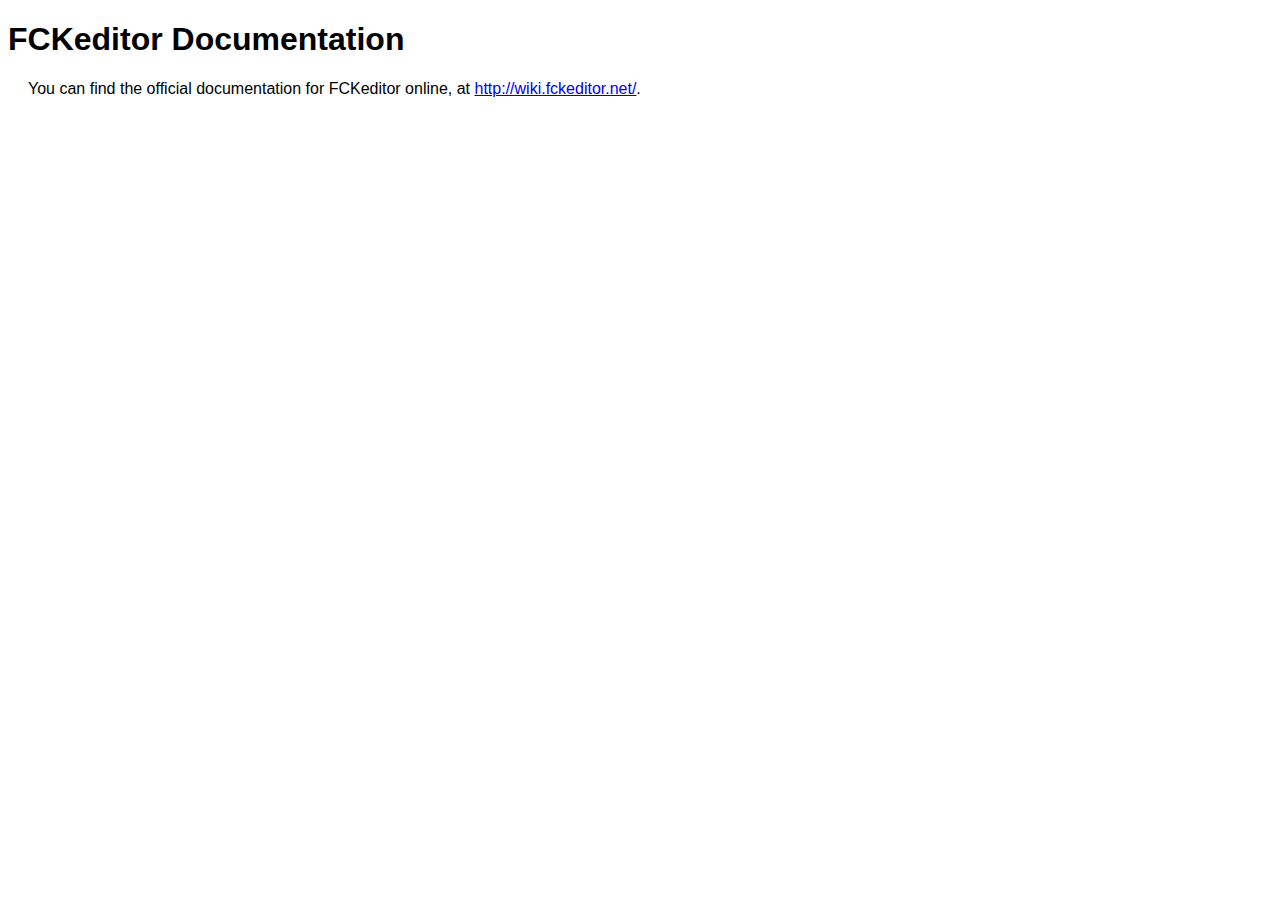
<file: Paresh_DesaiRealtor/FckEditor/_documentation.html>
<!DOCTYPE html PUBLIC "-//W3C//DTD XHTML 1.0 Transitional//EN" "http://www.w3.org/TR/xhtml1/DTD/xhtml1-transitional.dtd">
<!--
 * FCKeditor - The text editor for Internet - http://www.fckeditor.net
 * Copyright (C) 2003-2007 Frederico Caldeira Knabben
 *
 * == BEGIN LICENSE ==
 *
 * Licensed under the terms of any of the following licenses at your
 * choice:
 *
 *  - GNU General Public License Version 2 or later (the "GPL")
 *    http://www.gnu.org/licenses/gpl.html
 *
 *  - GNU Lesser General Public License Version 2.1 or later (the "LGPL")
 *    http://www.gnu.org/licenses/lgpl.html
 *
 *  - Mozilla Public License Version 1.1 or later (the "MPL")
 *    http://www.mozilla.org/MPL/MPL-1.1.html
 *
 * == END LICENSE ==
-->
<html xmlns="http://www.w3.org/1999/xhtml">
<head>
	<title>FCKeditor - Documentation</title>
	<meta http-equiv="Content-Type" content="text/html; charset=utf-8" />
	<style type="text/css">
		body { font-family: arial, verdana, sans-serif }
		p { margin-left: 20px }
	</style>
</head>
<body>
	<h1>
		FCKeditor Documentation</h1>
	<p>
		You can find the official documentation for FCKeditor online, at <a href="http://wiki.fckeditor.net/">
			http://wiki.fckeditor.net/</a>.</p>
</body>
</html>
</file>
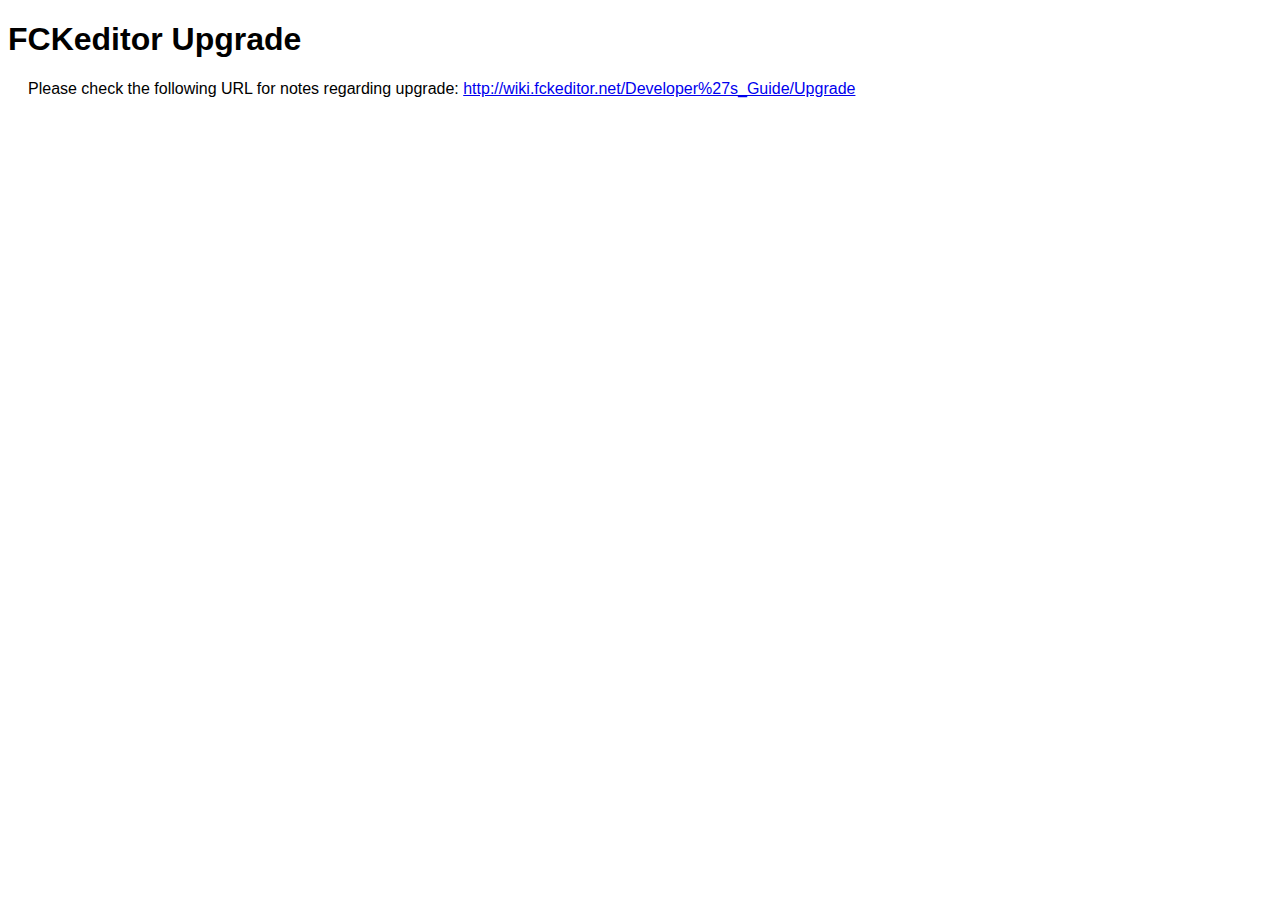
<file: Paresh_DesaiRealtor/FckEditor/_upgrade.html>
<!DOCTYPE html PUBLIC "-//W3C//DTD XHTML 1.0 Transitional//EN" "http://www.w3.org/TR/xhtml1/DTD/xhtml1-transitional.dtd">
<!--
 * FCKeditor - The text editor for Internet - http://www.fckeditor.net
 * Copyright (C) 2003-2007 Frederico Caldeira Knabben
 *
 * == BEGIN LICENSE ==
 *
 * Licensed under the terms of any of the following licenses at your
 * choice:
 *
 *  - GNU General Public License Version 2 or later (the "GPL")
 *    http://www.gnu.org/licenses/gpl.html
 *
 *  - GNU Lesser General Public License Version 2.1 or later (the "LGPL")
 *    http://www.gnu.org/licenses/lgpl.html
 *
 *  - Mozilla Public License Version 1.1 or later (the "MPL")
 *    http://www.mozilla.org/MPL/MPL-1.1.html
 *
 * == END LICENSE ==
-->
<html xmlns="http://www.w3.org/1999/xhtml">
<head>
	<title>FCKeditor - Upgrade</title>
	<meta http-equiv="Content-Type" content="text/html; charset=utf-8" />
	<style type="text/css">
		body { font-family: arial, verdana, sans-serif }
		p { margin-left: 20px }
	</style>
</head>
<body>
	<h1>
		FCKeditor Upgrade</h1>
	<p>
		Please check the following URL for notes regarding upgrade: <a href="http://wiki.fckeditor.net/Developer%27s_Guide/Upgrade">
			http://wiki.fckeditor.net/Developer%27s_Guide/Upgrade</a></p>
</body>
</html>
</file>
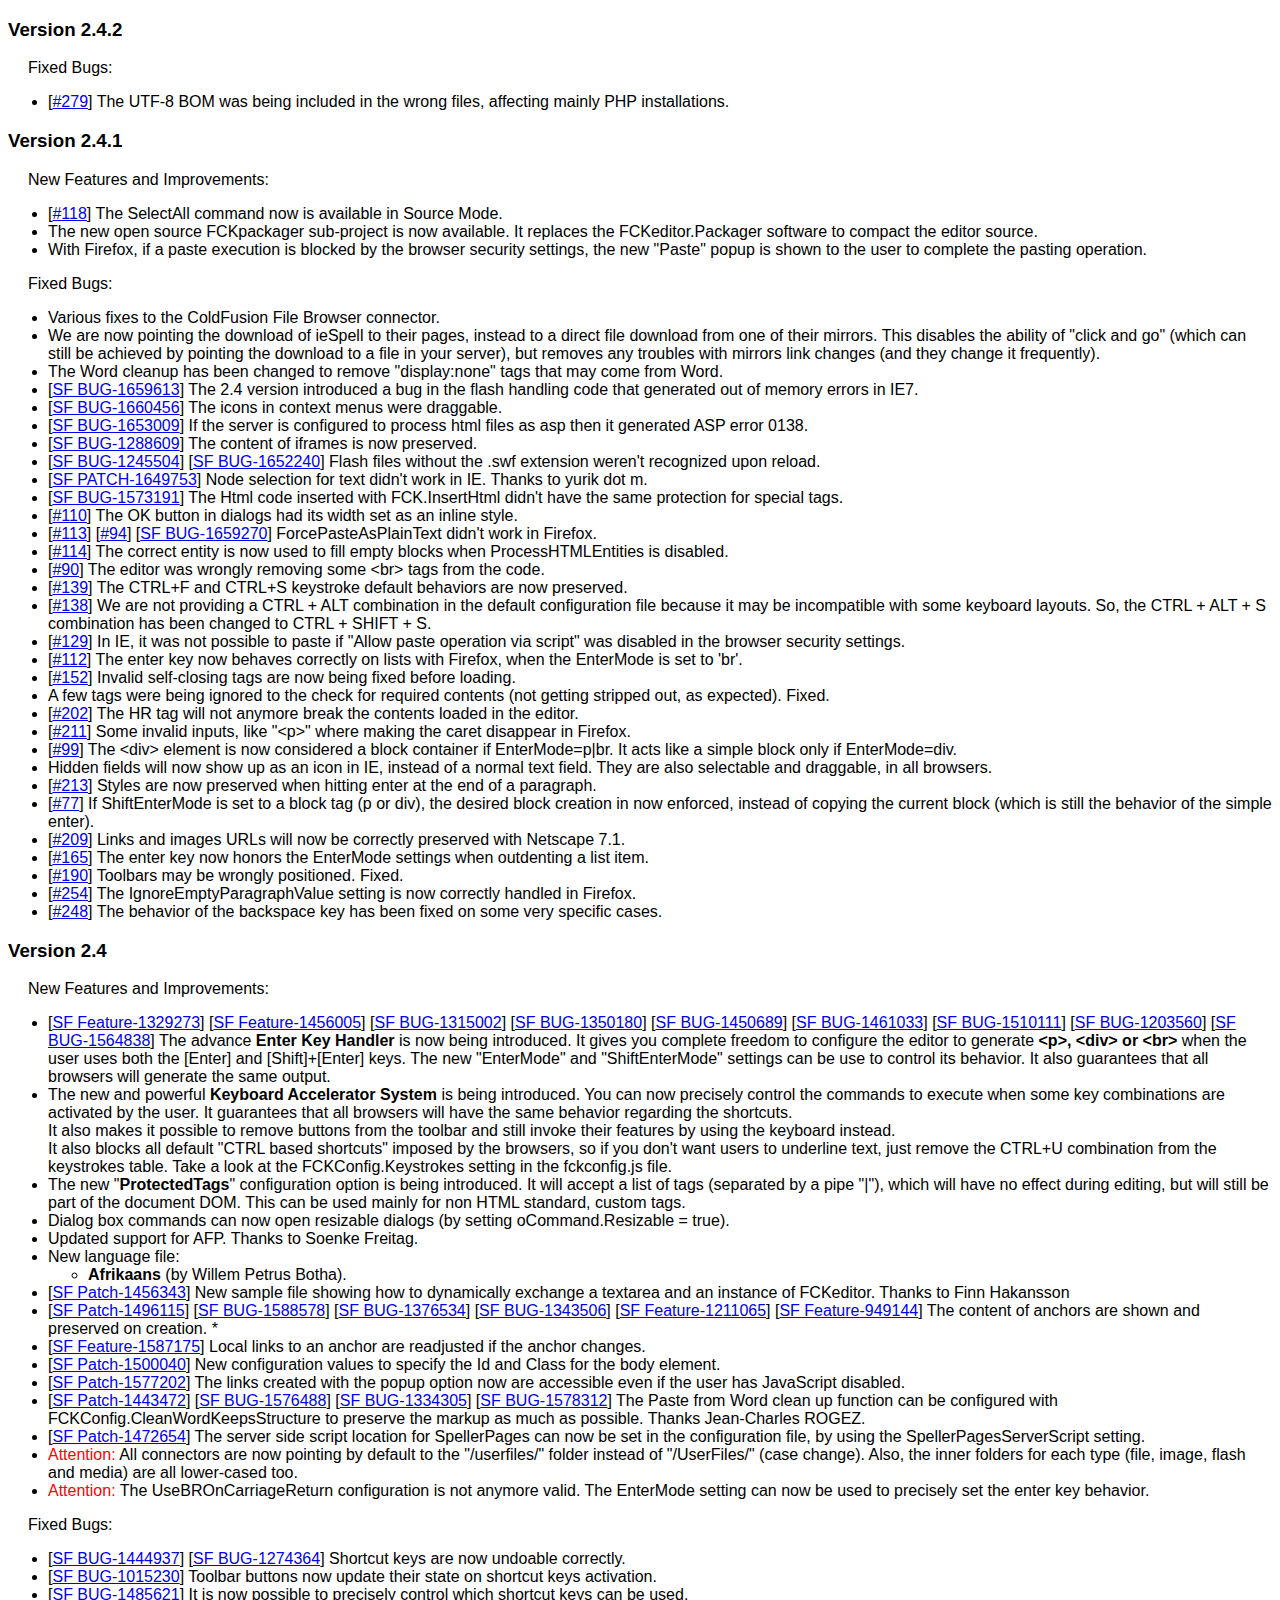
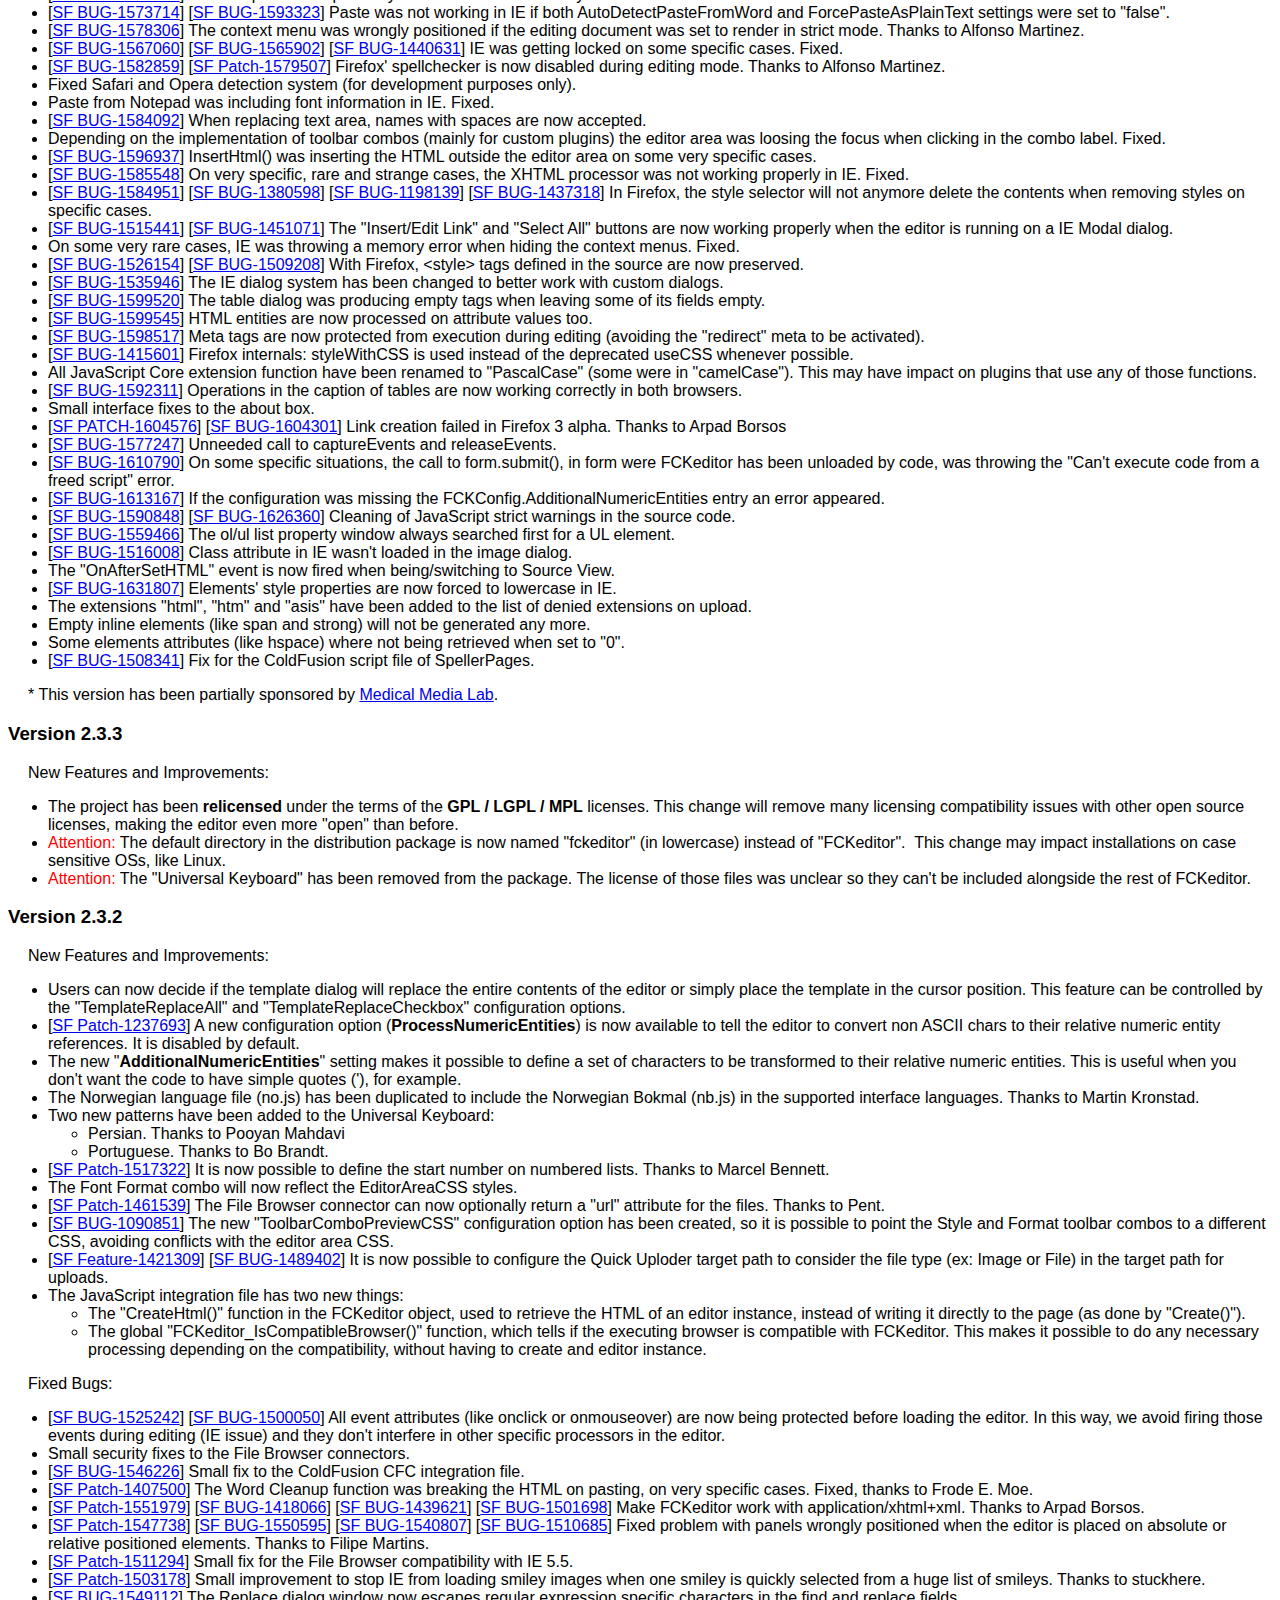
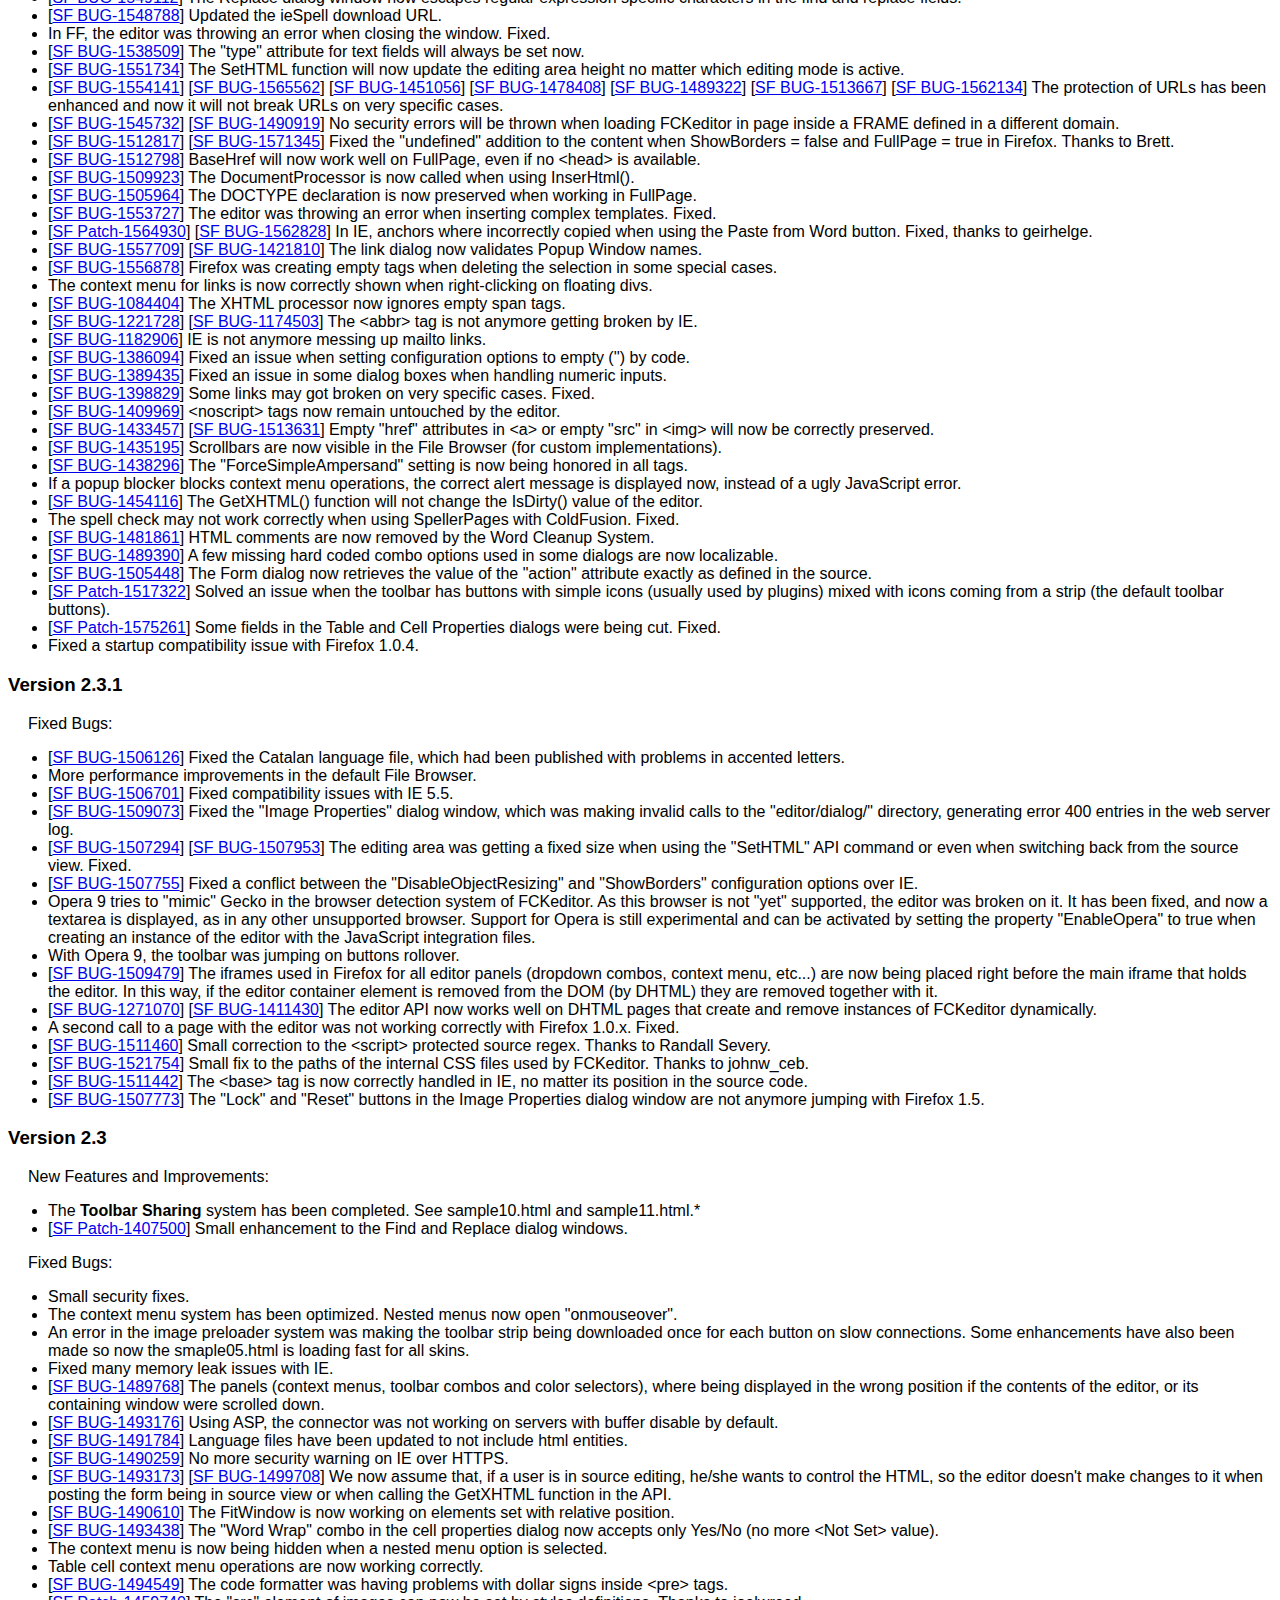
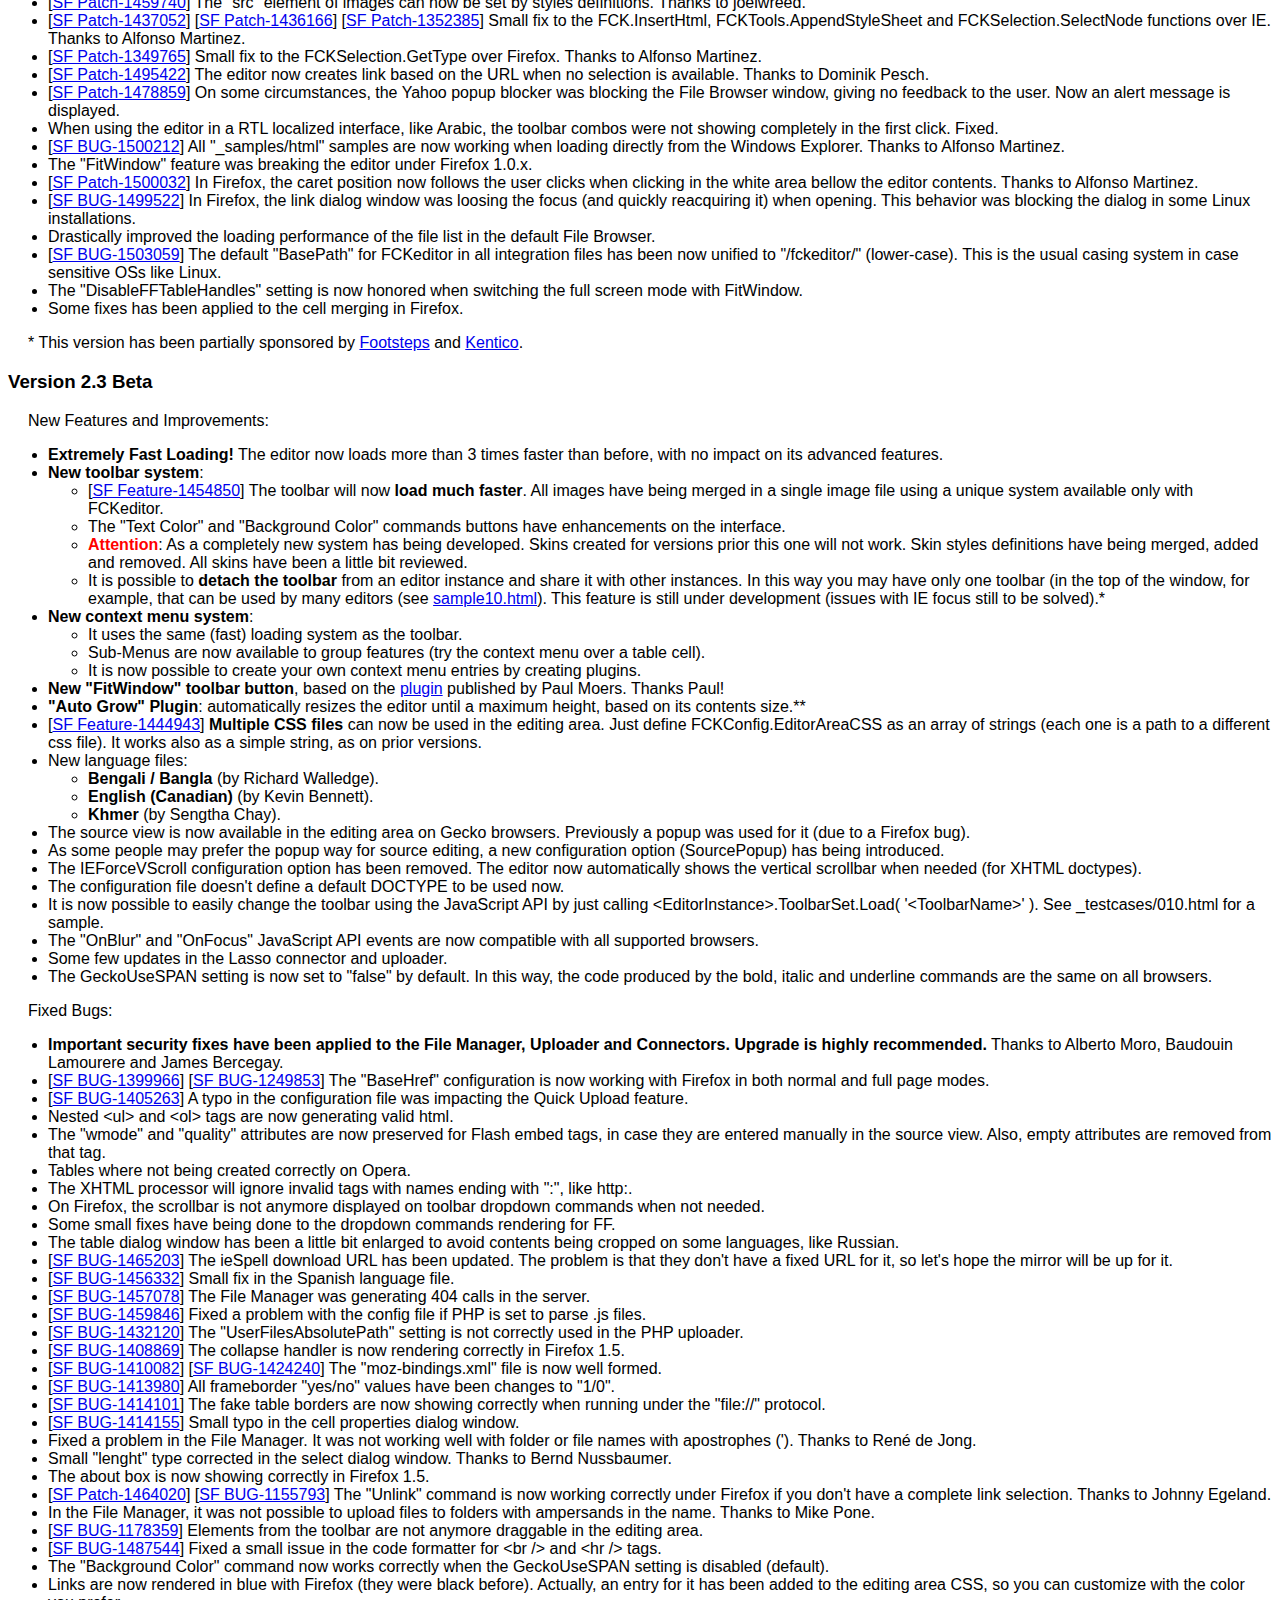
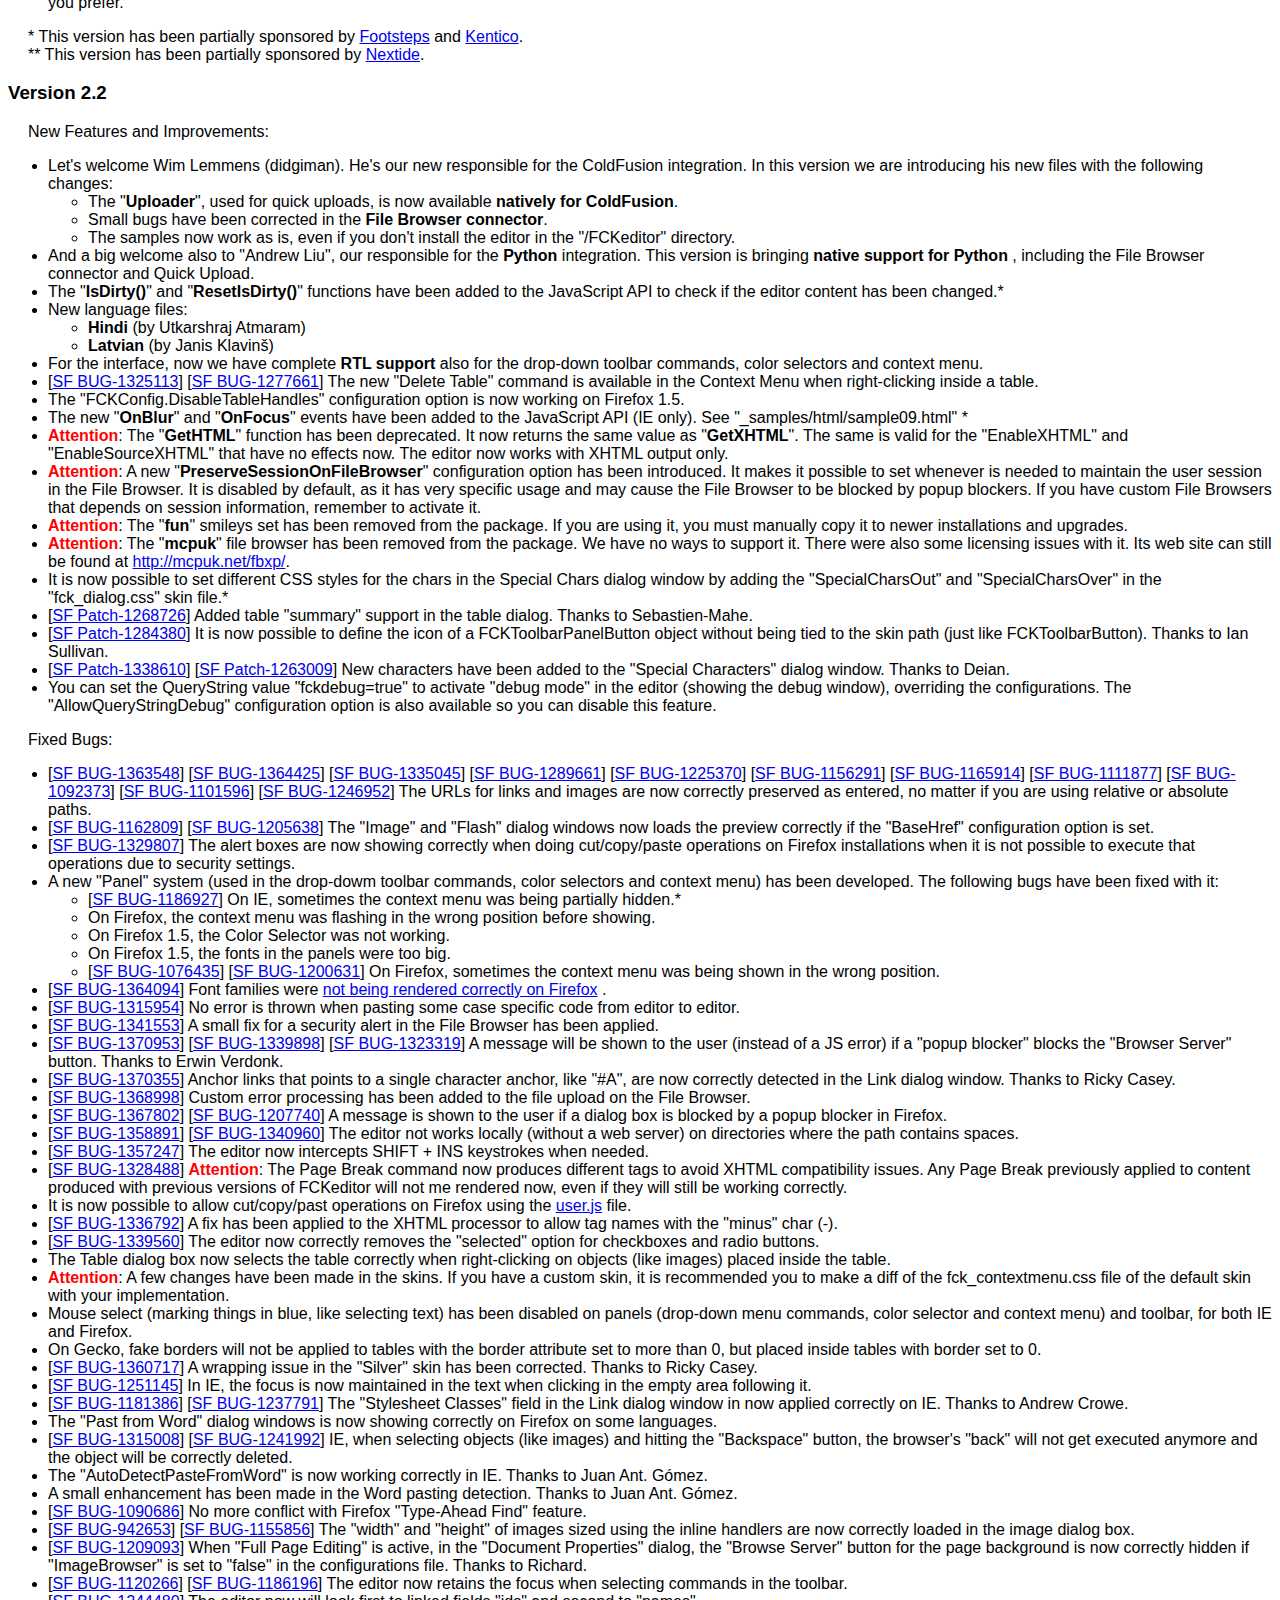
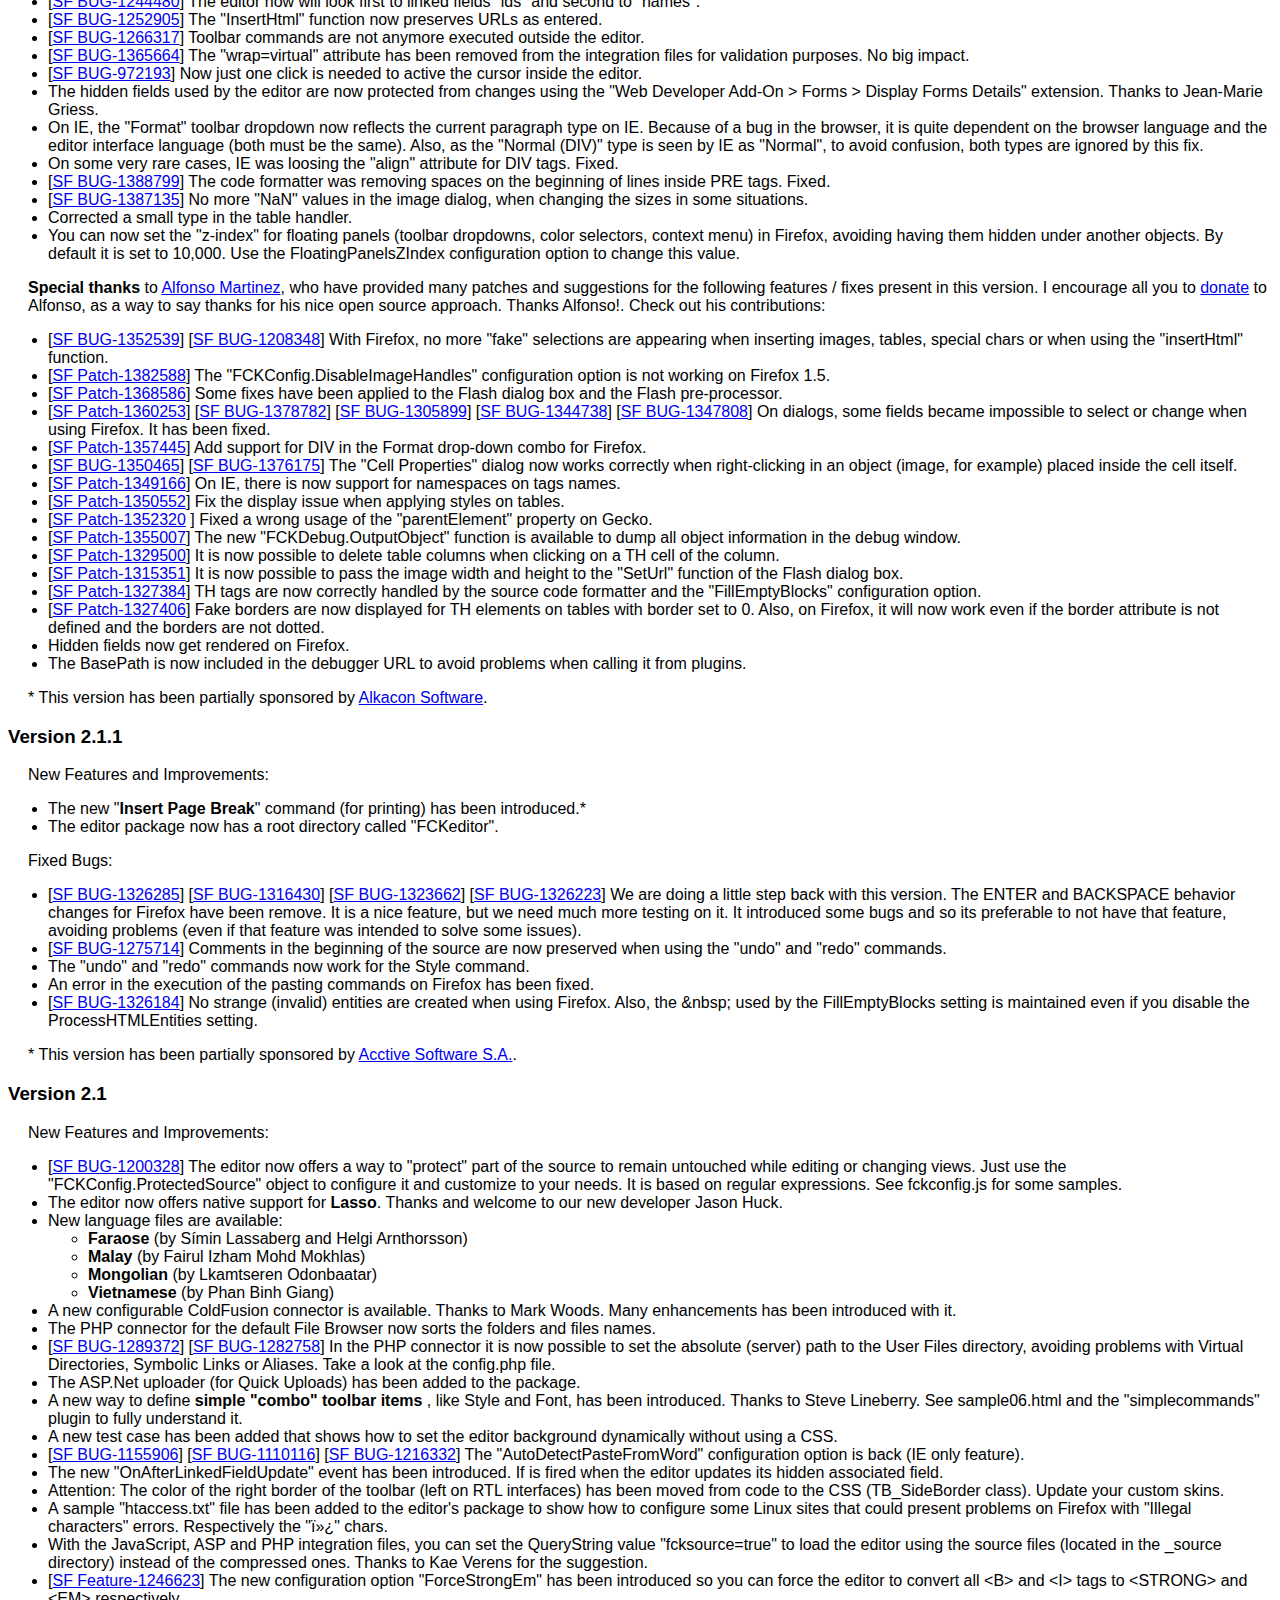
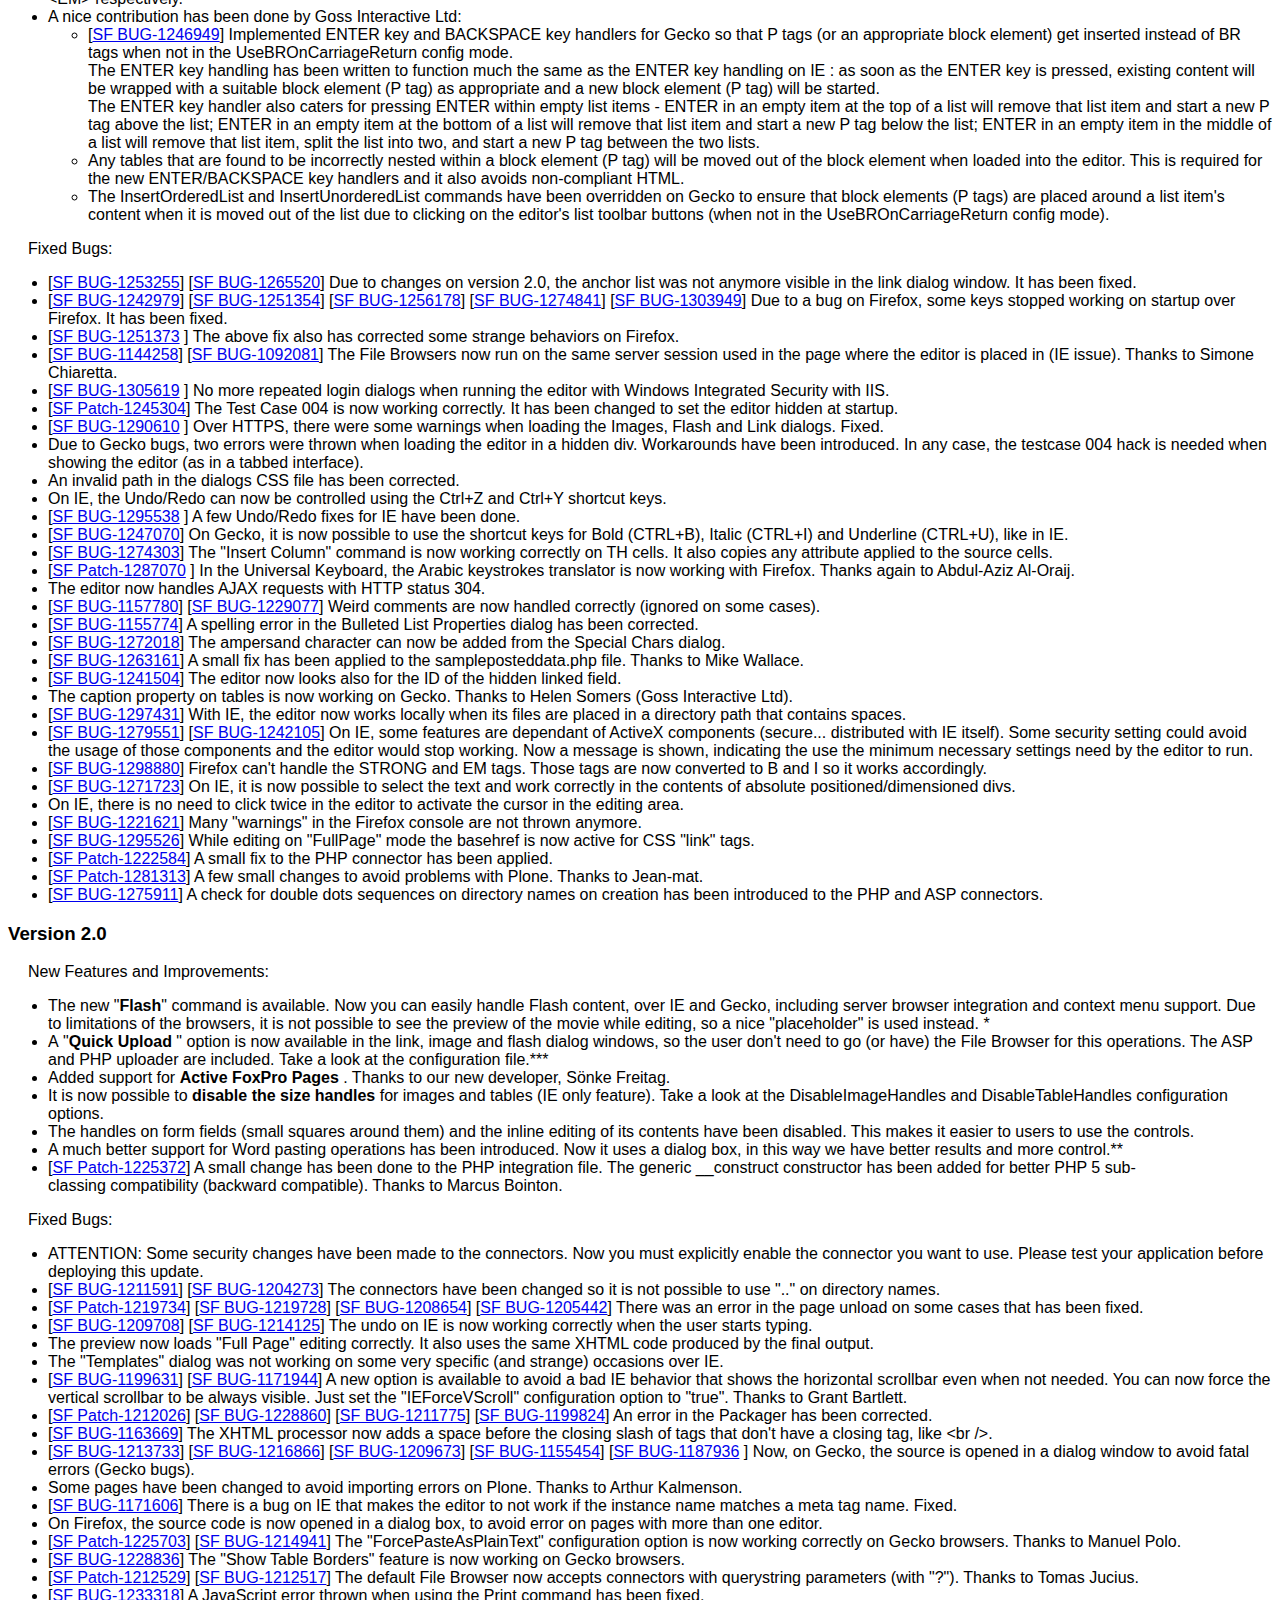
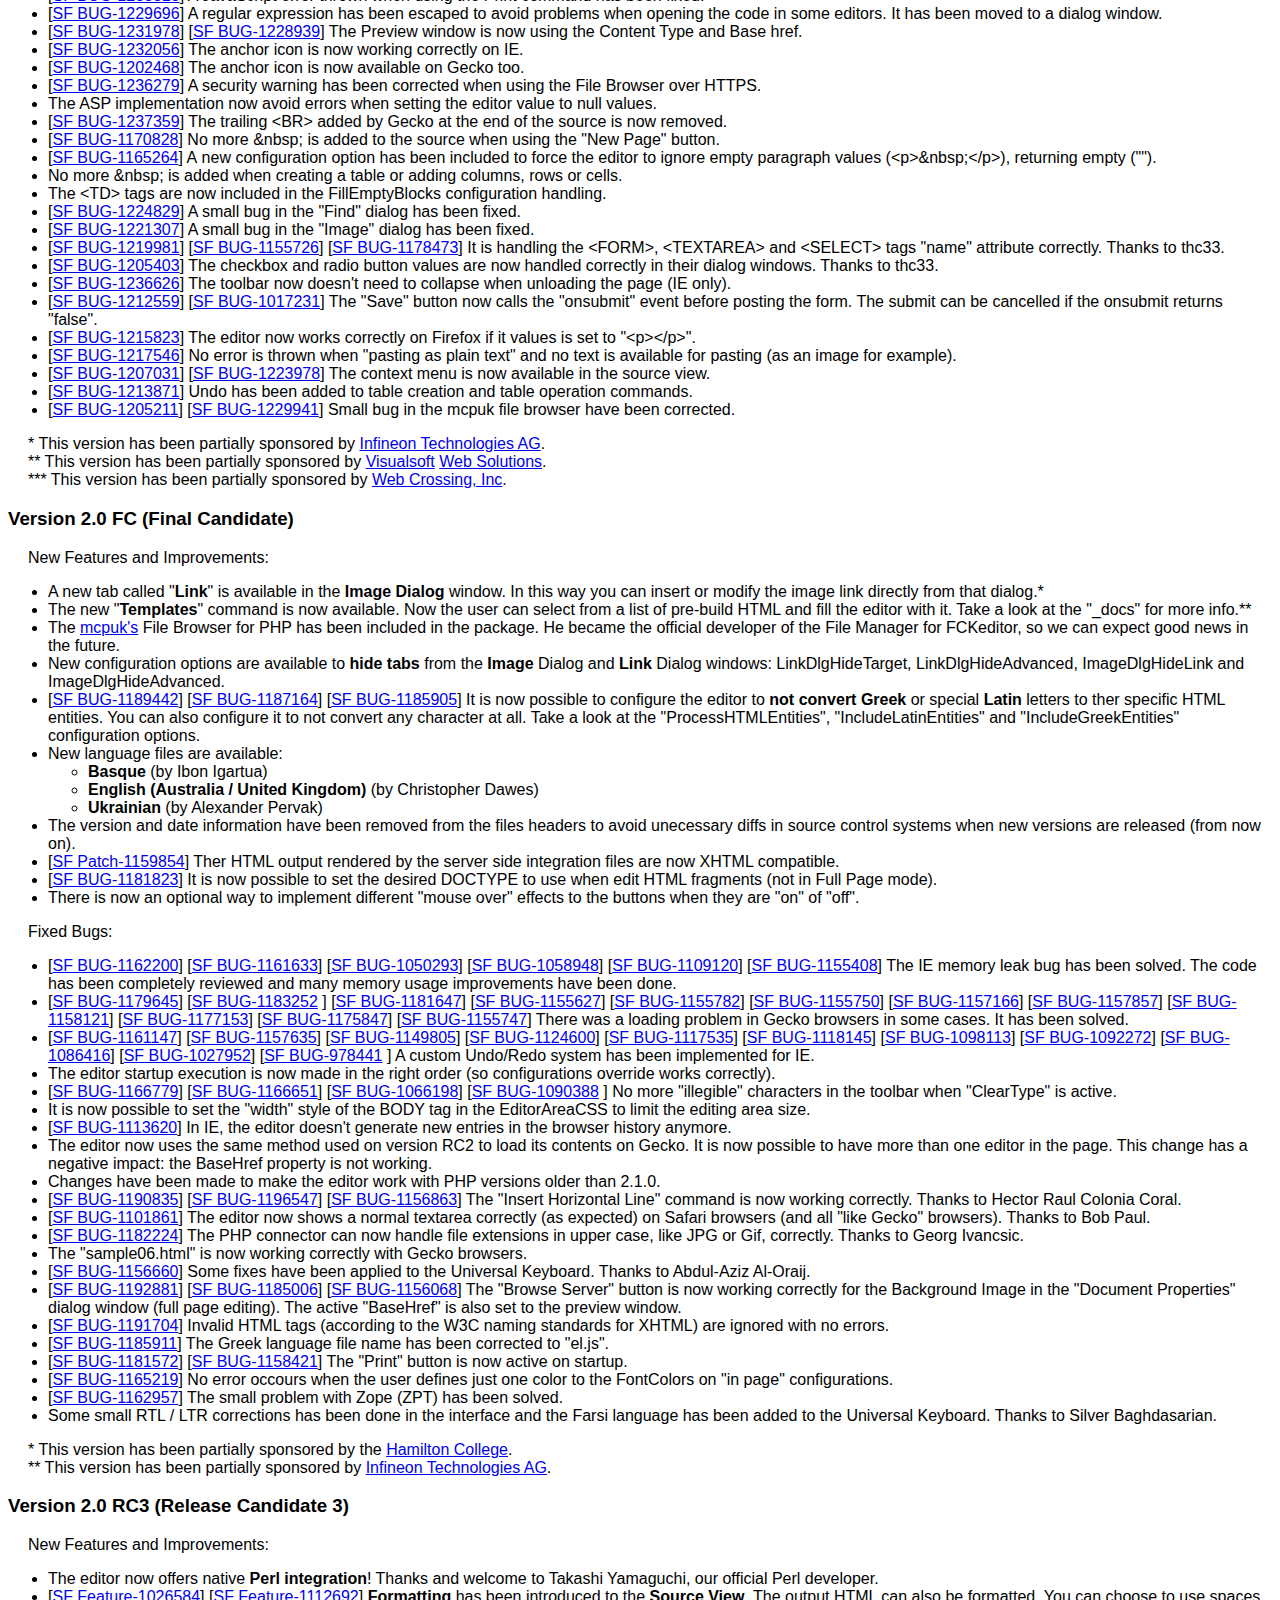
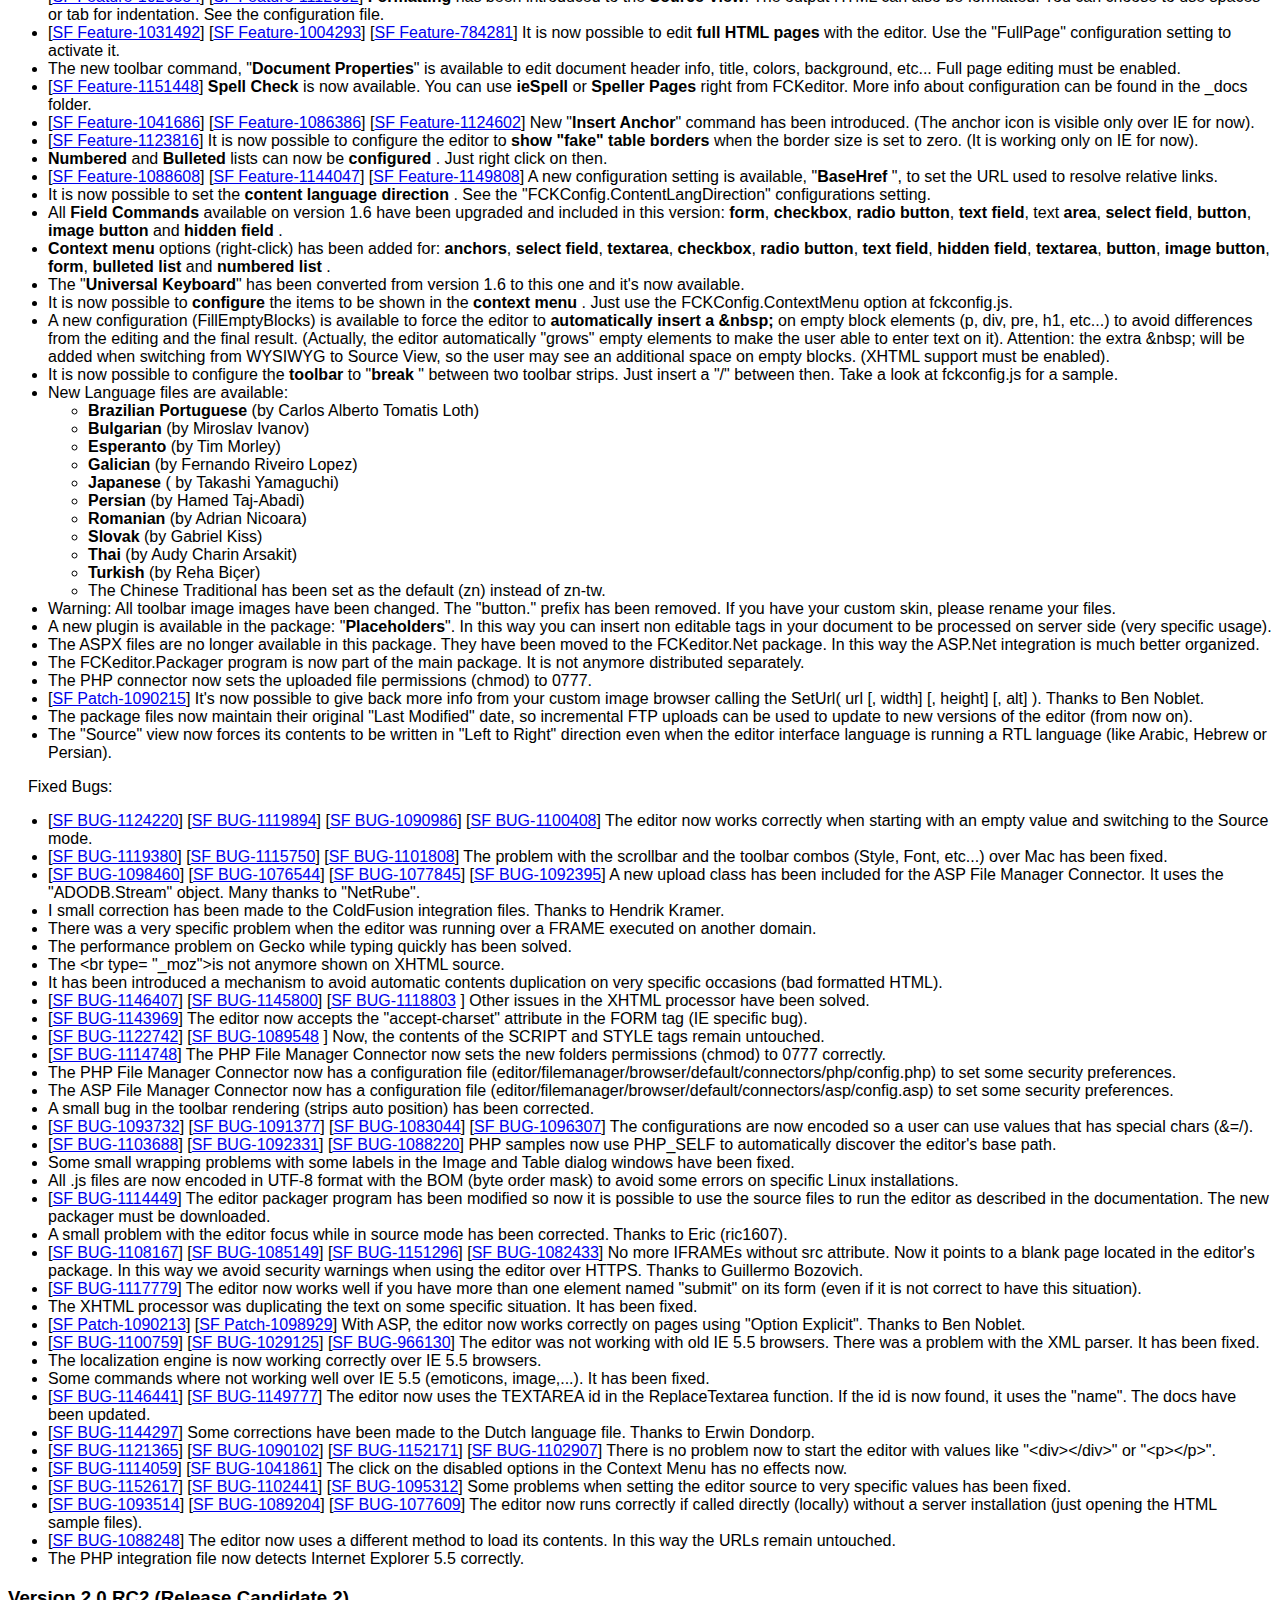
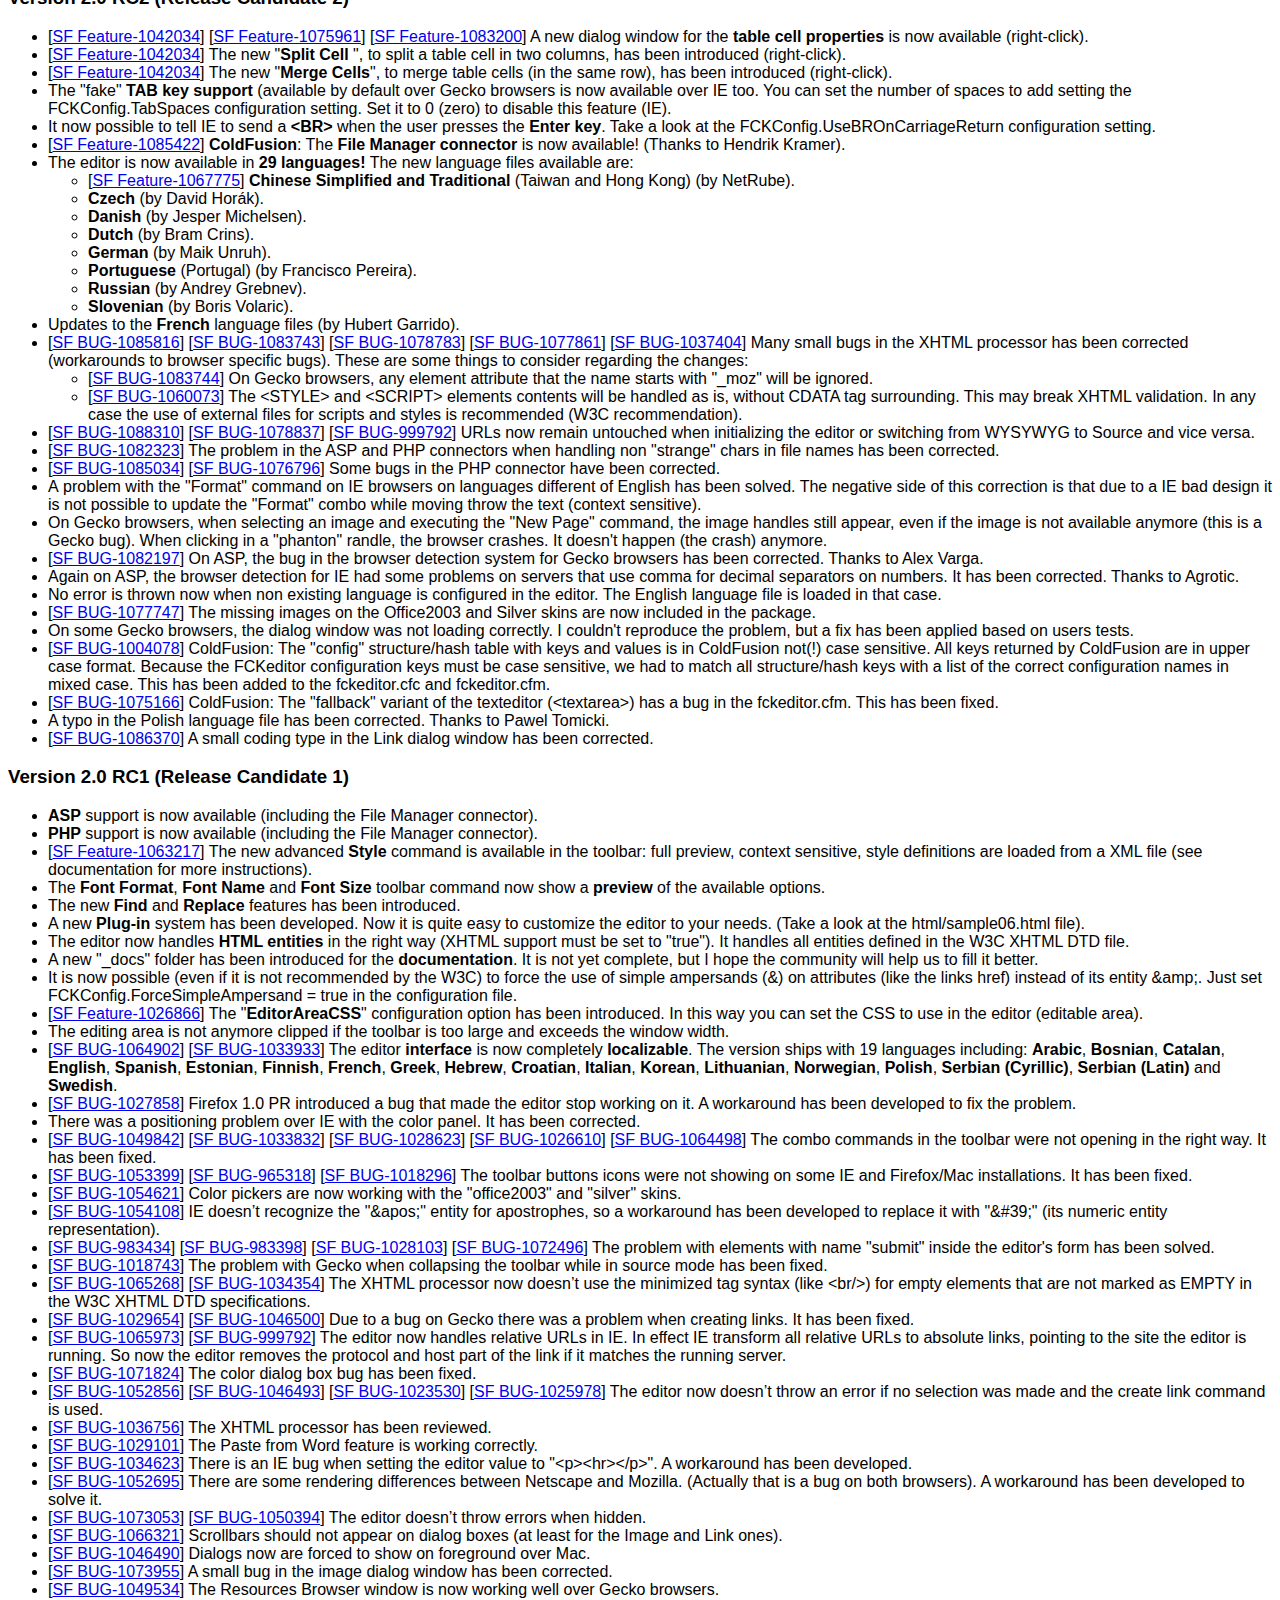
<file: Paresh_DesaiRealtor/FckEditor/_whatsnew.html>
<!DOCTYPE html PUBLIC "-//W3C//DTD XHTML 1.0 Transitional//EN" "http://www.w3.org/TR/xhtml1/DTD/xhtml1-transitional.dtd">
<!--
 * FCKeditor - The text editor for Internet - http://www.fckeditor.net
 * Copyright (C) 2003-2007 Frederico Caldeira Knabben
 *
 * == BEGIN LICENSE ==
 *
 * Licensed under the terms of any of the following licenses at your
 * choice:
 *
 *  - GNU General Public License Version 2 or later (the "GPL")
 *    http://www.gnu.org/licenses/gpl.html
 *
 *  - GNU Lesser General Public License Version 2.1 or later (the "LGPL")
 *    http://www.gnu.org/licenses/lgpl.html
 *
 *  - Mozilla Public License Version 1.1 or later (the "MPL")
 *    http://www.mozilla.org/MPL/MPL-1.1.html
 *
 * == END LICENSE ==
-->
<html xmlns="http://www.w3.org/1999/xhtml">
<head>
	<title>FCKeditor - What's New?</title>
	<meta http-equiv="Content-Type" content="text/html; charset=utf-8" />
	<style type="text/css">
		body { font-family: arial, verdana, sans-serif }
		p { margin-left: 20px }
	</style>
</head>
<body>
	<h3>
		Version 2.4.2</h3>
	<p>
		Fixed Bugs:</p>
	<ul>
		<li>[<a target="_blank" href="http://dev.fckeditor.net/ticket/279">#279</a>] The UTF-8
			BOM was being included in the wrong files, affecting mainly PHP installations.</li>
	</ul>
	<h3>
		Version 2.4.1</h3>
	<p>
		New Features and Improvements:</p>
	<ul>
		<li>[<a target="_blank" href="http://dev.fckeditor.net/ticket/118">#118</a>] The SelectAll
			command now is available in Source Mode.</li>
		<li>The new open source FCKpackager sub-project is now available. It replaces the FCKeditor.Packager
			software to compact the editor source.</li>
		<li>With Firefox, if a paste execution is blocked by the browser security settings,
			the new "Paste" popup is shown to the user to complete the pasting operation. </li>
	</ul>
	<p>
		Fixed Bugs:</p>
	<ul>
		<li>Various fixes to the ColdFusion File Browser connector.</li>
		<li>We are now pointing the download of ieSpell to their pages, instead to a direct
			file download from one of their mirrors. This disables the ability of "click and
			go" (which can still be achieved by pointing the download to a file in your server),
			but removes any troubles with mirrors link changes (and they change it frequently).</li>
		<li>The Word cleanup has been changed to remove "display:none" tags that may come from
			Word.</li>
		<li>[<a target="_blank" href="https://sourceforge.net/tracker/?func=detail&atid=543653&aid=1659613&group_id=75348">SF
			BUG-1659613</a>] The 2.4 version introduced a bug in the flash handling code that
			generated out of memory errors in IE7.</li>
		<li>[<a target="_blank" href="https://sourceforge.net/tracker/?func=detail&atid=543653&aid=1660456&group_id=75348">SF
			BUG-1660456</a>] The icons in context menus were draggable.</li>
		<li>[<a target="_blank" href="https://sourceforge.net/tracker/?func=detail&atid=543653&aid=1653009&group_id=75348">SF
			BUG-1653009</a>] If the server is configured to process html files as asp then it
			generated ASP error 0138.</li>
		<li>[<a target="_blank" href="https://sourceforge.net/tracker/?func=detail&atid=543653&aid=1288609&group_id=75348">SF
			BUG-1288609</a>] The content of iframes is now preserved.</li>
		<li>[<a target="_blank" href="https://sourceforge.net/tracker/?func=detail&atid=543653&aid=1245504&group_id=75348">SF
			BUG-1245504</a>] [<a target="_blank" href="https://sourceforge.net/tracker/?func=detail&atid=543653&aid=1652240&group_id=75348">SF
				BUG-1652240</a>] Flash files without the .swf extension weren't recognized upon
			reload.</li>
		<li>[<a target="_blank" href="https://sourceforge.net/tracker/?func=detail&aid=1649753&group_id=75348&atid=543655">SF
			PATCH-1649753</a>] Node selection for text didn't work in IE. Thanks to yurik dot
			m.</li>
		<li>[<a target="_blank" href="https://sourceforge.net/tracker/?func=detail&aid=1573191&group_id=75348&atid=543653">SF
			BUG-1573191</a>] The Html code inserted with FCK.InsertHtml didn't have the same
			protection for special tags.</li>
		<li>[<a target="_blank" href="http://dev.fckeditor.net/ticket/110">#110</a>] The OK
			button in dialogs had its width set as an inline style.</li>
		<li>[<a target="_blank" href="http://dev.fckeditor.net/ticket/113">#113</a>] [<a
			target="_blank" href="http://dev.fckeditor.net/ticket/94">#94</a>] [<a target="_blank"
				href="https://sourceforge.net/tracker/?func=detail&aid=1659270&group_id=75348&atid=543653">SF
				BUG-1659270</a>] ForcePasteAsPlainText didn't work in Firefox.</li>
		<li>[<a target="_blank" href="http://dev.fckeditor.net/ticket/114">#114</a>] The correct
			entity is now used to fill empty blocks when ProcessHTMLEntities is disabled.</li>
		<li>[<a target="_blank" href="http://dev.fckeditor.net/ticket/90">#90</a>] The editor
			was wrongly removing some &lt;br&gt; tags from the code.</li>
		<li>[<a target="_blank" href="http://dev.fckeditor.net/ticket/139">#139</a>] The CTRL+F
			and CTRL+S keystroke default behaviors are now preserved.</li>
		<li>[<a target="_blank" href="http://dev.fckeditor.net/ticket/138">#138</a>] We are
			not providing a CTRL + ALT combination in the default configuration file because
			it may be incompatible with some keyboard layouts. So, the CTRL + ALT + S combination
			has been changed to CTRL + SHIFT + S.</li>
		<li>[<a target="_blank" href="http://dev.fckeditor.net/ticket/129">#129</a>] In IE,
			it was not possible to paste if "Allow paste operation via script" was disabled
			in the browser security settings.</li>
		<li>[<a target="_blank" href="http://dev.fckeditor.net/ticket/112">#112</a>] The enter
			key now behaves correctly on lists with Firefox, when the EnterMode is set to 'br'.</li>
		<li>[<a target="_blank" href="http://dev.fckeditor.net/ticket/152">#152</a>] Invalid
			self-closing tags are now being fixed before loading. </li>
		<li>A few tags were being ignored to the check for required contents (not getting stripped
			out, as expected). Fixed.</li>
		<li>[<a target="_blank" href="http://dev.fckeditor.net/ticket/202">#202</a>] The HR
			tag will not anymore break the contents loaded in the editor.</li>
		<li>[<a target="_blank" href="http://dev.fckeditor.net/ticket/211">#211</a>] Some invalid
			inputs, like "&lt;p&gt;" where making the caret disappear in Firefox.</li>
		<li>[<a target="_blank" href="http://dev.fckeditor.net/ticket/99">#99</a>] The &lt;div&gt;
			element is now considered a block container if EnterMode=p|br. It acts like a simple
			block only if EnterMode=div.</li>
		<li>Hidden fields will now show up as an icon in IE, instead of a normal text field.
			They are also selectable and draggable, in all browsers.</li>
		<li>[<a target="_blank" href="http://dev.fckeditor.net/ticket/213">#213</a>] Styles
			are now preserved when hitting enter at the end of a paragraph.</li>
		<li>[<a target="_blank" href="http://dev.fckeditor.net/ticket/77">#77</a>] If ShiftEnterMode
			is set to a block tag (p or div), the desired block creation in now enforced, instead
			of copying the current block (which is still the behavior of the simple enter).</li>
		<li>[<a target="_blank" href="http://dev.fckeditor.net/ticket/209">#209</a>] Links and
			images URLs will now be correctly preserved with Netscape 7.1.</li>
		<li>[<a target="_blank" href="http://dev.fckeditor.net/ticket/165">#165</a>] The enter
			key now honors the EnterMode settings when outdenting a list item.</li>
		<li>[<a target="_blank" href="http://dev.fckeditor.net/ticket/190">#190</a>] Toolbars
			may be wrongly positioned. Fixed.</li>
		<li>[<a target="_blank" href="http://dev.fckeditor.net/ticket/254">#254</a>] The IgnoreEmptyParagraphValue
			setting is now correctly handled in Firefox.</li>
		<li>[<a target="_blank" href="http://dev.fckeditor.net/ticket/254">#248</a>] The behavior
			of the backspace key has been fixed on some very specific cases.</li>
	</ul>
	<h3>
		Version 2.4</h3>
	<p>
		New Features and Improvements:</p>
	<ul>
		<li>[<a target="_blank" href="https://sourceforge.net/tracker/?func=detail&aid=1329273&group_id=75348&atid=543656">SF
			Feature-1329273</a>] [<a target="_blank" href="https://sourceforge.net/tracker/?func=detail&aid=1456005&group_id=75348&atid=543656">SF
				Feature-1456005</a>] [<a target="_blank" href="https://sourceforge.net/tracker/?func=detail&aid=1315002&group_id=75348&atid=543653">SF
					BUG-1315002</a>] [<a target="_blank" href="https://sourceforge.net/tracker/?func=detail&aid=1350180&group_id=75348&atid=543653">SF
						BUG-1350180</a>] [<a target="_blank" href="https://sourceforge.net/tracker/?func=detail&aid=1450689&group_id=75348&atid=543653">SF
							BUG-1450689</a>] [<a target="_blank" href="https://sourceforge.net/tracker/?func=detail&aid=1461033&group_id=75348&atid=543653">SF
								BUG-1461033</a>] [<a target="_blank" href="https://sourceforge.net/tracker/?func=detail&aid=1510111&group_id=75348&atid=543653">SF
									BUG-1510111</a>] [<a target="_blank" href="https://sourceforge.net/tracker/?func=detail&aid=1203560&group_id=75348&atid=543653">SF
										BUG-1203560</a>] [<a target="_blank" href="https://sourceforge.net/tracker/?func=detail&aid=1564838&group_id=75348&atid=543653">SF
											BUG-1564838</a>] The advance <strong>Enter Key Handler</strong>
			is now being introduced. It gives you complete freedom to configure the editor to
			generate <strong>&lt;p&gt;, &lt;div&gt; or &lt;br&gt;</strong> when the user uses
			both the [Enter] and [Shift]+[Enter] keys. The new "EnterMode" and "ShiftEnterMode"
			settings can be use to control its behavior. It also guarantees that all browsers
			will generate the same output. </li>
		<li>The new and powerful <strong>Keyboard Accelerator System</strong> is being introduced.
			You can now precisely control the commands to execute when some key combinations
			are activated by the user. It guarantees that all browsers will have the same behavior
			regarding the shortcuts.<br />
			It also makes it possible to remove buttons from the toolbar and still invoke their
			features by using the keyboard instead.
			<br />
			It also blocks all default "CTRL based shortcuts" imposed by the browsers, so if
			you don't want users to underline text, just remove the CTRL+U combination from
			the keystrokes table. Take a look at the FCKConfig.Keystrokes setting in the fckconfig.js
			file. </li>
		<li>The new "<strong>ProtectedTags</strong>" configuration option is being introduced.
			It will accept a list of tags (separated by a pipe "|"), which will have no effect
			during editing, but will still be part of the document DOM. This can be used mainly
			for non HTML standard, custom tags.</li>
		<li>Dialog box commands can now open resizable dialogs (by setting oCommand.Resizable
			= true).</li>
		<li>Updated support for AFP. Thanks to Soenke Freitag.</li>
		<li>New language file:<ul>
			<li><strong>Afrikaans</strong> (by Willem Petrus Botha). </li>
		</ul>
		</li>
		<li>[<a target="_blank" href="https://sourceforge.net/tracker/?func=detail&aid=1456343&group_id=75348&atid=543655">SF
			Patch-1456343</a>] New sample file showing how to dynamically exchange a textarea
			and an instance of FCKeditor. Thanks to Finn Hakansson</li>
		<li>[<a target="_blank" href="https://sourceforge.net/tracker/?func=detail&aid=1496115&group_id=75348&atid=543655">SF
			Patch-1496115</a>] [<a target="_blank" href="https://sourceforge.net/tracker/?func=detail&aid=1588578&group_id=75348&atid=543653">SF
				BUG-1588578</a>] [<a target="_blank" href="https://sourceforge.net/tracker/?func=detail&aid=1376534&group_id=75348&atid=543653">SF
					BUG-1376534</a>] [<a target="_blank" href="https://sourceforge.net/tracker/?func=detail&aid=1343506&group_id=75348&atid=543653">SF
						BUG-1343506</a>] [<a target="_blank" href="https://sourceforge.net/tracker/?func=detail&aid=1211065&group_id=75348&atid=543656">SF
							Feature-1211065</a>] [<a target="_blank" href="https://sourceforge.net/tracker/?func=detail&aid=949144&group_id=75348&atid=543656">SF
								Feature-949144</a>] The content of anchors are shown and preserved
			on creation. * </li>
		<li>[<a target="_blank" href="https://sourceforge.net/tracker/?func=detail&aid=1587175&group_id=75348&atid=543656">SF
			Feature-1587175</a>] Local links to an anchor are readjusted if the anchor changes.</li>
		<li>[<a target="_blank" href="https://sourceforge.net/tracker/?func=detail&aid=1500040&group_id=75348&atid=543655">SF
			Patch-1500040</a>] New configuration values to specify the Id and Class for the
			body element.</li>
		<li>[<a target="_blank" href="https://sourceforge.net/tracker/?func=detail&aid=1577202&group_id=75348&atid=543655">SF
			Patch-1577202</a>] The links created with the popup option now are accessible even
			if the user has JavaScript disabled.</li>
		<li>[<a target="_blank" href="https://sourceforge.net/tracker/?func=detail&aid=1443472&group_id=75348&atid=543655">SF
			Patch-1443472</a>] [<a target="_blank" href="https://sourceforge.net/tracker/?func=detail&aid=1576488&group_id=75348&atid=543653">SF
				BUG-1576488</a>] [<a target="_blank" href="https://sourceforge.net/tracker/?func=detail&aid=1334305&group_id=75348&atid=543653">SF
					BUG-1334305</a>] [<a target="_blank" href="https://sourceforge.net/tracker/?func=detail&aid=1578312&group_id=75348&atid=543653">SF
						BUG-1578312</a>] The Paste from Word clean up function can be configured
			with FCKConfig.CleanWordKeepsStructure to preserve the markup as much as possible.
			Thanks Jean-Charles ROGEZ. </li>
		<li>[<a target="_blank" href="https://sourceforge.net/tracker/?func=detail&aid=1472654&group_id=75348&atid=543655">SF
			Patch-1472654</a>] The server side script location for SpellerPages can now be set
			in the configuration file, by using the SpellerPagesServerScript setting.</li>
		<li><span style="color: #ff0000">Attention:</span> All connectors are now pointing by
			default to the "/userfiles/" folder instead of "/UserFiles/" (case change). Also,
			the inner folders for each type (file, image, flash and media) are all lower-cased
			too.</li>
		<li><span style="color: #ff0000">Attention:</span> The UseBROnCarriageReturn configuration
			is not anymore valid. The EnterMode setting can now be used to precisely set the
			enter key behavior.</li>
	</ul>
	<p>
		Fixed Bugs:</p>
	<ul>
		<li>[<a target="_blank" href="https://sourceforge.net/tracker/?func=detail&atid=543653&aid=1444937&group_id=75348">SF
			BUG-1444937</a>] [<a target="_blank" href="https://sourceforge.net/tracker/?func=detail&atid=543653&aid=1274364&group_id=75348">SF
				BUG-1274364</a>] Shortcut keys are now undoable correctly.</li>
		<li>[<a target="_blank" href="https://sourceforge.net/tracker/?func=detail&atid=543653&aid=1015230&group_id=75348">SF
			BUG-1015230</a>] Toolbar buttons now update their state on shortcut keys activation.</li>
		<li>[<a target="_blank" href="https://sourceforge.net/tracker/?func=detail&atid=543653&aid=1485621&group_id=75348">SF
			BUG-1485621</a>] It is now possible to precisely control which shortcut keys can
			be used.</li>
		<li>[<a target="_blank" href="https://sourceforge.net/tracker/?func=detail&atid=543653&aid=1573714&group_id=75348">SF
			BUG-1573714</a>] [<a target="_blank" href="https://sourceforge.net/tracker/?func=detail&atid=543653&aid=1593323&group_id=75348">SF
				BUG-1593323</a>] Paste was not working in IE if both AutoDetectPasteFromWord
			and ForcePasteAsPlainText settings were set to "false". </li>
		<li>[<a target="_blank" href="https://sourceforge.net/tracker/?func=detail&atid=543653&aid=1578306&group_id=75348">SF
			BUG-1578306</a>] The context menu was wrongly positioned if the editing document
			was set to render in strict mode. Thanks to Alfonso Martinez.</li>
		<li>[<a target="_blank" href="https://sourceforge.net/tracker/?func=detail&atid=543653&aid=1567060&group_id=75348">SF
			BUG-1567060</a>] [<a target="_blank" href="https://sourceforge.net/tracker/?func=detail&atid=543653&aid=1565902&group_id=75348">SF
				BUG-1565902</a>] [<a target="_blank" href="https://sourceforge.net/tracker/?func=detail&atid=543653&aid=1440631&group_id=75348">SF
					BUG-1440631</a>] IE was getting locked on some specific cases. Fixed.</li>
		<li>[<a target="_blank" href="https://sourceforge.net/tracker/?func=detail&atid=543653&aid=1582859&group_id=75348">SF
			BUG-1582859</a>] [<a target="_blank" href="http://sourceforge.net/tracker/index.php?func=detail&aid=1579507&group_id=75348&atid=543655">SF
				Patch-1579507</a>] Firefox' spellchecker is now disabled during editing mode.
			Thanks to Alfonso Martinez.</li>
		<li>Fixed Safari and Opera detection system (for development purposes only).</li>
		<li>Paste from Notepad was including font information in IE. Fixed.</li>
		<li>[<a target="_blank" href="https://sourceforge.net/tracker/?func=detail&atid=543653&aid=1584092&group_id=75348">SF
			BUG-1584092</a>] When replacing text area, names with spaces are now accepted.</li>
		<li>Depending on the implementation of toolbar combos (mainly for custom plugins) the
			editor area was loosing the focus when clicking in the combo label. Fixed.</li>
		<li>[<a target="_blank" href="https://sourceforge.net/tracker/?func=detail&aid=1596937&group_id=75348&atid=543653">SF
			BUG-1596937</a>] InsertHtml() was inserting the HTML outside the editor area on
			some very specific cases.</li>
		<li>[<a target="_blank" href="https://sourceforge.net/tracker/?func=detail&atid=543653&aid=1585548&group_id=75348">SF
			BUG-1585548</a>] On very specific, rare and strange cases, the XHTML processor was
			not working properly in IE. Fixed.</li>
		<li>[<a target="_blank" href="https://sourceforge.net/tracker/?func=detail&atid=543653&aid=1584951&group_id=75348">SF
			BUG-1584951</a>] [<a target="_blank" href="https://sourceforge.net/tracker/?func=detail&atid=543653&aid=1380598&group_id=75348">SF
				BUG-1380598</a>] [<a target="_blank" href="https://sourceforge.net/tracker/?func=detail&atid=543653&aid=1198139&group_id=75348">SF
					BUG-1198139</a>] [<a target="_blank" href="https://sourceforge.net/tracker/?func=detail&atid=543653&aid=1437318&group_id=75348">SF
						BUG-1437318</a>] In Firefox, the style selector will not anymore delete
			the contents when removing styles on specific cases.</li>
		<li>[<a target="_blank" href="https://sourceforge.net/tracker/?func=detail&atid=543653&aid=1515441&group_id=75348">SF
			BUG-1515441</a>] [<a target="_blank" href="https://sourceforge.net/tracker/?func=detail&atid=543653&aid=1451071&group_id=75348">SF
				BUG-1451071</a>] The "Insert/Edit Link" and "Select All" buttons are now working
			properly when the editor is running on a IE Modal dialog.</li>
		<li>On some very rare cases, IE was throwing a memory error when hiding the context
			menus. Fixed.</li>
		<li>[<a target="_blank" href="https://sourceforge.net/tracker/?func=detail&atid=543653&aid=1526154&group_id=75348">SF
			BUG-1526154</a>] [<a target="_blank" href="https://sourceforge.net/tracker/?func=detail&aid=1509208&group_id=75348&atid=543653">SF
				BUG-1509208</a>] With Firefox, &lt;style&gt; tags defined in the source are
			now preserved.</li>
		<li>[<a target="_blank" href="https://sourceforge.net/tracker/?func=detail&atid=543653&aid=1535946&group_id=75348">SF
			BUG-1535946</a>] The IE dialog system has been changed to better work with custom
			dialogs.</li>
		<li>[<a target="_blank" href="https://sourceforge.net/tracker/?func=detail&atid=543653&aid=1599520&group_id=75348">SF
			BUG-1599520</a>] The table dialog was producing empty tags when leaving some of
			its fields empty.</li>
		<li>[<a target="_blank" href="https://sourceforge.net/tracker/?func=detail&atid=543653&aid=1599545&group_id=75348">SF
			BUG-1599545</a>] HTML entities are now processed on attribute values too.</li>
		<li>[<a target="_blank" href="https://sourceforge.net/tracker/?func=detail&atid=543653&aid=1598517&group_id=75348">SF
			BUG-1598517</a>] Meta tags are now protected from execution during editing (avoiding
			the "redirect" meta to be activated).</li>
		<li>[<a target="_blank" href="https://sourceforge.net/tracker/?func=detail&atid=543653&aid=1415601&group_id=75348">SF
			BUG-1415601</a>] Firefox internals: styleWithCSS is used instead of the deprecated
			useCSS whenever possible.</li>
		<li>All JavaScript Core extension function have been renamed to "PascalCase" (some were
			in "camelCase"). This may have impact on plugins that use any of those functions.</li>
		<li>[<a target="_blank" href="https://sourceforge.net/tracker/?func=detail&atid=543653&aid=1592311&group_id=75348">SF
			BUG-1592311</a>] Operations in the caption of tables are now working correctly in
			both browsers.</li>
		<li>Small interface fixes to the about box.</li>
		<li>[<a target="_blank" href="https://sourceforge.net/tracker/?func=detail&aid=1604576&group_id=75348&atid=543655">SF
			PATCH-1604576</a>] [<a target="_blank" href="https://sourceforge.net/tracker/?func=detail&atid=543653&aid=1604301&group_id=75348">SF
				BUG-1604301</a>] Link creation failed in Firefox 3 alpha. Thanks to Arpad Borsos</li>
		<li>[<a target="_blank" href="https://sourceforge.net/tracker/?func=detail&aid=1577247&group_id=75348&atid=543653">SF
			BUG-1577247</a>] Unneeded call to captureEvents and releaseEvents.</li>
		<li>[<a target="_blank" href="https://sourceforge.net/tracker/?func=detail&atid=543653&aid=1610790&group_id=75348">SF
			BUG-1610790</a>] On some specific situations, the call to form.submit(), in form
			were FCKeditor has been unloaded by code, was throwing the "Can't execute code from
			a freed script" error.</li>
		<li>[<a target="_blank" href="https://sourceforge.net/tracker/?func=detail&aid=1613167&group_id=75348&atid=543653">SF
			BUG-1613167</a>] If the configuration was missing the FCKConfig.AdditionalNumericEntities
			entry an error appeared.</li>
		<li>[<a target="_blank" href="https://sourceforge.net/tracker/?func=detail&aid=1590848&group_id=75348&atid=543653">SF
			BUG-1590848</a>] [<a target="_blank" href="https://sourceforge.net/tracker/?func=detail&aid=1626360&group_id=75348&atid=543653">SF
				BUG-1626360</a>] Cleaning of JavaScript strict warnings in the source code.</li>
		<li>[<a target="_blank" href="https://sourceforge.net/tracker/?func=detail&aid=1559466&group_id=75348&atid=543653">SF
			BUG-1559466</a>] The ol/ul list property window always searched first for a UL element.</li>
		<li>[<a target="_blank" href="https://sourceforge.net/tracker/?func=detail&aid=1516008&group_id=75348&atid=543653">SF
			BUG-1516008</a>] Class attribute in IE wasn't loaded in the image dialog.</li>
		<li>The "OnAfterSetHTML" event is now fired when being/switching to Source View.</li>
		<li>[<a target="_blank" href="https://sourceforge.net/tracker/?func=detail&aid=1631807&group_id=75348&atid=543653">SF
			BUG-1631807</a>] Elements' style properties are now forced to lowercase in IE.</li>
		<li>The extensions "html", "htm" and "asis" have been added to the list of denied extensions
			on upload.</li>
		<li>Empty inline elements (like span and strong) will not be generated any more.</li>
		<li>Some elements attributes (like hspace) where not being retrieved when set to "0".</li>
		<li>[<a target="_blank" href="https://sourceforge.net/tracker/?func=detail&aid=1508341&group_id=75348&atid=543653">SF
			BUG-1508341</a>] Fix for the ColdFusion script file of SpellerPages.</li>
	</ul>
	<p>
		* This version has been partially sponsored by <a href="http://www.imedi.org/">Medical
			Media Lab</a>.</p>
	<h3>
		Version 2.3.3</h3>
	<p>
		New Features and Improvements:</p>
	<ul>
		<li>The project has been <strong>relicensed</strong> under the terms of the <strong>
			GPL / LGPL / MPL</strong> licenses. This change will remove many licensing compatibility
			issues with other open source licenses, making the editor even more "open" than
			before. </li>
		<li><font color="#ff0000">Attention:</font> The default directory in the distribution
			package is now named "fckeditor" (in lowercase) instead of "FCKeditor".&nbsp; This
			change may impact installations on case sensitive OSs, like Linux. </li>
		<li><font color="#ff0000">Attention:</font> The "Universal Keyboard" has been removed
			from the package. The license of those files was unclear so they can't be included
			alongside the rest of FCKeditor.</li>
	</ul>
	<h3>
		Version 2.3.2</h3>
	<p>
		New Features and Improvements:</p>
	<ul>
		<li>Users can now decide if the template dialog will replace the entire contents of
			the editor or simply place the template in the cursor position. This feature can
			be controlled by the "TemplateReplaceAll" and "TemplateReplaceCheckbox" configuration
			options.</li>
		<li>[<a target="_blank" href="http://sourceforge.net/tracker/index.php?func=detail&aid=1237693&group_id=75348&atid=543655">SF
			Patch-1237693</a>] A new configuration option (<strong>ProcessNumericEntities</strong>)
			is now available to tell the editor to convert non ASCII chars to their relative
			numeric entity references. It is disabled by default.</li>
		<li>The new "<strong>AdditionalNumericEntities</strong>" setting makes it possible to
			define a set of characters to be transformed to their relative numeric entities.
			This is useful when you don't want the code to have simple quotes ('), for example.</li>
		<li>The Norwegian language file (no.js) has been duplicated to include the Norwegian
			Bokmal (nb.js) in the supported interface languages. Thanks to Martin Kronstad.
		</li>
		<li>Two new patterns have been added to the Universal Keyboard:
			<ul>
				<li>Persian. Thanks to Pooyan Mahdavi</li>
				<li>Portuguese. Thanks to Bo Brandt.</li>
			</ul>
		</li>
		<li>[<a target="_blank" href="http://sourceforge.net/tracker/index.php?func=detail&aid=1517322&group_id=75348&atid=543655">SF
			Patch-1517322</a>] It is now possible to define the start number on numbered lists.
			Thanks to Marcel Bennett.</li>
		<li>The Font Format combo will now reflect the EditorAreaCSS styles.</li>
		<li>[<a target="_blank" href="https://sourceforge.net/tracker/index.php?func=detail&aid=1461539&group_id=75348&atid=543655">SF
			Patch-1461539</a>] The File Browser connector can now optionally return a "url"
			attribute for the files. Thanks to Pent.</li>
		<li>[<a target="_blank" href="https://sourceforge.net/tracker/?func=detail&atid=543653&aid=1090851&group_id=75348">SF
			BUG-1090851</a>] The new "ToolbarComboPreviewCSS" configuration option has been
			created, so it is possible to point the Style and Format toolbar combos to a different
			CSS, avoiding conflicts with the editor area CSS.</li>
		<li>[<a target="_blank" href="https://sourceforge.net/tracker/index.php?func=detail&amp;aid=1421309&amp;group_id=75348&amp;atid=543656">SF
			Feature-1421309</a>] [<a target="_blank" href="https://sourceforge.net/tracker/?func=detail&atid=543653&aid=1489402&group_id=75348">SF
				BUG-1489402</a>] It is now possible to configure the Quick Uploder target path
			to consider the file type (ex: Image or File) in the target path for uploads.</li>
		<li>The JavaScript integration file has two new things:
			<ul>
				<li>The "CreateHtml()" function in the FCKeditor object, used to retrieve the HTML of
					an editor instance, instead of writing it directly to the page (as done by "Create()").</li>
				<li>The global "FCKeditor_IsCompatibleBrowser()" function, which tells if the executing
					browser is compatible with FCKeditor. This makes it possible to do any necessary
					processing depending on the compatibility, without having to create and editor instance.</li>
			</ul>
		</li>
	</ul>
	<p>
		Fixed Bugs:</p>
	<ul>
		<li>[<a target="_blank" href="https://sourceforge.net/tracker/?func=detail&atid=543653&aid=1525242&group_id=75348">SF
			BUG-1525242</a>] [<a target="_blank" href="https://sourceforge.net/tracker/?func=detail&atid=543653&aid=1500050&group_id=75348">SF
				BUG-1500050</a>] All event attributes (like onclick or onmouseover) are now
			being protected before loading the editor. In this way, we avoid firing those events
			during editing (IE issue) and they don't interfere in other specific processors
			in the editor.</li>
		<li>Small security fixes to the File Browser connectors. </li>
		<li>[<a target="_blank" href="https://sourceforge.net/tracker/?func=detail&atid=543653&aid=1546226&group_id=75348">SF
			BUG-1546226</a>] Small fix to the ColdFusion CFC integration file.</li>
		<li>[<a target="_blank" href="http://sourceforge.net/tracker/index.php?func=detail&atid=543655&aid=1547768&group_id=75348">SF
			Patch-1407500</a>] The Word Cleanup function was breaking the HTML on pasting, on
			very specific cases. Fixed, thanks to Frode E. Moe.</li>
		<li>[<a target="_blank" href="http://sourceforge.net/tracker/index.php?func=detail&aid=1551979&group_id=75348&atid=543655">SF
			Patch-1551979</a>] [<a target="_blank" href="https://sourceforge.net/tracker/?func=detail&atid=543653&aid=1418066&group_id=75348">SF
				BUG-1418066</a>] [<a target="_blank" href="https://sourceforge.net/tracker/?func=detail&atid=543653&aid=1439621&group_id=75348">SF
					BUG-1439621</a>] [<a target="_blank" href="http://sourceforge.net/tracker/index.php?func=detail&aid=1501698&group_id=75348&atid=543653">SF
						BUG-1501698</a>] Make FCKeditor work with application/xhtml+xml. Thanks
			to Arpad Borsos.</li>
		<li>[<a target="_blank" href="http://sourceforge.net/tracker/index.php?func=detail&aid=1547738&group_id=75348&atid=543655">SF
			Patch-1547738</a>] [<a target="_blank" href="http://sourceforge.net/tracker/index.php?func=detail&aid=1550595&group_id=75348&atid=543653">SF
				BUG-1550595</a>] [<a target="_blank" href="http://sourceforge.net/tracker/index.php?func=detail&aid=1540807&group_id=75348&atid=543653">SF
					BUG-1540807</a>] [<a target="_blank" href="http://sourceforge.net/tracker/index.php?func=detail&aid=1510685&group_id=75348&atid=543653">SF
						BUG-1510685</a>] Fixed problem with panels wrongly positioned when the
			editor is placed on absolute or relative positioned elements. Thanks to Filipe Martins.</li>
		<li>[<a target="_blank" href="http://sourceforge.net/tracker/index.php?func=detail&aid=1511294&group_id=75348&atid=543655">SF
			Patch-1511294</a>] Small fix for the File Browser compatibility with IE 5.5.</li>
		<li>[<a target="_blank" href="http://sourceforge.net/tracker/index.php?func=detail&aid=1503178&group_id=75348&atid=543655">SF
			Patch-1503178</a>] Small improvement to stop IE from loading smiley images when
			one smiley is quickly selected from a huge list of smileys. Thanks to stuckhere.</li>
		<li>[<a target="_blank" href="http://sourceforge.net/tracker/index.php?func=detail&aid=1549112&group_id=75348&atid=543653">SF
			BUG-1549112</a>] The Replace dialog window now escapes regular expression specific
			characters in the find and replace fields.</li>
		<li>[<a target="_blank" href="http://sourceforge.net/tracker/index.php?func=detail&aid=1548788&group_id=75348&atid=543653">SF
			BUG-1548788</a>] Updated the ieSpell download URL.</li>
		<li>In FF, the editor was throwing an error when closing the window. Fixed.</li>
		<li>[<a target="_blank" href="http://sourceforge.net/tracker/index.php?func=detail&aid=1538509&group_id=75348&atid=543653">SF
			BUG-1538509</a>] The "type" attribute for text fields will always be set now.</li>
		<li>[<a target="_blank" href="http://sourceforge.net/tracker/index.php?func=detail&aid=1551734&group_id=75348&atid=543653">SF
			BUG-1551734</a>] The SetHTML function will now update the editing area height no
			matter which editing mode is active.</li>
		<li>[<a target="_blank" href="http://sourceforge.net/tracker/index.php?func=detail&aid=1554141&group_id=75348&atid=543653">SF
			BUG-1554141</a>] [<a target="_blank" href="http://sourceforge.net/tracker/index.php?func=detail&aid=1565562&group_id=75348&atid=543653">SF
				BUG-1565562</a>] [<a target="_blank" href="http://sourceforge.net/tracker/index.php?func=detail&aid=1451056&group_id=75348&atid=543653">SF
					BUG-1451056</a>] [<a target="_blank" href="http://sourceforge.net/tracker/index.php?func=detail&aid=1478408&group_id=75348&atid=543653">SF
						BUG-1478408</a>] [<a target="_blank" href="http://sourceforge.net/tracker/index.php?func=detail&aid=1489322&group_id=75348&atid=543653">SF
							BUG-1489322</a>] [<a target="_blank" href="http://sourceforge.net/tracker/index.php?func=detail&aid=1513667&group_id=75348&atid=543653">SF
								BUG-1513667</a>] [<a target="_blank" href="http://sourceforge.net/tracker/index.php?func=detail&aid=1562134&group_id=75348&atid=543653">SF
									BUG-1562134</a>] The protection of URLs has been enhanced
			and now it will not break URLs on very specific cases.</li>
		<li>[<a target="_blank" href="http://sourceforge.net/tracker/index.php?func=detail&aid=1545732&group_id=75348&atid=543653">SF
			BUG-1545732</a>] [<a target="_blank" href="http://sourceforge.net/tracker/index.php?func=detail&aid=1490919&group_id=75348&atid=543653">SF
				BUG-1490919</a>] No security errors will be thrown when loading FCKeditor in
			page inside a FRAME defined in a different domain.</li>
		<li>[<a target="_blank" href="http://sourceforge.net/tracker/index.php?func=detail&aid=1512817&group_id=75348&atid=543653">SF
			BUG-1512817</a>] [<a target="_blank" href="http://sourceforge.net/tracker/index.php?func=detail&aid=1571345&group_id=75348&atid=543653">SF
				BUG-1571345</a>] Fixed the "undefined" addition to the content when ShowBorders
			= false and FullPage = true in Firefox. Thanks to Brett.</li>
		<li>[<a target="_blank" href="http://sourceforge.net/tracker/index.php?func=detail&aid=1512798&group_id=75348&atid=543653">SF
			BUG-1512798</a>] BaseHref will now work well on FullPage, even if no &lt;head&gt;
			is available.</li>
		<li>[<a target="_blank" href="http://sourceforge.net/tracker/index.php?func=detail&aid=1509923&group_id=75348&atid=543653">SF
			BUG-1509923</a>] The DocumentProcessor is now called when using InserHtml().</li>
		<li>[<a target="_blank" href="http://sourceforge.net/tracker/index.php?func=detail&aid=1505964&group_id=75348&atid=543653">SF
			BUG-1505964</a>] The DOCTYPE declaration is now preserved when working in FullPage.</li>
		<li>[<a target="_blank" href="http://sourceforge.net/tracker/index.php?func=detail&aid=1553727&group_id=75348&atid=543653">SF
			BUG-1553727</a>] The editor was throwing an error when inserting complex templates.
			Fixed.</li>
		<li>[<a target="_blank" href="http://sourceforge.net/tracker/index.php?func=detail&aid=1564930&group_id=75348&atid=543655">SF
			Patch-1564930</a>] [<a target="_blank" href="https://sourceforge.net/tracker/?func=detail&atid=543653&aid=1562828&group_id=75348">SF
				BUG-1562828</a>] In IE, anchors where incorrectly copied when using the Paste
			from Word button. Fixed, thanks to geirhelge.</li>
		<li>[<a target="_blank" href="http://sourceforge.net/tracker/index.php?func=detail&aid=1557709&group_id=75348&atid=543653">SF
			BUG-1557709</a>] [<a target="_blank" href="http://sourceforge.net/tracker/index.php?func=detail&aid=1421810&group_id=75348&atid=543653">SF
				BUG-1421810</a>] The link dialog now validates Popup Window names.</li>
		<li>[<a target="_blank" href="http://sourceforge.net/tracker/index.php?func=detail&aid=1556878&group_id=75348&atid=543653">SF
			BUG-1556878</a>] Firefox was creating empty tags when deleting the selection in
			some special cases.</li>
		<li>The context menu for links is now correctly shown when right-clicking on floating
			divs.</li>
		<li>[<a target="_blank" href="http://sourceforge.net/tracker/index.php?func=detail&aid=1084404&group_id=75348&atid=543653">SF
			BUG-1084404</a>] The XHTML processor now ignores empty span tags.</li>
		<li>[<a target="_blank" href="http://sourceforge.net/tracker/index.php?func=detail&aid=1221728&group_id=75348&atid=543653">SF
			BUG-1221728</a>] [<a target="_blank" href="http://sourceforge.net/tracker/index.php?func=detail&aid=1174503&group_id=75348&atid=543653">SF
				BUG-1174503</a>] The &lt;abbr&gt; tag is not anymore getting broken by IE.</li>
		<li>[<a target="_blank" href="http://sourceforge.net/tracker/index.php?func=detail&aid=1182906&group_id=75348&atid=543653">SF
			BUG-1182906</a>] IE is not anymore messing up mailto links.</li>
		<li>[<a target="_blank" href="http://sourceforge.net/tracker/index.php?func=detail&aid=1386094&group_id=75348&atid=543653">SF
			BUG-1386094</a>] Fixed an issue when setting configuration options to empty ('')
			by code.</li>
		<li>[<a target="_blank" href="http://sourceforge.net/tracker/index.php?func=detail&aid=1389435&group_id=75348&atid=543653">SF
			BUG-1389435</a>] Fixed an issue in some dialog boxes when handling numeric inputs.</li>
		<li>[<a target="_blank" href="http://sourceforge.net/tracker/index.php?func=detail&aid=1398829&group_id=75348&atid=543653">SF
			BUG-1398829</a>] Some links may got broken on very specific cases. Fixed.</li>
		<li>[<a target="_blank" href="http://sourceforge.net/tracker/index.php?func=detail&aid=1409969&group_id=75348&atid=543653">SF
			BUG-1409969</a>] &lt;noscript&gt; tags now remain untouched by the editor.</li>
		<li>[<a target="_blank" href="http://sourceforge.net/tracker/index.php?func=detail&aid=1433457&group_id=75348&atid=543653">SF
			BUG-1433457</a>] [<a target="_blank" href="http://sourceforge.net/tracker/index.php?func=detail&aid=1513631&group_id=75348&atid=543653">SF
				BUG-1513631</a>] Empty "href" attributes in &lt;a&gt; or empty "src" in &lt;img&gt;
			will now be correctly preserved.</li>
		<li>[<a target="_blank" href="http://sourceforge.net/tracker/index.php?func=detail&aid=1435195&group_id=75348&atid=543653">SF
			BUG-1435195</a>] Scrollbars are now visible in the File Browser (for custom implementations).</li>
		<li>[<a target="_blank" href="http://sourceforge.net/tracker/index.php?func=detail&aid=1438296&group_id=75348&atid=543653">SF
			BUG-1438296</a>] The "ForceSimpleAmpersand" setting is now being honored in all
			tags.</li>
		<li>If a popup blocker blocks context menu operations, the correct alert message is
			displayed now, instead of a ugly JavaScript error.</li>
		<li>[<a target="_blank" href="http://sourceforge.net/tracker/index.php?func=detail&aid=1454116&group_id=75348&atid=543653">SF
			BUG-1454116</a>] The GetXHTML() function will not change the IsDirty() value of
			the editor.</li>
		<li>The spell check may not work correctly when using SpellerPages with ColdFusion.
			Fixed.</li>
		<li>[<a target="_blank" href="http://sourceforge.net/tracker/index.php?func=detail&aid=1481861&group_id=75348&atid=543653">SF
			BUG-1481861</a>] HTML comments are now removed by the Word Cleanup System.</li>
		<li>[<a target="_blank" href="http://sourceforge.net/tracker/index.php?func=detail&aid=1489390&group_id=75348&atid=543653">SF
			BUG-1489390</a>] A few missing hard coded combo options used in some dialogs are
			now localizable.</li>
		<li>[<a target="_blank" href="http://sourceforge.net/tracker/index.php?func=detail&aid=1505448&group_id=75348&atid=543653">SF
			BUG-1505448</a>] The Form dialog now retrieves the value of the "action" attribute
			exactly as defined in the source.</li>
		<li>[<a target="_blank" href="http://sourceforge.net/tracker/index.php?func=detail&aid=1517322&group_id=75348&atid=543655">SF
			Patch-1517322</a>] Solved an issue when the toolbar has buttons with simple icons
			(usually used by plugins) mixed with icons coming from a strip (the default toolbar
			buttons).</li>
		<li>[<a target="_blank" href="http://sourceforge.net/tracker/index.php?func=detail&aid=1575261&group_id=75348&atid=543655">SF
			Patch-1575261</a>] Some fields in the Table and Cell Properties dialogs were being
			cut. Fixed.</li>
		<li>Fixed a startup compatibility issue with Firefox 1.0.4.</li>
	</ul>
	<h3>
		Version 2.3.1</h3>
	<p>
		Fixed Bugs:</p>
	<ul>
		<li>[<a target="_blank" href="https://sourceforge.net/support/tracker.php?aid=1506126">SF
			BUG-1506126</a>] Fixed the Catalan language file, which had been published with
			problems in accented letters. </li>
		<li>More performance improvements in the default File Browser.</li>
		<li>[<a target="_blank" href="https://sourceforge.net/tracker/index.php?func=detail&aid=1506701&group_id=75348&atid=543653">SF
			BUG-1506701</a>] Fixed compatibility issues with IE 5.5.</li>
		<li>[<a target="_blank" href="https://sourceforge.net/tracker/index.php?func=detail&aid=1509073&group_id=75348&atid=543653">SF
			BUG-1509073</a>] Fixed the "Image Properties" dialog window, which was making invalid
			calls to the "editor/dialog/" directory, generating error 400 entries in the web
			server log.</li>
		<li>[<a target="_blank" href="https://sourceforge.net/tracker/index.php?func=detail&aid=1507294&group_id=75348&atid=543653">SF
			BUG-1507294</a>] [<a target="_blank" href="https://sourceforge.net/tracker/index.php?func=detail&aid=1507953&group_id=75348&atid=543653">SF
				BUG-1507953</a>] The editing area was getting a fixed size when using the "SetHTML"
			API command or even when switching back from the source view. Fixed.</li>
		<li>[<a target="_blank" href="https://sourceforge.net/tracker/?func=detail&atid=543653&aid=1507755&group_id=75348">SF
			BUG-1507755</a>] Fixed a conflict between the "DisableObjectResizing" and "ShowBorders"
			configuration options over IE.</li>
		<li>Opera 9 tries to "mimic" Gecko in the browser detection system of FCKeditor. As
			this browser is not "yet" supported, the editor was broken on it. It has been fixed,
			and now a textarea is displayed, as in any other unsupported browser. Support for
			Opera is still experimental and can be activated by setting the property "EnableOpera"
			to true when creating an instance of the editor with the JavaScript integration
			files.</li>
		<li>With Opera 9, the toolbar was jumping on buttons rollover. </li>
		<li>[<a target="_blank" href="https://sourceforge.net/tracker/index.php?func=detail&aid=1509479&group_id=75348&atid=543656">SF
			BUG-1509479</a>] The iframes used in Firefox for all editor panels (dropdown combos,
			context menu, etc...) are now being placed right before the main iframe that holds
			the editor. In this way, if the editor container element is removed from the DOM
			(by DHTML) they are removed together with it.</li>
		<li>[<a target="_blank" href="https://sourceforge.net/tracker/index.php?func=detail&aid=1271070&group_id=75348&atid=543653">SF
			BUG-1271070</a>] [<a target="_blank" href="https://sourceforge.net/tracker/index.php?func=detail&aid=1411430&group_id=75348&atid=543653">SF
				BUG-1411430</a>] The editor API now works well on DHTML pages that create and
			remove instances of FCKeditor dynamically. </li>
		<li>A second call to a page with the editor was not working correctly with Firefox 1.0.x.
			Fixed.</li>
		<li>[<a target="_blank" href="https://sourceforge.net/tracker/index.php?func=detail&aid=1511460&group_id=75348&atid=543653">SF
			BUG-1511460</a>] Small correction to the &lt;script&gt; protected source regex.
			Thanks to Randall Severy.</li>
		<li>[<a target="_blank" href="https://sourceforge.net/tracker/?func=detail&atid=543653&aid=1521754&group_id=75348">SF
			BUG-1521754</a>] Small fix to the paths of the internal CSS files used by FCKeditor.
			Thanks to johnw_ceb.</li>
		<li>[<a target="_blank" href="https://sourceforge.net/tracker/index.php?func=detail&aid=1511442&group_id=75348&atid=543653">SF
			BUG-1511442</a>] The &lt;base&gt; tag is now correctly handled in IE, no matter
			its position in the source code.</li>
		<li>[<a target="_blank" href="https://sourceforge.net/tracker/index.php?func=detail&aid=1507773&group_id=75348&atid=543653">SF
			BUG-1507773</a>] The "Lock" and "Reset" buttons in the Image Properties dialog window
			are not anymore jumping with Firefox 1.5.</li>
	</ul>
	<h3>
		Version 2.3</h3>
	<p>
		New Features and Improvements:</p>
	<ul>
		<li>The <strong>Toolbar Sharing</strong> system has been completed. See sample10.html
			and sample11.html.*</li>
		<li>[<a target="_blank" href="https://sourceforge.net/tracker/index.php?func=detail&aid=1407500&group_id=75348&atid=543655">SF
			Patch-1407500</a>] Small enhancement to the Find and Replace dialog windows.</li>
	</ul>
	<p>
		Fixed Bugs:</p>
	<ul>
		<li>Small security fixes.</li>
		<li>The context menu system has been optimized. Nested menus now open "onmouseover".
		</li>
		<li>An error in the image preloader system was making the toolbar strip being downloaded
			once for each button on slow connections. Some enhancements have also been made
			so now the smaple05.html is loading fast for all skins.</li>
		<li>Fixed many memory leak issues with IE.</li>
		<li>[<a target="_blank" href="https://sourceforge.net/tracker/index.php?func=detail&aid=1489768&group_id=75348&atid=543653">SF
			BUG-1489768</a>] The panels (context menus, toolbar combos and color selectors),
			where being displayed in the wrong position if the contents of the editor, or its
			containing window were scrolled down. </li>
		<li>[<a target="_blank" href="https://sourceforge.net/tracker/?func=detail&atid=543653&aid=1493176&group_id=75348">SF
			BUG-1493176</a>] Using ASP, the connector was not working on servers with buffer
			disable by default.</li>
		<li>[<a target="_blank" href="https://sourceforge.net/tracker/index.php?func=detail&aid=1491784&group_id=75348&atid=543653">SF
			BUG-1491784</a>] Language files have been updated to not include html entities.</li>
		<li>[<a target="_blank" href="https://sourceforge.net/tracker/index.php?func=detail&aid=1490259&group_id=75348&atid=543653">SF
			BUG-1490259</a>] No more security warning on IE over HTTPS.</li>
		<li>[<a target="_blank" href="https://sourceforge.net/tracker/index.php?func=detail&aid=1493173&group_id=75348&atid=543653">SF
			BUG-1493173</a>] [<a target="_blank" href="https://sourceforge.net/tracker/?func=detail&atid=543653&aid=1499708&group_id=75348">SF
				BUG-1499708</a>] We now assume that, if a user is in source editing, he/she
			wants to control the HTML, so the editor doesn't make changes to it when posting
			the form being in source view or when calling the GetXHTML function in the API.
		</li>
		<li>[<a target="_blank" href="https://sourceforge.net/tracker/index.php?func=detail&aid=1490610&group_id=75348&atid=543653">SF
			BUG-1490610</a>] The FitWindow is now working on elements set with relative position.</li>
		<li>[<a target="_blank" href="https://sourceforge.net/tracker/index.php?func=detail&aid=1493438&group_id=75348&atid=543653">SF
			BUG-1493438</a>] The "Word Wrap" combo in the cell properties dialog now accepts
			only Yes/No (no more &lt;Not Set&gt; value).</li>
		<li>The context menu is now being hidden when a nested menu option is selected.</li>
		<li>Table cell context menu operations are now working correctly.</li>
		<li>[<a target="_blank" href="https://sourceforge.net/tracker/index.php?func=detail&aid=1494549&group_id=75348&atid=543653">SF
			BUG-1494549</a>] The code formatter was having problems with dollar signs inside
			&lt;pre&gt; tags.</li>
		<li>[<a target="_blank" href="https://sourceforge.net/tracker/index.php?func=detail&aid=1459740&group_id=75348&atid=543655">SF
			Patch-1459740</a>] The "src" element of images can now be set by styles definitions.
			Thanks to joelwreed.</li>
		<li>[<a target="_blank" href="https://sourceforge.net/tracker/index.php?func=detail&aid=1437052&group_id=75348&atid=543655">SF
			Patch-1437052</a>] [<a target="_blank" href="https://sourceforge.net/tracker/index.php?func=detail&aid=1436166&group_id=75348&atid=543655">SF
				Patch-1436166</a>] [<a target="_blank" href="https://sourceforge.net/tracker/index.php?func=detail&aid=1352385&group_id=75348&atid=543655">SF
					Patch-1352385</a>] Small fix to the FCK.InsertHtml, FCKTools.AppendStyleSheet
			and FCKSelection.SelectNode functions over IE. Thanks to Alfonso Martinez.</li>
		<li>[<a target="_blank" href="https://sourceforge.net/tracker/index.php?func=detail&aid=1349765&group_id=75348&atid=543655">SF
			Patch-1349765</a>] Small fix to the FCKSelection.GetType over Firefox. Thanks to
			Alfonso Martinez.</li>
		<li>[<a target="_blank" href="https://sourceforge.net/tracker/?func=detail&atid=543655&aid=1495422&group_id=75348">SF
			Patch-1495422</a>] The editor now creates link based on the URL when no selection
			is available. Thanks to Dominik Pesch.</li>
		<li>[<a target="_blank" href="https://sourceforge.net/tracker/?func=detail&atid=543655&aid=1478859&group_id=75348">SF
			Patch-1478859</a>] On some circumstances, the Yahoo popup blocker was blocking the
			File Browser window, giving no feedback to the user. Now an alert message is displayed.</li>
		<li>When using the editor in a RTL localized interface, like Arabic, the toolbar combos
			were not showing completely in the first click. Fixed.</li>
		<li>[<a target="_blank" href="https://sourceforge.net/tracker/?func=detail&atid=543653&aid=1500212&group_id=75348">SF
			BUG-1500212</a>] All "_samples/html" samples are now working when loading directly
			from the Windows Explorer. Thanks to Alfonso Martinez.</li>
		<li>The "FitWindow" feature was breaking the editor under Firefox 1.0.x.</li>
		<li>[<a target="_blank" href="https://sourceforge.net/tracker/index.php?func=detail&aid=1500032&group_id=75348&atid=543655">SF
			Patch-1500032</a>] In Firefox, the caret position now follows the user clicks when
			clicking in the white area bellow the editor contents. Thanks to Alfonso Martinez.</li>
		<li>[<a target="_blank" href="https://sourceforge.net/tracker/?func=detail&atid=543653&aid=1499522&group_id=75348">SF
			BUG-1499522</a>] In Firefox, the link dialog window was loosing the focus (and quickly
			reacquiring it) when opening. This behavior was blocking the dialog in some Linux
			installations. </li>
		<li>Drastically improved the loading performance of the file list in the default File
			Browser.</li>
		<li>[<a target="_blank" href="https://sourceforge.net/tracker/?func=detail&atid=543653&aid=1503059&group_id=75348">SF
			BUG-1503059</a>] The default "BasePath" for FCKeditor in all integration files has
			been now unified to "/fckeditor/" (lower-case). This is the usual casing system
			in case sensitive OSs like Linux.</li>
		<li>The "DisableFFTableHandles" setting is now honored when switching the full screen
			mode with FitWindow.</li>
		<li>Some fixes has been applied to the cell merging in Firefox.</li>
	</ul>
	<p>
		* This version has been partially sponsored by <a href="http://www.footsteps.nl/">Footsteps</a>
		and <a href="http://www.kentico.com/">Kentico</a>.</p>
	<h3>
		Version 2.3 Beta</h3>
	<p>
		New Features and Improvements:</p>
	<ul>
		<li><span><strong>Extremely Fast Loading!</strong> The editor now loads more than 3
			times faster than before, with no impact on its advanced features.</span> </li>
		<li><span><strong>New toolbar system</strong>:</span>
			<ul>
				<li>[<a target="_blank" href="https://sourceforge.net/tracker/index.php?func=detail&amp;aid=1454850&amp;group_id=75348&amp;atid=543656">SF
					Feature-1454850</a>] The toolbar will now <strong>load much faster</strong>. All
					images have being merged in a single image file using a unique system available
					only with FCKeditor. </li>
				<li>The &quot;Text Color&quot; and &quot;Background Color&quot; commands buttons have
					enhancements on the interface.</li>
				<li><strong><span style="color: #ff0000">Attention</span></strong>: As a completely
					new system has being developed. Skins created for versions prior this one will not
					work. Skin styles definitions have being merged, added and removed. All skins have
					been a little bit reviewed. </li>
				<li>It is possible to <strong>detach the toolbar</strong> from an editor instance and
					share it with other instances. In this way you may have only one toolbar (in the
					top of the window, for example, that can be used by many editors (see <a href="_samples/html/sample10.html">
						sample10.html</a>). This feature is still under development (issues with IE
					focus still to be solved).* </li>
			</ul>
		</li>
		<li><strong><span>New context menu system</span></strong>:
			<ul>
				<li>It uses the same (fast) loading system as the toolbar. </li>
				<li>Sub-Menus are now available to group features (try the context menu over a table
					cell). </li>
				<li>It is now possible to create your own context menu entries by creating plugins.
				</li>
			</ul>
		</li>
		<li><strong>New "FitWindow" toolbar button</strong>, based on the <a href="https://sourceforge.net/tracker/index.php?func=detail&aid=1431638&group_id=75348&atid=737639">
			plugin</a> published by Paul Moers. Thanks Paul!</li>
		<li><strong>&quot;Auto Grow&quot; Plugin</strong>: automatically resizes the editor
			until a maximum height, based on its contents size.** </li>
		<li>[<a target="_blank" href="https://sourceforge.net/tracker/index.php?func=detail&amp;aid=1444943&amp;group_id=75348&amp;atid=543656">SF
			Feature-1444943</a>] <strong>Multiple CSS files</strong> can now be used in the
			editing area. Just define FCKConfig.EditorAreaCSS as an array of strings (each one
			is a path to a different css file). It works also as a simple string, as on prior
			versions. </li>
		<li>New language files:<ul>
			<li><strong>Bengali / Bangla</strong> (by Richard Walledge).</li>
			<li><strong>English (Canadian)</strong> (by Kevin Bennett). </li>
			<li><strong>Khmer</strong> (by Sengtha Chay).</li>
		</ul>
		</li>
		<li>The source view is now available in the editing area on Gecko browsers. Previously
			a popup was used for it (due to a Firefox bug). </li>
		<li><span>As some people may prefer the popup way for source editing, a new configuration
			option (SourcePopup) has being introduced.</span> </li>
		<li>The IEForceVScroll configuration option has been removed. The editor now automatically
			shows the vertical scrollbar when needed (for XHTML doctypes). </li>
		<li>The configuration file doesn't define a default DOCTYPE to be used now. </li>
		<li>It is now possible to easily change the toolbar using the JavaScript API by just
			calling &lt;EditorInstance&gt;.ToolbarSet.Load( '&lt;ToolbarName&gt;' ). See _testcases/010.html
			for a sample. </li>
		<li>The &quot;OnBlur&quot; and &quot;OnFocus&quot; JavaScript API events are now compatible
			with all supported browsers. </li>
		<li>Some few updates in the Lasso connector and uploader. </li>
		<li>The GeckoUseSPAN setting is now set to "false" by default. In this way, the code
			produced by the bold, italic and underline commands are the same on all browsers.</li>
	</ul>
	<p>
		Fixed Bugs:</p>
	<ul>
		<li><strong>Important security fixes have been applied to the File Manager, Uploader
			and Connectors. Upgrade is highly recommended.</strong> Thanks to Alberto Moro,
			Baudouin Lamourere and James Bercegay.</li>
		<li>[<a target="_blank" href="https://sourceforge.net/tracker/index.php?func=detail&amp;aid=1399966&amp;group_id=75348&amp;atid=543653">SF
			BUG-1399966</a>] [<a target="_blank" href="https://sourceforge.net/tracker/index.php?func=detail&amp;aid=1249853&amp;group_id=75348&amp;atid=543653">SF
				BUG-1249853</a>] The &quot;BaseHref&quot; configuration is now working with
			Firefox in both normal and full page modes.</li>
		<li>[<a target="_blank" href="https://sourceforge.net/tracker/index.php?func=detail&amp;aid=1405263&amp;group_id=75348&amp;atid=543653">SF
			BUG-1405263</a>] A typo in the configuration file was impacting the Quick Upload
			feature. </li>
		<li>Nested &lt;ul&gt; and &lt;ol&gt; tags are now generating valid html.</li>
		<li>The &quot;wmode&quot; and &quot;quality&quot; attributes are now preserved for Flash
			embed tags, in case they are entered manually in the source view. Also, empty attributes
			are removed from that tag. </li>
		<li>Tables where not being created correctly on Opera. </li>
		<li>The XHTML processor will ignore invalid tags with names ending with &quot;:&quot;,
			like http:. </li>
		<li><span>On Firefox, the scrollbar is not anymore displayed on toolbar dropdown commands
			when not needed.</span> </li>
		<li><span>Some small fixes have being done to the dropdown commands rendering for FF</span>.
		</li>
		<li>The table dialog window has been a little bit enlarged to avoid contents being cropped
			on some languages, like Russian. </li>
		<li>[<a target="_blank" href="https://sourceforge.net/tracker/index.php?func=detail&amp;aid=1465203&amp;group_id=75348&amp;atid=543653">SF
			BUG-1465203</a>] The ieSpell download URL has been updated. The problem is that
			they don't have a fixed URL for it, so let's hope the mirror will be up for it.
		</li>
		<li>[<a target="_blank" href="https://sourceforge.net/tracker/index.php?func=detail&amp;aid=1456332&amp;group_id=75348&amp;atid=543653">SF
			BUG-1456332</a>] Small fix in the Spanish language file. </li>
		<li>[<a target="_blank" href="https://sourceforge.net/tracker/index.php?func=detail&amp;aid=1457078&amp;group_id=75348&amp;atid=543653">SF
			BUG-1457078</a>] The File Manager was generating 404 calls in the server. </li>
		<li>[<a target="_blank" href="https://sourceforge.net/tracker/index.php?func=detail&amp;aid=1459846&amp;group_id=75348&amp;atid=543653">SF
			BUG-1459846</a>] Fixed a problem with the config file if PHP is set to parse .js
			files. </li>
		<li>[<a target="_blank" href="https://sourceforge.net/tracker/index.php?func=detail&amp;aid=1432120&amp;group_id=75348&amp;atid=543653">SF
			BUG-1432120</a>] The &quot;UserFilesAbsolutePath&quot; setting is not correctly
			used in the PHP uploader. </li>
		<li>[<a target="_blank" href="https://sourceforge.net/tracker/index.php?func=detail&amp;aid=1432120&amp;group_id=75348&amp;atid=543653">SF
			BUG-1408869</a>] The collapse handler is now rendering correctly in Firefox 1.5.
		</li>
		<li>[<a target="_blank" href="https://sourceforge.net/tracker/index.php?func=detail&amp;aid=1410082&amp;group_id=75348&amp;atid=543653">SF
			BUG-1410082</a>] [<a target="_blank" href="https://sourceforge.net/tracker/index.php?func=detail&amp;aid=1424240&amp;group_id=75348&amp;atid=543653">SF
				BUG-1424240</a>] The &quot;moz-bindings.xml&quot; file is now well formed. </li>
		<li>[<a target="_blank" href="https://sourceforge.net/tracker/index.php?func=detail&amp;aid=1413980&amp;group_id=75348&amp;atid=543653">SF
			BUG-1413980</a>] All frameborder &quot;yes/no&quot; values have been changes to
			&quot;1/0&quot;. </li>
		<li>[<a target="_blank" href="https://sourceforge.net/tracker/index.php?func=detail&amp;aid=1414101&amp;group_id=75348&amp;atid=543653">SF
			BUG-1414101</a>] The fake table borders are now showing correctly when running under
			the &quot;file://&quot; protocol. </li>
		<li>[<a target="_blank" href="https://sourceforge.net/tracker/index.php?func=detail&amp;aid=1414155&amp;group_id=75348&amp;atid=543653">SF
			BUG-1414155</a>] Small typo in the cell properties dialog window.</li>
		<li>Fixed a problem in the File Manager. It was not working well with folder or file
			names with apostrophes ('). Thanks to René de Jong.</li>
		<li>Small "lenght" type corrected in the select dialog window. Thanks to Bernd Nussbaumer.</li>
		<li>The about box is now showing correctly in Firefox 1.5.</li>
		<li>[<a target="_blank" href="https://sourceforge.net/tracker/index.php?func=detail&aid=1464020&group_id=75348&atid=543655">SF
			Patch-1464020</a>] [<a target="_blank" href="http://sourceforge.net/tracker/index.php?func=detail&aid=1155793&group_id=75348&atid=543653">SF
				BUG-1155793</a>] The "Unlink" command is now working correctly under Firefox
			if you don't have a complete link selection. Thanks to Johnny Egeland.</li>
		<li>In the File Manager, it was not possible to upload files to folders with ampersands
			in the name. Thanks to Mike Pone.</li>
		<li>[<a target="_blank" href="https://sourceforge.net/tracker/index.php?func=detail&aid=1178359&group_id=75348&atid=543653">SF
			BUG-1178359</a>] Elements from the toolbar are not anymore draggable in the editing
			area.</li>
		<li>[<a target="_blank" href="http://sourceforge.net/tracker/index.php?func=detail&aid=1487544&group_id=75348&atid=543653">SF
			BUG-1487544</a>] Fixed a small issue in the code formatter for &lt;br /&gt; and
			&lt;hr /&gt; tags.</li>
		<li>The "Background Color" command now works correctly when the GeckoUseSPAN setting
			is disabled (default).</li>
		<li>Links are now rendered in blue with Firefox (they were black before). Actually,
			an entry for it has been added to the editing area CSS, so you can customize with
			the color you prefer. </li>
	</ul>
	<p>
		* This version has been partially sponsored by <a href="http://www.footsteps.nl/">Footsteps</a>
		and <a href="http://www.kentico.com/">Kentico</a>.
		<br />
		** This version has been partially sponsored by <a href="http://www.nextide.ca/">Nextide</a>.</p>
	<h3>
		Version 2.2</h3>
	<p>
		New Features and Improvements:</p>
	<ul>
		<li>Let's welcome Wim Lemmens (didgiman). He's our new responsible for the ColdFusion
			integration. In this version we are introducing his new files with the following
			changes:
			<ul>
				<li>The &quot;<strong>Uploader</strong>&quot;, used for quick uploads,&nbsp;is now available
					<strong>natively for ColdFusion</strong>. </li>
				<li>Small bugs have been corrected in the <strong>File Browser connector</strong>. </li>
				<li>The samples now work as is, even if you don't install the editor in the &quot;/FCKeditor&quot;
					directory.</li>
			</ul>
		</li>
		<li>And a big welcome also to &quot;Andrew Liu&quot;, our responsible for the <strong>
			Python</strong> integration. This version is bringing <strong>native support for Python</strong>
			, including the File Browser connector and Quick Upload. </li>
		<li>The &quot;<strong>IsDirty()</strong>&quot; and &quot;<strong>ResetIsDirty()</strong>&quot;
			functions have been&nbsp;added to the&nbsp;JavaScript API&nbsp;to check if the editor
			content has been changed.* </li>
		<li>New language files:
			<ul>
				<li><strong>Hindi</strong> (by Utkarshraj Atmaram) </li>
				<li><strong>Latvian </strong>(by Janis Klavin&scaron;)</li>
			</ul>
		</li>
		<li>For&nbsp;the interface, now we have complete <strong>RTL support</strong> also for
			the drop-down toolbar commands, color selectors and context menu. </li>
		<li>[<a target="_blank" href="https://sourceforge.net/tracker/index.php?func=detail&amp;aid=1325113&amp;group_id=75348&amp;atid=543653">SF
			BUG-1325113</a>] [<a target="_blank" href="https://sourceforge.net/tracker/index.php?func=detail&amp;aid=1277661&amp;group_id=75348&amp;atid=543653">SF
				BUG-1277661</a>] The new &quot;Delete Table&quot; command is available in the
			Context Menu when right-clicking inside a table. </li>
		<li>The &quot;FCKConfig.DisableTableHandles&quot; configuration option is now working
			on Firefox 1.5. </li>
		<li>The new &quot;<strong>OnBlur</strong>&quot; and &quot;<strong>OnFocus</strong>&quot;
			events have been added to the JavaScript API (IE only). See&nbsp;&quot;_samples/html/sample09.html&quot;&nbsp;*
		</li>
		<li><strong><font color="#ff0000">Attention</font></strong>: The &quot;<strong>GetHTML</strong>&quot;
			function has been deprecated. It now returns the same value as &quot;<strong>GetXHTML</strong>&quot;.
			The same is valid for the &quot;EnableXHTML&quot; and &quot;EnableSourceXHTML&quot;
			that have no effects now. The editor now works with XHTML output only. </li>
		<li><strong><font color="#ff0000">Attention</font></strong>: A new &quot;<strong>PreserveSessionOnFileBrowser</strong>&quot;
			configuration option has been introduced. It makes it possible to set whenever is
			needed to maintain the user session in the File Browser. It is disabled by default,
			as it has very specific usage and may cause the File Browser to be blocked by popup
			blockers. If you have custom File Browsers that depends on session information,
			remember to activate it. </li>
		<li><strong><font color="#ff0000">Attention</font></strong>: The &quot;<strong>fun</strong>&quot;
			smileys set has been removed from the package. If you are using it, you must manually
			copy it to newer installations and upgrades. </li>
		<li><strong><font color="#ff0000">Attention</font></strong>: The &quot;<strong>mcpuk</strong>&quot;
			file browser has been removed from the package. We have no ways to support it. There
			were also some licensing issues with it. Its web site can still be found at <a href="http://mcpuk.net/fbxp/">
				http://mcpuk.net/fbxp/</a>. </li>
		<li>It is now possible to set different CSS styles for the chars in the Special Chars
			dialog window by adding the &quot;SpecialCharsOut&quot; and &quot;SpecialCharsOver&quot;
			in the &quot;fck_dialog.css&quot; skin file.* </li>
		<li>[<a target="_blank" href="https://sourceforge.net/tracker/index.php?func=detail&amp;aid=1268726&amp;group_id=75348&amp;atid=543655">SF
			Patch-1268726</a>] Added table &quot;summary&quot; support in the table dialog.
			Thanks to Sebastien-Mahe. </li>
		<li>[<a target="_blank" href="https://sourceforge.net/tracker/index.php?func=detail&amp;aid=1284380&amp;group_id=75348&amp;atid=543655">SF
			Patch-1284380</a>] It is now possible to define the icon of a FCKToolbarPanelButton
			object without being tied to the skin path (just like FCKToolbarButton). Thanks
			to Ian Sullivan. </li>
		<li>[<a target="_blank" href="https://sourceforge.net/tracker/index.php?func=detail&amp;aid=1338610&amp;group_id=75348&amp;atid=543655">SF
			Patch-1338610</a>] [<a target="_blank" href="https://sourceforge.net/tracker/index.php?func=detail&amp;aid=1263009&amp;group_id=75348&amp;atid=543656">SF
				Patch-1263009</a>] New characters have been added to the &quot;Special Characters&quot;
			dialog window. Thanks to Deian. </li>
		<li>You can set the QueryString value &quot;fckdebug=true&quot; to activate &quot;debug
			mode&quot; in the editor (showing the debug window), overriding the configurations.
			The &quot;AllowQueryStringDebug&quot; configuration option is also available so
			you can disable this feature.</li>
	</ul>
	<p>
		Fixed Bugs:</p>
	<ul>
		<li>[<a target="_blank" href="https://sourceforge.net/tracker/index.php?func=detail&amp;aid=1363548&amp;group_id=75348&amp;atid=543653">SF
			BUG-1363548</a>] [<a target="_blank" href="https://sourceforge.net/tracker/index.php?func=detail&amp;aid=1364425&amp;group_id=75348&amp;atid=543653">SF
				BUG-1364425</a>] [<a target="_blank" href="https://sourceforge.net/tracker/index.php?func=detail&amp;aid=1335045&amp;group_id=75348&amp;atid=543653">SF
					BUG-1335045</a>] [<a target="_blank" href="https://sourceforge.net/tracker/index.php?func=detail&amp;aid=1289661&amp;group_id=75348&amp;atid=543653">SF
						BUG-1289661</a>] [<a target="_blank" href="https://sourceforge.net/tracker/index.php?func=detail&amp;aid=1225370&amp;group_id=75348&amp;atid=543653">SF
							BUG-1225370</a>] [<a target="_blank" href="https://sourceforge.net/tracker/index.php?func=detail&amp;aid=1156291&amp;group_id=75348&amp;atid=543653">SF
								BUG-1156291</a>] [<a target="_blank" href="https://sourceforge.net/tracker/index.php?func=detail&amp;aid=1165914&amp;group_id=75348&amp;atid=543653">SF
									BUG-1165914</a>] [<a target="_blank" href="https://sourceforge.net/tracker/index.php?func=detail&amp;aid=1111877&amp;group_id=75348&amp;atid=543653">SF
										BUG-1111877</a>] [<a target="_blank" href="https://sourceforge.net/tracker/index.php?func=detail&amp;aid=1092373&amp;group_id=75348&amp;atid=543653">SF
											BUG-1092373</a>] [<a target="_blank" href="https://sourceforge.net/tracker/index.php?func=detail&amp;aid=1101596&amp;group_id=75348&amp;atid=543653">SF
												BUG-1101596</a>] [<a target="_blank" href="https://sourceforge.net/tracker/index.php?func=detail&amp;aid=1246952&amp;group_id=75348&amp;atid=543653">SF
													BUG-1246952</a>] The URLs for links and
			images are now correctly preserved as entered, no matter if you are using relative
			or absolute paths. </li>
		<li>[<a target="_blank" href="https://sourceforge.net/tracker/index.php?func=detail&amp;aid=1162809&amp;group_id=75348&amp;atid=543653">SF
			BUG-1162809</a>] [<a target="_blank" href="https://sourceforge.net/tracker/index.php?func=detail&amp;aid=1205638&amp;group_id=75348&amp;atid=543653">SF
				BUG-1205638</a>] The &quot;Image&quot; and &quot;Flash&quot;&nbsp;dialog windows
			now loads the preview correctly if the &quot;BaseHref&quot; configuration option
			is set. </li>
		<li>[<a target="_blank" href="https://sourceforge.net/tracker/index.php?func=detail&amp;aid=1329807&amp;group_id=75348&amp;atid=543653">SF
			BUG-1329807</a>] The alert boxes are now showing correctly when doing cut/copy/paste
			operations on Firefox installations when it is not possible to execute that operations
			due to security settings. </li>
		<li>A new &quot;Panel&quot; system (used in the drop-dowm toolbar commands, color selectors
			and context menu) has been developed. The following bugs have been fixed with it:
			<ul>
				<li>[<a target="_blank" href="https://sourceforge.net/tracker/index.php?func=detail&amp;aid=1186927&amp;group_id=75348&amp;atid=543653">SF
					BUG-1186927</a>] On IE, sometimes the context menu was being partially hidden.*
				</li>
				<li>On Firefox, the context menu was flashing in the wrong position before showing.
				</li>
				<li>On Firefox 1.5, the Color Selector was not working. </li>
				<li>On Firefox 1.5, the fonts in the panels were too big. </li>
				<li>[<a target="_blank" href="https://sourceforge.net/tracker/index.php?func=detail&amp;aid=1076435&amp;group_id=75348&amp;atid=543653">SF
					BUG-1076435</a>] [<a target="_blank" href="https://sourceforge.net/tracker/index.php?func=detail&amp;aid=1200631&amp;group_id=75348&amp;atid=543653">SF
						BUG-1200631</a>] On Firefox, sometimes the context menu was being shown in the
					wrong position.</li>
			</ul>
		</li>
		<li>[<a target="_blank" href="https://sourceforge.net/tracker/?func=detail&amp;atid=543653&amp;aid=1364094&amp;group_id=75348">SF
			BUG-1364094</a>] Font families were <a target="_blank" href="https://bugzilla.mozilla.org/show_bug.cgi?id=317572">
				not being rendered correctly on Firefox</a> . </li>
		<li>[<a target="_blank" href="https://sourceforge.net/tracker/?func=detail&amp;atid=543653&amp;aid=1315954&amp;group_id=75348">SF
			BUG-1315954</a>] No error is thrown when pasting some case specific code from editor
			to editor. </li>
		<li>[<a target="_blank" href="https://sourceforge.net/tracker/index.php?func=detail&amp;aid=1341553&amp;group_id=75348&amp;atid=543653">SF
			BUG-1341553</a>] A small fix for a security alert in the File&nbsp;Browser has been
			applied. </li>
		<li>[<a target="_blank" href="https://sourceforge.net/tracker/index.php?func=detail&amp;aid=1370953&amp;group_id=75348&amp;atid=543653">SF
			BUG-1370953</a>] [<a target="_blank" href="https://sourceforge.net/tracker/index.php?func=detail&amp;aid=1339898&amp;group_id=75348&amp;atid=543653">SF
				BUG-1339898</a>] [<a target="_blank" href="https://sourceforge.net/tracker/index.php?func=detail&amp;aid=1323319&amp;group_id=75348&amp;atid=543653">SF
					BUG-1323319</a>] A message will be shown to the user (instead of a JS error)&nbsp;if
			a &quot;popup blocker&quot; blocks the &quot;Browser Server&quot; button. Thanks
			to Erwin Verdonk. </li>
		<li>[<a target="_blank" href="https://sourceforge.net/tracker/index.php?func=detail&amp;aid=1370355&amp;group_id=75348&amp;atid=543653">SF
			BUG-1370355</a>] Anchor links that points to a single character anchor, like &quot;#A&quot;,
			are now correctly detected in the Link dialog window. Thanks to Ricky Casey. </li>
		<li>[<a target="_blank" href="https://sourceforge.net/tracker/index.php?func=detail&amp;aid=1368998&amp;group_id=75348&amp;atid=543653">SF
			BUG-1368998</a>] Custom error processing has been added to the file upload on the
			File Browser. </li>
		<li>[<a target="_blank" href="https://sourceforge.net/tracker/index.php?func=detail&amp;aid=1367802&amp;group_id=75348&amp;atid=543653">SF
			BUG-1367802</a>] [<a target="_blank" href="https://sourceforge.net/tracker/index.php?func=detail&amp;aid=1207740&amp;group_id=75348&amp;atid=543653">SF
				BUG-1207740</a>] A message is shown to the user if a dialog box is blocked by
			a popup blocker in Firefox. </li>
		<li>[<a target="_blank" href="https://sourceforge.net/tracker/index.php?func=detail&amp;aid=1358891&amp;group_id=75348&amp;atid=543653">SF
			BUG-1358891</a>] [<a target="_blank" href="https://sourceforge.net/tracker/index.php?func=detail&amp;aid=1340960&amp;group_id=75348&amp;atid=543653">SF
				BUG-1340960</a>] The editor not works locally (without a web server) on directories
			where the path contains spaces. </li>
		<li>[<a target="_blank" href="https://sourceforge.net/tracker/index.php?func=detail&amp;aid=1357247&amp;group_id=75348&amp;atid=543653">SF
			BUG-1357247</a>] The editor now intercepts SHIFT + INS keystrokes when needed. </li>
		<li>[<a target="_blank" href="https://sourceforge.net/tracker/index.php?func=detail&amp;aid=1328488&amp;group_id=75348&amp;atid=543653">SF
			BUG-1328488</a>] <strong><font color="#ff0000">Attention</font></strong>: The Page
			Break command now produces different tags&nbsp;to avoid&nbsp;XHTML compatibility
			issues. Any Page Break previously applied to content produced with previous versions
			of FCKeditor will not me rendered now, even if&nbsp;they will still be working correctly.
		</li>
		<li>It is now possible to allow cut/copy/past operations on Firefox using the <a
			href="http://kb.mozillazine.org/Granting_JavaScript_access_to_the_clipboard"
			target="_blank">user.js</a> file. </li>
		<li>[<a target="_blank" href="https://sourceforge.net/tracker/index.php?func=detail&amp;aid=1336792&amp;group_id=75348&amp;atid=543653">SF
			BUG-1336792</a>] A fix has been applied to the XHTML processor to allow tag names
			with the &quot;minus&quot; char (-). </li>
		<li>[<a target="_blank" href="https://sourceforge.net/tracker/index.php?func=detail&amp;aid=1339560&amp;group_id=75348&amp;atid=543653">SF
			BUG-1339560</a>] The editor now correctly removes the &quot;selected&quot; option
			for checkboxes and radio buttons. </li>
		<li>The Table dialog box now selects the table correctly when right-clicking on objects
			(like images) placed inside the table. </li>
		<li><strong><font color="#ff0000">Attention</font></strong>: A few changes have been
			made in the skins. If you have a custom skin, it is recommended you to make a diff
			of the fck_contextmenu.css file of the default skin with your implementation. </li>
		<li>Mouse select (marking&nbsp;things in blue, like selecting text) has been disabled
			on panels (drop-down menu commands, color selector and context menu) and toolbar,
			for both IE and Firefox. </li>
		<li>On Gecko, fake borders will not be applied to tables with the border attribute set
			to more than 0, but placed inside tables with border set to 0. </li>
		<li>[<a target="_blank" href="https://sourceforge.net/tracker/index.php?func=detail&amp;aid=1360717&amp;group_id=75348&amp;atid=543653">SF
			BUG-1360717</a>] A wrapping issue in the &quot;Silver&quot; skin has been corrected.
			Thanks to Ricky Casey. </li>
		<li>[<a target="_blank" href="https://sourceforge.net/tracker/index.php?func=detail&amp;aid=1251145&amp;group_id=75348&amp;atid=543653">SF
			BUG-1251145</a>] In IE, the focus is now maintained in the text when clicking in
			the empty area&nbsp;following it. </li>
		<li>[<a target="_blank" href="https://sourceforge.net/tracker/index.php?func=detail&amp;aid=1181386&amp;group_id=75348&amp;atid=543653">SF
			BUG-1181386</a>] [<a target="_blank" href="https://sourceforge.net/tracker/index.php?func=detail&amp;aid=1237791&amp;group_id=75348&amp;atid=543653">SF
				BUG-1237791</a>] The &quot;Stylesheet Classes&quot; field in the Link dialog
			window in now applied correctly on IE. Thanks to Andrew Crowe. </li>
		<li>The &quot;Past from Word&quot; dialog windows is now showing correctly on Firefox
			on some languages. </li>
		<li>[<a target="_blank" href="https://sourceforge.net/tracker/index.php?func=detail&amp;aid=1315008&amp;group_id=75348&amp;atid=543653">SF
			BUG-1315008</a>] [<a target="_blank" href="https://sourceforge.net/tracker/index.php?func=detail&amp;aid=1241992&amp;group_id=75348&amp;atid=543653">SF
				BUG-1241992</a>] IE, when selecting objects (like images) and hitting the &quot;Backspace&quot;
			button, the browser's &quot;back&quot; will not get executed anymore and the object
			will be correctly deleted. </li>
		<li>The &quot;AutoDetectPasteFromWord&quot; is now working correctly in IE. Thanks to
			Juan Ant. G&oacute;mez. </li>
		<li>A small enhancement has been made in the Word pasting detection. Thanks to Juan
			Ant. G&oacute;mez. </li>
		<li>[<a target="_blank" href="https://sourceforge.net/tracker/index.php?func=detail&amp;aid=1090686&amp;group_id=75348&amp;atid=543653">SF
			BUG-1090686</a>] No more conflict with Firefox &quot;Type-Ahead Find&quot; feature.
		</li>
		<li>[<a target="_blank" href="https://sourceforge.net/tracker/index.php?func=detail&amp;aid=942653&amp;group_id=75348&amp;atid=543653">SF
			BUG-942653</a>] [<a target="_blank" href="https://sourceforge.net/tracker/index.php?func=detail&amp;aid=1155856&amp;group_id=75348&amp;atid=543653">SF
				BUG-1155856</a>] The &quot;width&quot; and &quot;height&quot; of images sized
			using the inline handlers are now correctly loaded in the image dialog box. </li>
		<li>[<a target="_blank" href="https://sourceforge.net/tracker/index.php?func=detail&amp;aid=1209093&amp;group_id=75348&amp;atid=543653">SF
			BUG-1209093</a>] When &quot;Full Page Editing&quot; is active, in the &quot;Document
			Properties&quot; dialog, the &quot;Browse Server&quot; button for the page background
			is now correctly hidden if &quot;ImageBrowser&quot; is set to &quot;false&quot;
			in the configurations file. Thanks to Richard. </li>
		<li>[<a target="_blank" href="https://sourceforge.net/tracker/index.php?func=detail&amp;aid=1120266&amp;group_id=75348&amp;atid=543653">SF
			BUG-1120266</a>] [<a target="_blank" href="https://sourceforge.net/tracker/index.php?func=detail&amp;aid=1186196&amp;group_id=75348&amp;atid=543653">SF
				BUG-1186196</a>] The editor now retains the focus when selecting commands in
			the toolbar. </li>
		<li>[<a target="_blank" href="https://sourceforge.net/tracker/index.php?func=detail&amp;aid=1244480&amp;group_id=75348&amp;atid=543653">SF
			BUG-1244480</a>] The editor now will look first to linked fields &quot;ids&quot;
			and&nbsp;second to &quot;names&quot;. </li>
		<li>[<a target="_blank" href="https://sourceforge.net/tracker/index.php?func=detail&amp;aid=1252905&amp;group_id=75348&amp;atid=543653">SF
			BUG-1252905</a>] The &quot;InsertHtml&quot; function now preserves URLs as entered.
		</li>
		<li>[<a target="_blank" href="https://sourceforge.net/tracker/index.php?func=detail&amp;aid=1266317&amp;group_id=75348&amp;atid=543653">SF
			BUG-1266317</a>] Toolbar commands are not anymore executed outside the editor. </li>
		<li>[<a target="_blank" href="https://sourceforge.net/tracker/index.php?func=detail&amp;aid=1365664&amp;group_id=75348&amp;atid=543653">SF
			BUG-1365664</a>] The &quot;wrap=virtual&quot; attribute has been removed from the
			integration files for validation purposes. No big impact. </li>
		<li>[<a target="_blank" href="https://sourceforge.net/tracker/index.php?func=detail&amp;aid=972193&amp;group_id=75348&amp;atid=543653">SF
			BUG-972193</a>] Now just one click is needed to active the cursor inside the editor.
		</li>
		<li>The hidden fields used by the editor are now protected from changes using the &quot;Web
			Developer Add-On &gt; Forms &gt; Display Forms Details&quot; extension. Thanks to
			Jean-Marie Griess. </li>
		<li>On IE, the &quot;Format&quot; toolbar dropdown now reflects the current paragraph
			type on IE. Because of a bug in the browser, it is quite dependent on the browser
			language and the editor interface language (both must be the same). Also, as the
			&quot;Normal (DIV)&quot; type is seen by IE as &quot;Normal&quot;, to avoid confusion,
			both types are ignored by this fix. </li>
		<li>On some very rare cases, IE was loosing the &quot;align&quot; attribute for DIV
			tags. Fixed. </li>
		<li>[<a target="_blank" href="https://sourceforge.net/tracker/?func=detail&amp;atid=543653&amp;aid=1388799&amp;group_id=75348">SF
			BUG-1388799</a>] The code formatter was removing spaces on the beginning of lines
			inside PRE tags. Fixed. </li>
		<li>[<a target="_blank" href="https://sourceforge.net/tracker/index.php?func=detail&amp;aid=1387135&amp;group_id=75348&amp;atid=543653">SF
			BUG-1387135</a>] No more &quot;NaN&quot; values in the image dialog, when changing
			the sizes in some situations. </li>
		<li>Corrected a small type in the table handler. </li>
		<li>You can now set the &quot;z-index&quot; for floating panels (toolbar dropdowns,
			color selectors, context menu) in Firefox, avoiding having them hidden under another
			objects. By default it is set to 10,000. Use the FloatingPanelsZIndex configuration
			option to change this value.</li>
	</ul>
	<p>
		<strong>Special thanks</strong> to <a target="_blank" href="https://sourceforge.net/users/alfonsoml/">
			Alfonso Martinez</a>, who have provided many patches and suggestions for the
		following features / fixes present in this version. I encourage all you to <a href="https://sourceforge.net/donate/index.php?user_id=1356422">
			donate</a> to Alfonso, as a way to say thanks for his nice open source approach.
		Thanks Alfonso!. Check out his contributions:</p>
	<ul>
		<li>[<a target="_blank" href="https://sourceforge.net/tracker/?func=detail&amp;atid=543653&amp;aid=1364094&amp;group_id=75348">SF
			BUG-1352539</a>] [<a target="_blank" href="https://sourceforge.net/tracker/index.php?func=detail&amp;aid=1208348&amp;group_id=75348&amp;atid=543653">SF
				BUG-1208348</a>] With Firefox, no more &quot;fake&quot; selections are appearing
			when inserting images, tables, special chars or when using the &quot;insertHtml&quot;
			function. </li>
		<li>[<a target="_blank" href="https://sourceforge.net/tracker/?func=detail&amp;atid=543655&amp;aid=1382588&amp;group_id=75348">SF
			Patch-1382588</a>] The &quot;FCKConfig.DisableImageHandles&quot; configuration option
			is not working on Firefox 1.5. </li>
		<li>[<a target="_blank" href="https://sourceforge.net/tracker/index.php?func=detail&amp;aid=1368586&amp;group_id=75348&amp;atid=543655">SF
			Patch-1368586</a>] Some fixes have been applied to the Flash dialog box and the
			Flash pre-processor. </li>
		<li>[<a target="_blank" href="https://sourceforge.net/tracker/index.php?func=detail&amp;aid=1360253&amp;group_id=75348&amp;atid=543655">SF
			Patch-1360253</a>] [<a target="_blank" href="https://sourceforge.net/tracker/index.php?func=detail&amp;aid=1378782&amp;group_id=75348&amp;atid=543653">SF
				BUG-1378782</a>] [<a target="_blank" href="https://sourceforge.net/tracker/index.php?func=detail&amp;aid=1305899&amp;group_id=75348&amp;atid=543653">SF
					BUG-1305899</a>] [<a target="_blank" href="https://sourceforge.net/tracker/index.php?func=detail&amp;aid=1344738&amp;group_id=75348&amp;atid=543653">SF
						BUG-1344738</a>] [<a target="_blank" href="https://sourceforge.net/tracker/index.php?func=detail&amp;aid=1347808&amp;group_id=75348&amp;atid=543653">SF
							BUG-1347808</a>] On dialogs, some fields&nbsp;became impossible
			to select or change when using Firefox. It has been fixed. </li>
		<li>[<a target="_blank" href="https://sourceforge.net/tracker/index.php?func=detail&amp;aid=1357445&amp;group_id=75348&amp;atid=543655">SF
			Patch-1357445</a>] Add support for DIV in the Format drop-down combo for Firefox.
		</li>
		<li>[<a target="_blank" href="https://sourceforge.net/tracker/index.php?func=detail&amp;aid=1350465&amp;group_id=75348&amp;atid=543653">SF
			BUG-1350465</a>] [<a target="_blank" href="https://sourceforge.net/tracker/index.php?func=detail&amp;aid=1376175&amp;group_id=75348&amp;atid=543653">SF
				BUG-1376175</a>] The &quot;Cell Properties&quot; dialog now works correctly
			when right-clicking in an object (image, for example) placed inside the cell itself.
		</li>
		<li>[<a target="_blank" href="https://sourceforge.net/tracker/index.php?func=detail&amp;aid=1349166&amp;group_id=75348&amp;atid=543655">SF
			Patch-1349166</a>] On IE, there is now support for namespaces on tags names. </li>
		<li>[<a target="_blank" href="https://sourceforge.net/tracker/index.php?func=detail&amp;aid=1350552&amp;group_id=75348&amp;atid=543655">SF
			Patch-1350552</a>] Fix the display issue when applying styles on tables. </li>
		<li>[<a target="_blank" href="https://sourceforge.net/tracker/index.php?func=detail&amp;aid=1352320&amp;group_id=75348&amp;atid=543655">SF
			Patch-1352320</a> ] Fixed&nbsp;a wrong&nbsp;usage of the &quot;parentElement&quot;
			property on Gecko. </li>
		<li>[<a target="_blank" href="https://sourceforge.net/tracker/index.php?func=detail&amp;aid=1355007&amp;group_id=75348&amp;atid=543655">SF
			Patch-1355007</a>] The new &quot;FCKDebug.OutputObject&quot; function is available
			to dump all object information in the debug window. </li>
		<li>[<a target="_blank" href="https://sourceforge.net/tracker/index.php?func=detail&amp;aid=1329500&amp;group_id=75348&amp;atid=543655">SF
			Patch-1329500</a>] It is now possible to delete table columns when clicking on a
			TH cell of the column. </li>
		<li>[<a target="_blank" href="https://sourceforge.net/tracker/index.php?func=detail&amp;aid=1315351&amp;group_id=75348&amp;atid=543655">SF
			Patch-1315351</a>] It is now possible to pass the image width and height to the
			&quot;SetUrl&quot; function of the Flash dialog box. </li>
		<li>[<a target="_blank" href="https://sourceforge.net/tracker/index.php?func=detail&amp;aid=1327384&amp;group_id=75348&amp;atid=543655">SF
			Patch-1327384</a>] TH tags are now correctly handled by the source code formatter
			and the &quot;FillEmptyBlocks&quot; configuration option. </li>
		<li>[<a target="_blank" href="https://sourceforge.net/tracker/index.php?func=detail&amp;aid=1327406&amp;group_id=75348&amp;atid=543655">SF
			Patch-1327406</a>] Fake borders are now displayed for TH elements on tables with
			border set to 0. Also, on Firefox, it will now work even if the border attribute
			is not defined and the borders are not dotted. </li>
		<li>Hidden fields now get rendered on Firefox. </li>
		<li>The BasePath is now included in the debugger URL to avoid problems when calling
			it from plugins.</li>
	</ul>
	<p>
		* This version has been partially sponsored by <a target="_blank" href="http://www.alkacon.com">
			Alkacon Software</a>.</p>
	<h3>
		Version 2.1.1</h3>
	<p>
		New Features and Improvements:</p>
	<ul>
		<li>The new &quot;<strong>Insert Page Break</strong>&quot;&nbsp;command (for printing)&nbsp;has
			been introduced.* </li>
		<li>The editor package now has a root directory called &quot;FCKeditor&quot;.</li>
	</ul>
	<p>
		Fixed Bugs:</p>
	<ul>
		<li>[<a target="_blank" href="https://sourceforge.net/tracker/index.php?func=detail&amp;aid=1326285&amp;group_id=75348&amp;atid=543653">SF
			BUG-1326285</a>] [<a target="_blank" href="https://sourceforge.net/tracker/index.php?func=detail&amp;aid=1316430&amp;group_id=75348&amp;atid=543653">SF
				BUG-1316430</a>] [<a target="_blank" href="https://sourceforge.net/tracker/index.php?func=detail&amp;aid=1323662&amp;group_id=75348&amp;atid=543653">SF
					BUG-1323662</a>] [<a target="_blank" href="https://sourceforge.net/tracker/index.php?func=detail&amp;aid=1326223&amp;group_id=75348&amp;atid=543653">SF
						BUG-1326223</a>] We are doing a little step back with this version.
			The ENTER and BACKSPACE behavior changes for Firefox have been remove. It is a nice
			feature, but we need much more testing&nbsp;on it. It introduced some bugs and so
			its preferable to not have that feature, avoiding problems (even if that feature
			was intended to solve some issues). </li>
		<li>[<a target="_blank" href="https://sourceforge.net/tracker/index.php?func=detail&amp;aid=1289372&amp;group_id=75348&amp;atid=543653">SF
			BUG-1275714</a>] Comments in the beginning of the source are now preserved when
			using the &quot;undo&quot; and &quot;redo&quot; commands. </li>
		<li>The &quot;undo&quot; and &quot;redo&quot; commands now work for the Style command.
		</li>
		<li>An error in the execution of the pasting commands on Firefox has been fixed. </li>
		<li>[<a target="_blank" href="https://sourceforge.net/tracker/?func=detail&amp;atid=543653&amp;aid=1326184&amp;group_id=75348">SF
			BUG-1326184</a>] No strange (invalid) entities are created when using Firefox. Also,
			the &amp;nbsp; used by the FillEmptyBlocks setting is maintained even if you disable
			the ProcessHTMLEntities setting.</li>
	</ul>
	<p>
		* This version has been partially sponsored by <a target="_blank" href="http://www.acttive.com.br/">
			Acctive Software&nbsp;S.A.</a>.</p>
	<h3>
		Version 2.1</h3>
	<p>
		New Features and Improvements:</p>
	<ul>
		<li>[<a target="_blank" href="https://sourceforge.net/tracker/index.php?func=detail&amp;aid=1200328&amp;group_id=75348&amp;atid=543653">SF
			BUG-1200328</a>] The editor now offers a way to &quot;protect&quot; part of the
			source to remain untouched while editing or changing views.&nbsp;Just use the &quot;FCKConfig.ProtectedSource&quot;
			object to configure it and customize to your needs. It is based on regular expressions.
			See fckconfig.js for some samples. </li>
		<li>The editor now offers native support for <strong>Lasso</strong>. Thanks and welcome&nbsp;to
			our new developer Jason Huck. </li>
		<li>New language files are available:
			<ul>
				<li><strong>Faraose</strong> (by S&iacute;min Lassaberg and&nbsp;Helgi Arnthorsson)
				</li>
				<li><strong>Malay</strong> (by Fairul Izham Mohd Mokhlas) </li>
				<li><strong>Mongolian</strong> (by Lkamtseren Odonbaatar) </li>
				<li><strong>Vietnamese</strong> (by Phan Binh Giang)</li>
			</ul>
		</li>
		<li>A new configurable&nbsp;ColdFusion connector is available. Thanks to Mark Woods.
			Many enhancements has been introduced with it. </li>
		<li>The PHP connector for the default File Browser now sorts the folders and files names.
		</li>
		<li>[<a target="_blank" href="https://sourceforge.net/tracker/index.php?func=detail&amp;aid=1289372&amp;group_id=75348&amp;atid=543653">SF
			BUG-1289372</a>] [<a target="_blank" href="https://sourceforge.net/tracker/index.php?func=detail&amp;aid=1282758&amp;group_id=75348&amp;atid=543653">SF
				BUG-1282758</a>] In the PHP connector it is now possible to set the absolute
			(server) path to the User Files directory, avoiding problems with Virtual Directories,
			Symbolic Links or Aliases. Take a look at the config.php file. </li>
		<li>The ASP.Net uploader (for Quick Uploads) has been added to the package. </li>
		<li>A new way to define <strong>simple &quot;combo&quot; toolbar items</strong> , like
			Style and Font, has been introduced.&nbsp;Thanks&nbsp;to Steve Lineberry.&nbsp;See
			sample06.html and the &quot;simplecommands&quot; plugin&nbsp;to fully understand
			it. </li>
		<li>A new test case has been added that shows how to set the editor background dynamically
			without using a CSS. </li>
		<li>[<a target="_blank" href="http://sourceforge.net/tracker/index.php?func=detail&amp;aid=1155906&amp;group_id=75348&amp;atid=543653">SF
			BUG-1155906</a>] [<a target="_blank" href="http://sourceforge.net/tracker/index.php?func=detail&amp;aid=1110116&amp;group_id=75348&amp;atid=543653">SF
				BUG-1110116</a>] [<a target="_blank" href="https://sourceforge.net/tracker/index.php?func=detail&amp;aid=1216332&amp;group_id=75348&amp;atid=543653">SF
					BUG-1216332</a>] The &quot;AutoDetectPasteFromWord&quot; configuration option
			is back (IE only feature). </li>
		<li>The&nbsp;new &quot;OnAfterLinkedFieldUpdate&quot; event has been introduced. If
			is fired when the editor updates its hidden associated field. </li>
		<li>Attention: The color of the right border of the toolbar (left on RTL interfaces)
			has been moved from code to the CSS (TB_SideBorder class). Update your custom skins.
		</li>
		<li>A&nbsp;sample &quot;htaccess.txt&quot; file has been added to the editor's package
			to show how to configure some Linux sites that could present problems on Firefox
			with &quot;Illegal characters&quot; errors. Respectively the &quot;&iuml;&raquo;&iquest;&quot;
			chars. </li>
		<li>With the JavaScript, ASP and PHP integration files, you can set the QueryString
			value &quot;fcksource=true&quot; to load the editor using the source files (located
			in the _source directory) instead of the compressed ones. Thanks to Kae Verens for
			the suggestion. </li>
		<li>[<a target="_blank" href="https://sourceforge.net/tracker/index.php?func=detail&amp;aid=1246623&amp;group_id=75348&amp;atid=543656">SF
			Feature-1246623</a>] The new configuration option &quot;ForceStrongEm&quot; has
			been introduced so you can force the editor to convert all &lt;B&gt; and &lt;I&gt;
			tags to &lt;STRONG&gt; and &lt;EM&gt; respectively. </li>
		<li>A nice contribution has been done by Goss Interactive Ltd:
			<ul>
				<li>[<a target="_blank" href="https://sourceforge.net/tracker/index.php?func=detail&amp;aid=1246949&amp;group_id=75348&amp;atid=543653">SF
					BUG-1246949</a>] Implemented ENTER key and BACKSPACE key handlers for Gecko so that
					P tags (or an appropriate block element) get inserted instead of BR tags when not
					in the UseBROnCarriageReturn config mode.
					<br />
					The ENTER key handling has been written to function much the same as the ENTER key
					handling on IE : as soon as the ENTER key is pressed, existing content will be wrapped
					with a suitable block element (P tag) as appropriate and a new block element (P
					tag) will be started.
					<br />
					The ENTER key handler also caters for pressing ENTER within empty list items - ENTER
					in an empty item at the top of a list will remove that list item and start a new
					P tag above the list; ENTER in an empty item at the bottom of a list will remove
					that list item and start a new P tag below the list; ENTER in an empty item in the
					middle of a list will remove that list item, split the list into two, and start
					a new P tag between the two lists. </li>
				<li>Any tables that are found to be incorrectly nested within a block element (P tag)
					will be moved out of the block element when loaded into the editor. This is required
					for the new ENTER/BACKSPACE key handlers and it also avoids non-compliant HTML.&nbsp;
				</li>
				<li>The InsertOrderedList and InsertUnorderedList commands have been overridden on Gecko
					to ensure that block elements (P tags) are placed around a list item's content when
					it is moved out of the list due to clicking on the editor's list toolbar buttons
					(when not in the UseBROnCarriageReturn config mode). </li>
			</ul>
		</li>
	</ul>
	<p>
		Fixed Bugs:</p>
	<ul>
		<li>[<a target="_blank" href="http://sourceforge.net/tracker/index.php?func=detail&amp;aid=1253255&amp;group_id=75348&amp;atid=543653">SF
			BUG-1253255</a>] [<a target="_blank" href="http://sourceforge.net/tracker/index.php?func=detail&amp;aid=1253255&amp;group_id=75348&amp;atid=543653">SF
				BUG-1265520</a>] Due to changes on version 2.0, the anchor list was not anymore
			visible in the link dialog window. It has been fixed. </li>
		<li>[<a target="_blank" href="https://sourceforge.net/tracker/?func=detail&amp;atid=543653&amp;aid=1242979&amp;group_id=75348">SF
			BUG-1242979</a>] [<a target="_blank" href="http://sourceforge.net/tracker/index.php?func=detail&amp;aid=1251354&amp;group_id=75348&amp;atid=543653">SF
				BUG-1251354</a>] [<a target="_blank" href="https://sourceforge.net/tracker/index.php?func=detail&amp;aid=1256178&amp;group_id=75348&amp;atid=543653">SF
					BUG-1256178</a>] [<a target="_blank" href="https://sourceforge.net/tracker/index.php?func=detail&amp;aid=1274841&amp;group_id=75348&amp;atid=543653">SF
						BUG-1274841</a>] [<a target="_blank" href="https://sourceforge.net/tracker/index.php?func=detail&amp;aid=1303949&amp;group_id=75348&amp;atid=543653">SF
							BUG-1303949</a>] Due to a bug on Firefox, some keys stopped working
			on startup over Firefox. It has been fixed. </li>
		<li>[<a target="_blank" href="https://sourceforge.net/tracker/index.php?func=detail&amp;aid=1251373&amp;group_id=75348&amp;atid=543653">SF
			BUG-1251373</a> ] The above fix also has&nbsp;corrected some strange behaviors on
			Firefox. </li>
		<li>[<a target="_blank" href="https://sourceforge.net/tracker/?group_id=75348&amp;atid=543653&amp;func=detail&amp;aid=1144258">SF
			BUG-1144258</a>] [<a target="_blank" href="https://sourceforge.net/tracker/?group_id=75348&amp;atid=543653&amp;func=detail&amp;aid=1092081">SF
				BUG-1092081</a>] The File Browsers now run on the&nbsp;same server session used
			in the page where the editor is placed in (IE issue). Thanks to Simone Chiaretta.
		</li>
		<li>[<a target="_blank" href="https://sourceforge.net/tracker/index.php?func=detail&amp;aid=1305619&amp;group_id=75348&amp;atid=543653">SF
			BUG-1305619</a> ] No more repeated login dialogs when running the editor with Windows
			Integrated Security with IIS. </li>
		<li>[<a target="_blank" href="https://sourceforge.net/tracker/index.php?func=detail&amp;aid=1245304&amp;group_id=75348&amp;atid=543655">SF
			Patch-1245304</a>] The Test Case 004 is now working correctly. It has been changed
			to set the editor hidden at startup. </li>
		<li>[<a target="_blank" href="https://sourceforge.net/tracker/index.php?func=detail&amp;aid=1290610&amp;group_id=75348&amp;atid=543653">SF
			BUG-1290610</a> ] Over HTTPS, there were some warnings when loading the Images,
			Flash and Link dialogs. Fixed. </li>
		<li>Due to Gecko bugs, two errors were thrown when loading the editor in a hidden div.
			Workarounds have been introduced. In any case, the testcase 004 hack is needed when
			showing the editor (as in a tabbed interface). </li>
		<li>An invalid path in the dialogs CSS file has been corrected. </li>
		<li>On IE, the Undo/Redo can now be controlled using the Ctrl+Z and Ctrl+Y shortcut
			keys. </li>
		<li>[<a target="_blank" href="https://sourceforge.net/tracker/index.php?func=detail&amp;aid=1295538&amp;group_id=75348&amp;atid=543653">SF
			BUG-1295538</a> ] A few Undo/Redo fixes for IE have been done. </li>
		<li>[<a target="_blank" href="https://sourceforge.net/tracker/index.php?func=detail&amp;aid=1247070&amp;group_id=75348&amp;atid=543653">SF
			BUG-1247070</a>] On Gecko, it is now possible to use the shortcut keys for Bold
			(CTRL+B), Italic (CTRL+I) and Underline (CTRL+U), like in IE. </li>
		<li>[<a target="_blank" href="https://sourceforge.net/tracker/index.php?func=detail&amp;aid=1274303&amp;group_id=75348&amp;atid=543653">SF
			BUG-1274303</a>] The &quot;Insert Column&quot; command is now working correctly
			on TH cells. It also copies any attribute applied to the source cells. </li>
		<li>[<a target="_blank" href="https://sourceforge.net/tracker/index.php?func=detail&amp;aid=1287070&amp;group_id=75348&amp;atid=543655">SF
			Patch-1287070</a> ] In the Universal Keyboard, the Arabic keystrokes translator
			is now working with Firefox. Thanks again to Abdul-Aziz Al-Oraij. </li>
		<li>The editor now handles AJAX requests with HTTP status 304. </li>
		<li>[<a target="_blank" href="http://sourceforge.net/tracker/index.php?func=detail&amp;aid=1157780&amp;group_id=75348&amp;atid=543653">SF
			BUG-1157780</a>] [<a target="_blank" href="http://sourceforge.net/tracker/index.php?func=detail&amp;aid=1229077&amp;group_id=75348&amp;atid=543653">SF
				BUG-1229077</a>] Weird comments are now handled correctly (ignored on some cases).
		</li>
		<li>[<a target="_blank" href="http://sourceforge.net/tracker/index.php?func=detail&amp;aid=1155774&amp;group_id=75348&amp;atid=543653">SF
			BUG-1155774</a>] A spelling error in the Bulleted List Properties dialog has been
			corrected. </li>
		<li>[<a target="_blank" href="https://sourceforge.net/tracker/index.php?func=detail&amp;aid=1272018&amp;group_id=75348&amp;atid=543653">SF
			BUG-1272018</a>] The ampersand character can now be added from the Special Chars
			dialog. </li>
		<li>[<a target="_blank" href="https://sourceforge.net/tracker/index.php?func=detail&amp;aid=1263161&amp;group_id=75348&amp;atid=543653">SF
			BUG-1263161</a>] A small fix has been applied to the sampleposteddata.php file.
			Thanks to Mike Wallace. </li>
		<li>[<a target="_blank" href="http://sourceforge.net/tracker/index.php?func=detail&amp;aid=1241504&amp;group_id=75348&amp;atid=543653">SF
			BUG-1241504</a>] The editor now looks also for the ID of the hidden linked field.
		</li>
		<li>The caption property on tables is now working on Gecko. Thanks to Helen Somers (Goss
			Interactive Ltd). </li>
		<li>[<a target="_blank" href="https://sourceforge.net/tracker/index.php?func=detail&amp;aid=1297431&amp;group_id=75348&amp;atid=543653">SF
			BUG-1297431</a>] With IE, the editor now works locally when its files are placed
			in a directory path that contains spaces. </li>
		<li>[<a target="_blank" href="https://sourceforge.net/tracker/index.php?func=detail&amp;aid=1279551&amp;group_id=75348&amp;atid=543653">SF
			BUG-1279551</a>] [<a target="_blank" href="https://sourceforge.net/tracker/index.php?func=detail&amp;aid=1242105&amp;group_id=75348&amp;atid=543653">SF
				BUG-1242105</a>] On IE, some features are dependant of ActiveX components (secure...
			distributed&nbsp;with IE itself). Some security setting could avoid the usage of
			those components and the editor would stop working. Now a message is shown, indicating
			the use the minimum necessary settings need&nbsp;by the editor to run. </li>
		<li>[<a target="_blank" href="https://sourceforge.net/tracker/index.php?func=detail&amp;aid=1298880&amp;group_id=75348&amp;atid=543653">SF
			BUG-1298880</a>] Firefox can't handle the STRONG and EM tags. Those tags are now
			converted to B and I so it works accordingly. </li>
		<li>[<a target="_blank" href="https://sourceforge.net/tracker/index.php?func=detail&amp;aid=1271723&amp;group_id=75348&amp;atid=543653">SF
			BUG-1271723</a>] On IE, it is now possible to select the text and work correctly
			in the contents of absolute positioned/dimensioned divs. </li>
		<li>On IE, there is no need to click twice in the editor to&nbsp;activate the cursor
			in the editing area. </li>
		<li>[<a target="_blank" href="https://sourceforge.net/tracker/?func=detail&amp;atid=543653&amp;aid=1221621&amp;group_id=75348">SF
			BUG-1221621</a>] Many &quot;warnings&quot; in the Firefox console are not thrown
			anymore. </li>
		<li>[<a target="_blank" href="https://sourceforge.net/tracker/index.php?func=detail&amp;aid=1295526&amp;group_id=75348&amp;atid=543653">SF
			BUG-1295526</a>] While&nbsp;editing on &quot;FullPage&quot; mode the basehref is
			now active for CSS &quot;link&quot; tags. </li>
		<li>[<a target="_blank" href="https://sourceforge.net/tracker/index.php?func=detail&amp;aid=1222584&amp;group_id=75348&amp;atid=543655">SF
			Patch-1222584</a>] A small fix to the PHP connector has been applied. </li>
		<li>[<a target="_blank" href="https://sourceforge.net/tracker/index.php?func=detail&amp;aid=1281313&amp;group_id=75348&amp;atid=543655">SF
			Patch-1281313</a>] A few small changes to avoid problems with Plone. Thanks to Jean-mat.
		</li>
		<li>[<a target="_blank" href="https://sourceforge.net/tracker/index.php?func=detail&amp;aid=1275911&amp;group_id=75348&amp;atid=543653">SF
			BUG-1275911</a>] A check for double dots sequences on directory names on creation
			has been introduced to the PHP and ASP connectors.</li>
	</ul>
	<h3>
		Version 2.0</h3>
	<p>
		New Features and Improvements:</p>
	<ul>
		<li>The&nbsp;new &quot;<strong>Flash</strong>&quot; command is available. Now you can
			easily handle Flash content, over IE and Gecko, including server browser integration
			and context menu support. Due to limitations of the browsers, it is not possible
			to see the preview of the movie while editing, so a nice &quot;placeholder&quot;
			is used instead. * </li>
		<li>A&nbsp;&quot;<strong>Quick Upload</strong> &quot; option is now available in the
			link, image and flash dialog windows, so the user don't need to go (or have) the
			File Browser for this operations. The ASP and PHP uploader&nbsp;are included.&nbsp;Take
			a look at the configuration file.*** </li>
		<li>Added support for <strong>Active FoxPro Pages</strong> . Thanks to our new developer,
			S&ouml;nke Freitag. </li>
		<li>It is now possible to <strong>disable the size handles</strong> for images and tables
			(IE only feature). Take a look at the DisableImageHandles and DisableTableHandles
			configuration options. </li>
		<li>The handles on form fields&nbsp;(small squares around them) and the inline editing
			of&nbsp;its contents&nbsp;have been disabled. This makes it easier to users to use
			the controls. </li>
		<li>A much better support for Word pasting operations has been introduced. Now it uses
			a dialog box, in this way we have better results and more control.** </li>
		<li>[<a target="_blank" href="http://sourceforge.net/tracker/index.php?func=detail&amp;aid=1225372&amp;group_id=75348&amp;atid=543655">SF
			Patch-1225372</a>] A small change has been done to the PHP integration file. The
			generic __construct constructor has been added for better PHP 5 sub-classing&nbsp;compatibility
			(backward compatible). Thanks to Marcus Bointon.</li>
	</ul>
	<p>
		Fixed Bugs:</p>
	<ul>
		<li>ATTENTION: Some security changes have been made to the connectors. Now you must
			explicitly enable the connector you want to use. Please test your application before
			deploying this update. </li>
		<li>[<a target="_blank" href="http://sourceforge.net/tracker/?group_id=75348&amp;atid=543653&amp;func=detail&amp;aid=1211591">SF
			BUG-1211591</a>] [<a target="_blank" href="http://sourceforge.net/tracker/index.php?func=detail&amp;aid=1204273&amp;group_id=75348&amp;atid=543653">SF
				BUG-1204273</a>] The connectors have been changed so it is not possible to use
			&quot;..&quot; on directory names. </li>
		<li>[<a target="_blank" href="http://sourceforge.net/tracker/index.php?func=detail&amp;aid=1219734&amp;group_id=75348&amp;atid=543655">SF
			Patch-1219734</a>] [<a target="_blank" href="http://sourceforge.net/tracker/index.php?func=detail&amp;aid=1219728&amp;group_id=75348&amp;atid=543653">SF
				BUG-1219728</a>] [<a target="_blank" href="http://sourceforge.net/tracker/index.php?func=detail&amp;aid=1208654&amp;group_id=75348&amp;atid=543653">SF
					BUG-1208654</a>] [<a target="_blank" href="http://sourceforge.net/tracker/index.php?func=detail&amp;aid=1205442&amp;group_id=75348&amp;atid=543653">SF
						BUG-1205442</a>] There was an error in the page unload on some cases
			that has been fixed. </li>
		<li>[<a target="_blank" href="http://sourceforge.net/tracker/?group_id=75348&amp;atid=543653&amp;func=detail&amp;aid=1209708">SF
			BUG-1209708</a>] [<a target="_blank" href="http://sourceforge.net/tracker/?group_id=75348&amp;atid=543653&amp;func=detail&amp;aid=1214125">SF
				BUG-1214125</a>] The undo on IE is now working correctly when the user starts
			typing. </li>
		<li>The preview now loads &quot;Full Page&quot; editing correctly. It also uses the
			same XHTML code produced by the final output. </li>
		<li>The &quot;Templates&quot; dialog was not working on some very specific (and strange)
			occasions over IE. </li>
		<li>[<a target="_blank" href="https://sourceforge.net/tracker/?func=detail&amp;atid=543653&amp;aid=1199631&amp;group_id=75348">SF
			BUG-1199631</a>] [<a target="_blank" href="http://sourceforge.net/tracker/index.php?func=detail&amp;aid=1171944&amp;group_id=75348&amp;atid=543653">SF
				BUG-1171944</a>] A new option is available to avoid a bad IE behavior that shows
			the horizontal scrollbar even when not needed. You can now force the vertical scrollbar
			to be always visible. Just set the &quot;IEForceVScroll&quot; configuration option
			to &quot;true&quot;. Thanks to Grant Bartlett. </li>
		<li>[<a target="_blank" href="https://sourceforge.net/tracker/index.php?func=detail&amp;aid=1212026&amp;group_id=75348&amp;atid=543655">SF
			Patch-1212026</a>] [<a target="_blank" href="https://sourceforge.net/tracker/index.php?func=detail&amp;aid=1228860&amp;group_id=75348&amp;atid=543653">SF
				BUG-1228860</a>] [<a target="_blank" href="http://sourceforge.net/tracker/index.php?func=detail&amp;aid=1211775&amp;group_id=75348&amp;atid=543653">SF
					BUG-1211775</a>] [<a target="_blank" href="http://sourceforge.net/tracker/?group_id=75348&amp;atid=543653&amp;func=detail&amp;aid=1199824">SF
						BUG-1199824</a>] An error in the Packager has been corrected. </li>
		<li>[<a target="_blank" href="http://sourceforge.net/tracker/?group_id=75348&amp;atid=543653&amp;func=detail&amp;aid=1163669">SF
			BUG-1163669</a>] The XHTML processor now adds a space before the closing slash of
			tags that don't have a closing tag, like &lt;br /&gt;. </li>
		<li>[<a target="_blank" href="http://sourceforge.net/tracker/index.php?func=detail&amp;aid=1213733&amp;group_id=75348&amp;atid=543653">SF
			BUG-1213733</a>] [<a target="_blank" href="http://sourceforge.net/tracker/index.php?func=detail&amp;aid=1216866&amp;group_id=75348&amp;atid=543653">SF
				BUG-1216866</a>]&nbsp;[<a target="_blank" href="http://sourceforge.net/tracker/index.php?func=detail&amp;aid=1209673&amp;group_id=75348&amp;atid=543653">SF
					BUG-1209673</a>]&nbsp;[<a target="_blank" href="http://sourceforge.net/tracker/index.php?func=detail&amp;aid=1155454&amp;group_id=75348&amp;atid=543653">SF
						BUG-1155454</a>]&nbsp;[<a target="_blank" href="http://sourceforge.net/tracker/index.php?func=detail&amp;aid=1187936&amp;group_id=75348&amp;atid=543653">SF
							BUG-1187936</a> ]&nbsp;Now, on Gecko, the source is opened in a
			dialog window to avoid fatal errors (Gecko bugs). </li>
		<li>Some pages have been changed to avoid importing errors on Plone. Thanks to Arthur
			Kalmenson. </li>
		<li>[<a target="_blank" href="http://sourceforge.net/tracker/index.php?func=detail&amp;aid=1171606&amp;group_id=75348&amp;atid=543653">SF
			BUG-1171606</a>] There&nbsp;is a bug on IE that makes the editor to not work if
			the instance name matches a meta tag name. Fixed. </li>
		<li>On Firefox, the source code is now opened in a dialog box, to avoid error on pages
			with more than one editor. </li>
		<li>[<a target="_blank" href="https://sourceforge.net/tracker/index.php?func=detail&amp;aid=1225703&amp;group_id=75348&amp;atid=543655">SF
			Patch-1225703</a>] [<a target="_blank" href="http://sourceforge.net/tracker/index.php?func=detail&amp;aid=1214941&amp;group_id=75348&amp;atid=543653">SF
				BUG-1214941</a>] The &quot;ForcePasteAsPlainText&quot; configuration option
			is now working correctly on Gecko browsers. Thanks to Manuel Polo. </li>
		<li>[<a target="_blank" href="http://sourceforge.net/tracker/index.php?func=detail&amp;aid=1228836&amp;group_id=75348&amp;atid=543653">SF
			BUG-1228836</a>] The &quot;Show Table Borders&quot; feature is now working on Gecko
			browsers. </li>
		<li>[<a target="_blank" href="https://sourceforge.net/tracker/index.php?func=detail&amp;aid=1212529&amp;group_id=75348&amp;atid=543655">SF
			Patch-1212529</a>] [<a target="_blank" href="http://sourceforge.net/tracker/index.php?func=detail&amp;aid=1212517&amp;group_id=75348&amp;atid=543653">SF
				BUG-1212517</a>] The default File Browser now accepts connectors with querystring
			parameters (with &quot;?&quot;). Thanks to Tomas Jucius. </li>
		<li>[<a target="_blank" href="http://sourceforge.net/tracker/index.php?func=detail&amp;aid=1233318&amp;group_id=75348&amp;atid=543653">SF
			BUG-1233318</a>] A JavaScript error thrown when using the Print command has been
			fixed. </li>
		<li>[<a target="_blank" href="http://sourceforge.net/tracker/index.php?func=detail&amp;aid=1229696&amp;group_id=75348&amp;atid=543653">SF
			BUG-1229696</a>] A regular expression has been escaped to avoid problems when opening
			the code in some editors. It has been moved to a&nbsp;dialog window. </li>
		<li>[<a target="_blank" href="http://sourceforge.net/tracker/index.php?func=detail&amp;aid=1231978&amp;group_id=75348&amp;atid=543653">SF
			BUG-1231978</a>] [<a target="_blank" href="http://sourceforge.net/tracker/index.php?func=detail&amp;aid=1228939&amp;group_id=75348&amp;atid=543653">SF
				BUG-1228939</a>] The Preview window is now using the Content Type and Base href.
		</li>
		<li>[<a target="_blank" href="http://sourceforge.net/tracker/index.php?func=detail&amp;aid=1232056&amp;group_id=75348&amp;atid=543653">SF
			BUG-1232056</a>] The&nbsp;anchor icon is now working correctly on IE. </li>
		<li>[<a target="_blank" href="http://sourceforge.net/tracker/index.php?func=detail&amp;aid=1232056&amp;group_id=75348&amp;atid=543653">SF
			BUG-1202468</a>] The anchor icon is now available on Gecko too. </li>
		<li>[<a target="_blank" href="http://sourceforge.net/tracker/index.php?func=detail&amp;aid=1236279&amp;group_id=75348&amp;atid=543653">SF
			BUG-1236279</a>] A security warning has been corrected when using the File Browser
			over HTTPS. </li>
		<li>The ASP implementation now avoid errors when setting the editor value to null values.
		</li>
		<li>[<a target="_blank" href="http://sourceforge.net/tracker/index.php?func=detail&amp;aid=1237359&amp;group_id=75348&amp;atid=543653">SF
			BUG-1237359</a>] The trailing &lt;BR&gt; added by Gecko at the end of the source
			is now removed. </li>
		<li>[<a target="_blank" href="http://sourceforge.net/tracker/?group_id=75348&amp;atid=543653&amp;func=detail&amp;aid=1170828">SF
			BUG-1170828</a>] No more &amp;nbsp; is added to the source when using the &quot;New
			Page&quot; button. </li>
		<li>[<a target="_blank" href="http://sourceforge.net/tracker/index.php?func=detail&amp;aid=1165264&amp;group_id=75348&amp;atid=543653">SF
			BUG-1165264</a>] A&nbsp;new configuration option has been included to force the
			editor to ignore empty paragraph values&nbsp;(&lt;p&gt;&amp;nbsp;&lt;/p&gt;), returning
			empty (&quot;&quot;). </li>
		<li>No more &amp;nbsp; is added when creating a table or adding columns, rows or cells.
		</li>
		<li>The &lt;TD&gt; tags are now included in the FillEmptyBlocks configuration handling.
		</li>
		<li>[<a target="_blank" href="http://sourceforge.net/tracker/index.php?func=detail&amp;aid=1224829&amp;group_id=75348&amp;atid=543653">SF
			BUG-1224829</a>] A small bug in the &quot;Find&quot; dialog has been fixed. </li>
		<li>[<a target="_blank" href="http://sourceforge.net/tracker/index.php?func=detail&amp;aid=1221307&amp;group_id=75348&amp;atid=543653">SF
			BUG-1221307</a>] A small bug in the &quot;Image&quot; dialog has been fixed. </li>
		<li>[<a target="_blank" href="http://sourceforge.net/tracker/index.php?func=detail&amp;aid=1219981&amp;group_id=75348&amp;atid=543653">SF
			BUG-1219981</a>] [<a target="_blank" href="http://sourceforge.net/tracker/index.php?func=detail&amp;aid=1155726&amp;group_id=75348&amp;atid=543653">SF
				BUG-1155726</a>] [<a target="_blank" href="http://sourceforge.net/tracker/index.php?func=detail&amp;aid=1178473&amp;group_id=75348&amp;atid=543653">SF
					BUG-1178473</a>] It is handling the &lt;FORM&gt;, &lt;TEXTAREA&gt; and &lt;SELECT&gt;
			tags &quot;name&quot; attribute correctly. Thanks to thc33. </li>
		<li>[<a target="_blank" href="http://sourceforge.net/tracker/index.php?func=detail&amp;aid=1205403&amp;group_id=75348&amp;atid=543653">SF
			BUG-1205403</a>] The checkbox and radio button values are now handled correctly
			in their dialog windows. Thanks to thc33. </li>
		<li>[<a target="_blank" href="http://sourceforge.net/tracker/index.php?func=detail&amp;aid=1236626&amp;group_id=75348&amp;atid=543653">SF
			BUG-1236626</a>] The toolbar now doesn't need to collapse when unloading the page
			(IE only). </li>
		<li>[<a target="_blank" href="http://sourceforge.net/tracker/index.php?func=detail&amp;aid=1212559&amp;group_id=75348&amp;atid=543653">SF
			BUG-1212559</a>] [<a target="_blank" href="http://sourceforge.net/tracker/index.php?func=detail&amp;aid=1017231&amp;group_id=75348&amp;atid=543653">SF
				BUG-1017231</a>] The &quot;Save&quot; button now calls the &quot;onsubmit&quot;
			event before posting the form. The submit can be cancelled if the onsubmit returns
			&quot;false&quot;. </li>
		<li>[<a target="_blank" href="http://sourceforge.net/tracker/index.php?func=detail&amp;aid=1215823&amp;group_id=75348&amp;atid=543653">SF
			BUG-1215823</a>] The editor now works correctly on Firefox if it values is set to
			&quot;&lt;p&gt;&lt;/p&gt;&quot;. </li>
		<li>[<a target="_blank" href="http://sourceforge.net/tracker/index.php?func=detail&amp;aid=1217546&amp;group_id=75348&amp;atid=543653">SF
			BUG-1217546</a>] No error is thrown when &quot;pasting as plain text&quot; and no
			text is available for pasting (as an image for example). </li>
		<li>[<a target="_blank" href="http://sourceforge.net/tracker/index.php?func=detail&amp;aid=1207031&amp;group_id=75348&amp;atid=543653">SF
			BUG-1207031</a>] [<a target="_blank" href="http://sourceforge.net/tracker/?group_id=75348&amp;atid=543653&amp;func=detail&amp;aid=1223978">SF
				BUG-1223978</a>] The context menu is now available in the source view. </li>
		<li>[<a target="_blank" href="http://sourceforge.net/tracker/?group_id=75348&amp;atid=543653&amp;func=detail&amp;aid=1213871">SF
			BUG-1213871</a>] Undo has been added to table creation and table operation commands.
		</li>
		<li>[<a target="_blank" href="http://sourceforge.net/tracker/index.php?func=detail&amp;aid=1205211&amp;group_id=75348&amp;atid=543653">SF
			BUG-1205211</a>] [<a target="_blank" href="http://sourceforge.net/tracker/index.php?func=detail&amp;aid=1229941&amp;group_id=75348&amp;atid=543653">SF
				BUG-1229941</a>] Small bug in the mcpuk file browser&nbsp;have been corrected.</li>
	</ul>
	<p>
		* This version has been partially sponsored by <a target="_blank" href="http://www.infineon.com/">
			Infineon Technologies AG</a>.<br />
		** This version has been partially sponsored by <a href="http://www.visualsoft.co.uk">
			Visualsoft</a> <a href="http://www.visualsoft.co.uk/websolutions.html">Web Solutions</a>.<br />
		*** This version has been partially sponsored by <a target="_blank" href="http://www.webcrossing.com">
			Web Crossing, Inc</a>.</p>
	<h3>
		Version 2.0&nbsp;FC (Final Candidate)</h3>
	<p>
		New Features and Improvements:</p>
	<ul>
		<li>A new tab called &quot;<strong>Link</strong>&quot; is available in the<strong> Image
			Dialog</strong> window. In this way you can insert or modify the image link directly
			from that dialog.* </li>
		<li>The new &quot;<strong>Templates</strong>&quot; command is now available. Now the
			user can select from a list of pre-build HTML and fill the editor with it. Take
			a look at the &quot;_docs&quot; for more info.** </li>
		<li>The <a target="_blank" href="http://mcpuk.net/fbxp/">mcpuk's</a> File Browser for
			PHP has been included in the package. He became the official developer of the File
			Manager for FCKeditor, so we can expect good news in the future. </li>
		<li>New configuration options are available to <strong>hide tabs</strong> from the <strong>
			Image</strong> Dialog&nbsp;and <strong>Link</strong> Dialog windows: LinkDlgHideTarget,
			LinkDlgHideAdvanced, ImageDlgHideLink and ImageDlgHideAdvanced. </li>
		<li>[<a target="_blank" href="https://sourceforge.net/tracker/index.php?func=detail&amp;aid=1189442&amp;group_id=75348&amp;atid=543653">SF
			BUG-1189442</a>] [<a target="_blank" href="https://sourceforge.net/tracker/index.php?func=detail&amp;aid=1187164&amp;group_id=75348&amp;atid=543653">SF
				BUG-1187164</a>] [<a target="_blank" href="https://sourceforge.net/tracker/index.php?func=detail&amp;aid=1185905&amp;group_id=75348&amp;atid=543653">SF
					BUG-1185905</a>] It is now possible to configure the editor to <strong>not convert Greek</strong>
			or special&nbsp;<strong>Latin </strong>letters to ther specific HTML entities. You
			can also configure it to not convert any character at all. Take a look at the &quot;ProcessHTMLEntities&quot;,
			&quot;IncludeLatinEntities&quot; and &quot;IncludeGreekEntities&quot; configuration
			options. </li>
		<li>New language files are available:
			<ul>
				<li><strong>Basque</strong> (by Ibon Igartua) </li>
				<li><strong>English (Australia / United Kingdom)</strong> (by Christopher Dawes) </li>
				<li><strong>Ukrainian</strong> (by Alexander Pervak)</li>
			</ul>
		</li>
		<li>The version and date information have been removed from the files headers to avoid
			unecessary diffs in source control systems when new versions are released (from
			now on). </li>
		<li>[<a target="_blank" href="https://sourceforge.net/tracker/index.php?func=detail&amp;aid=1159854&amp;group_id=75348&amp;atid=543655">SF
			Patch-1159854</a>] Ther HTML output rendered by the server side integration files
			are now XHTML compatible. </li>
		<li>[<a target="_blank" href="http://sourceforge.net/tracker/index.php?func=detail&amp;aid=1181823&amp;group_id=75348&amp;atid=543653">SF
			BUG-1181823</a>] It is now possible to set the desired DOCTYPE to use when edit
			HTML fragments (not in Full Page mode). </li>
		<li>There is now an optional way to implement different &quot;mouse over&quot; effects
			to the buttons when they are &quot;on&quot; of &quot;off&quot;.</li>
	</ul>
	<p>
		Fixed Bugs:</p>
	<ul>
		<li>[<a target="_blank" href="http://sourceforge.net/tracker/index.php?func=detail&amp;aid=1162200&amp;group_id=75348&amp;atid=543653">SF
			BUG-1162200</a>] [<a target="_blank" href="http://sourceforge.net/tracker/index.php?func=detail&amp;aid=1161633&amp;group_id=75348&amp;atid=543653">SF
				BUG-1161633</a>] [<a target="_blank" href="http://sourceforge.net/tracker/index.php?func=detail&amp;aid=1050293&amp;group_id=75348&amp;atid=543653">SF
					BUG-1050293</a>] [<a target="_blank" href="http://sourceforge.net/tracker/index.php?func=detail&amp;aid=1058948&amp;group_id=75348&amp;atid=543653">SF
						BUG-1058948</a>] [<a target="_blank" href="http://sourceforge.net/tracker/index.php?func=detail&amp;aid=1109120&amp;group_id=75348&amp;atid=543653">SF
							BUG-1109120</a>] [<a target="_blank" href="http://sourceforge.net/tracker/index.php?func=detail&amp;aid=1155408&amp;group_id=75348&amp;atid=543653">SF
								BUG-1155408</a>] The IE memory leak bug has been solved. The
			code has been completely reviewed and many memory usage improvements have been done.
		</li>
		<li>[<a target="_blank" href="https://sourceforge.net/tracker/index.php?func=detail&amp;aid=1179645&amp;group_id=75348&amp;atid=543653">SF
			BUG-1179645</a>] [<a target="_blank" href="https://sourceforge.net/tracker/index.php?func=detail&amp;aid=1183252&amp;group_id=75348&amp;atid=543653">SF
				BUG-1183252</a> ] [<a target="_blank" href="http://sourceforge.net/tracker/index.php?func=detail&amp;aid=1166779&amp;group_id=75348&amp;atid=543653">SF
					BUG-1181647</a>] [<a target="_blank" href="http://sourceforge.net/tracker/index.php?func=detail&amp;aid=1155627&amp;group_id=75348&amp;atid=543653">SF
						BUG-1155627</a>] [<a target="_blank" href="http://sourceforge.net/tracker/index.php?func=detail&amp;aid=1155782&amp;group_id=75348&amp;atid=543653">SF
							BUG-1155782</a>] [<a target="_blank" href="http://sourceforge.net/tracker/index.php?func=detail&amp;aid=1155750&amp;group_id=75348&amp;atid=543653">SF
								BUG-1155750</a>] [<a target="_blank" href="http://sourceforge.net/tracker/index.php?func=detail&amp;aid=1157166&amp;group_id=75348&amp;atid=543653">SF
									BUG-1157166</a>] [<a target="_blank" href="http://sourceforge.net/tracker/index.php?func=detail&amp;aid=1157857&amp;group_id=75348&amp;atid=543653">SF
										BUG-1157857</a>] [<a target="_blank" href="http://sourceforge.net/tracker/index.php?func=detail&amp;aid=1158121&amp;group_id=75348&amp;atid=543653">SF
											BUG-1158121</a>] [<a target="_blank" href="http://sourceforge.net/tracker/index.php?func=detail&amp;aid=1177153&amp;group_id=75348&amp;atid=543653">SF
												BUG-1177153</a>] [<a target="_blank" href="http://sourceforge.net/tracker/index.php?func=detail&amp;aid=1175847&amp;group_id=75348&amp;atid=543653">SF
													BUG-1175847</a>] [<a target="_blank" href="http://sourceforge.net/tracker/index.php?func=detail&amp;aid=1155747&amp;group_id=75348&amp;atid=543653">SF
														BUG-1155747</a>] There was a loading
			problem in Gecko browsers in some cases. It has been solved. </li>
		<li>[<a target="_blank" href="http://sourceforge.net/tracker/index.php?func=detail&amp;aid=1161147&amp;group_id=75348&amp;atid=543653">SF
			BUG-1161147</a>] [<a target="_blank" href="http://sourceforge.net/tracker/index.php?func=detail&amp;aid=1157635&amp;group_id=75348&amp;atid=543653">SF
				BUG-1157635</a>] [<a target="_blank" href="http://sourceforge.net/tracker/index.php?func=detail&amp;aid=1149805&amp;group_id=75348&amp;atid=543653">SF
					BUG-1149805</a>] [<a target="_blank" href="http://sourceforge.net/tracker/index.php?func=detail&amp;aid=1124600&amp;group_id=75348&amp;atid=543653">SF
						BUG-1124600</a>] [<a target="_blank" href="http://sourceforge.net/tracker/index.php?func=detail&amp;aid=1117535&amp;group_id=75348&amp;atid=543653">SF
							BUG-1117535</a>] [<a target="_blank" href="http://sourceforge.net/tracker/index.php?func=detail&amp;aid=1118145&amp;group_id=75348&amp;atid=543653">SF
								BUG-1118145</a>] [<a target="_blank" href="http://sourceforge.net/tracker/index.php?func=detail&amp;aid=1098113&amp;group_id=75348&amp;atid=543653">SF
									BUG-1098113</a>] [<a target="_blank" href="http://sourceforge.net/tracker/index.php?func=detail&amp;aid=1092272&amp;group_id=75348&amp;atid=543653">SF
										BUG-1092272</a>] [<a target="_blank" href="http://sourceforge.net/tracker/index.php?func=detail&amp;aid=1086416&amp;group_id=75348&amp;atid=543653">SF
											BUG-1086416</a>] [<a target="_blank" href="http://sourceforge.net/tracker/index.php?func=detail&amp;aid=1027952&amp;group_id=75348&amp;atid=543653">SF
												BUG-1027952</a>] [<a target="_blank" href="http://sourceforge.net/tracker/index.php?func=detail&amp;aid=978441&amp;group_id=75348&amp;atid=543653">SF
													BUG-978441</a> ] A custom Undo/Redo system
			has been implemented for IE. </li>
		<li>The editor startup execution is now made in the right order (so configurations override
			works correctly). </li>
		<li>[<a target="_blank" href="http://sourceforge.net/tracker/index.php?func=detail&amp;aid=1166779&amp;group_id=75348&amp;atid=543653">SF
			BUG-1166779</a>] [<a target="_blank" href="http://sourceforge.net/tracker/index.php?func=detail&amp;aid=1166651&amp;group_id=75348&amp;atid=543653">SF
				BUG-1166651</a>] [<a target="_blank" href="http://sourceforge.net/tracker/index.php?func=detail&amp;aid=1066198&amp;group_id=75348&amp;atid=543653">SF
					BUG-1066198</a>]&nbsp;[<a target="_blank" href="http://sourceforge.net/tracker/index.php?func=detail&amp;aid=1090388&amp;group_id=75348&amp;atid=543653">SF
						BUG-1090388</a> ]&nbsp;No more &quot;illegible&quot; characters in the
			toolbar when &quot;ClearType&quot; is active. </li>
		<li>It is now possible to set the &quot;width&quot; style of the BODY tag in the EditorAreaCSS
			to limit the editing area size. </li>
		<li>[<a target="_blank" href="http://sourceforge.net/tracker/index.php?func=detail&amp;aid=1113620&amp;group_id=75348&amp;atid=543653">SF
			BUG-1113620</a>] In IE, the editor doesn't generate new entries in the browser history
			anymore. </li>
		<li>The editor now uses the same method used on version RC2 to load its contents on
			Gecko. It is now possible to have more than one editor in the page. This change
			has a negative impact: the BaseHref property is not working. </li>
		<li>Changes have been made to make the editor work with PHP versions&nbsp;older than&nbsp;2.1.0.
		</li>
		<li>[<a target="_blank" href="https://sourceforge.net/tracker/index.php?func=detail&amp;aid=1190835&amp;group_id=75348&amp;atid=543653">SF
			BUG-1190835</a>] [<a target="_blank" href="https://sourceforge.net/tracker/?func=detail&amp;atid=543653&amp;aid=1196547&amp;group_id=75348">SF
				BUG-1196547</a>] [<a target="_blank" href="http://sourceforge.net/tracker/index.php?func=detail&amp;aid=1156863&amp;group_id=75348&amp;atid=543653">SF
					BUG-1156863</a>] The &quot;Insert Horizontal Line&quot; command is now working
			correctly. Thanks to Hector Raul Colonia Coral. </li>
		<li>[<a target="_blank" href="http://sourceforge.net/tracker/index.php?func=detail&amp;aid=1101861&amp;group_id=75348&amp;atid=543653">SF
			BUG-1101861</a>] The editor now shows a normal textarea correctly (as expected)
			on Safari browsers (and all &quot;like Gecko&quot; browsers). Thanks to Bob Paul.
		</li>
		<li>[<a target="_blank" href="https://sourceforge.net/tracker/index.php?func=detail&amp;aid=1182224&amp;group_id=75348&amp;atid=543653">SF
			BUG-1182224</a>] The PHP connector can now handle file extensions in upper case,&nbsp;like
			JPG or Gif, correctly. Thanks to Georg Ivancsic. </li>
		<li>The &quot;sample06.html&quot; is now working correctly with Gecko browsers. </li>
		<li>[<a target="_blank" href="http://sourceforge.net/tracker/index.php?func=detail&amp;aid=1156660&amp;group_id=75348&amp;atid=543653">SF
			BUG-1156660</a>] Some fixes have been applied to the Universal Keyboard. Thanks
			to Abdul-Aziz Al-Oraij. </li>
		<li>[<a target="_blank" href="https://sourceforge.net/tracker/index.php?func=detail&amp;aid=1192881&amp;group_id=75348&amp;atid=543653">SF
			BUG-1192881</a>] [<a target="_blank" href="https://sourceforge.net/tracker/index.php?func=detail&amp;aid=1185006&amp;group_id=75348&amp;atid=543653">SF
				BUG-1185006</a>] [<a target="_blank" href="http://sourceforge.net/tracker/index.php?func=detail&amp;aid=1156068&amp;group_id=75348&amp;atid=543653">SF
					BUG-1156068</a>] The &quot;Browse Server&quot; button is now working correctly
			for the Background Image in the &quot;Document Properties&quot; dialog window (full
			page editing). The active &quot;BaseHref&quot; is also set to the preview window.
		</li>
		<li>[<a target="_blank" href="https://sourceforge.net/tracker/index.php?func=detail&amp;aid=1191704&amp;group_id=75348&amp;atid=543653">SF
			BUG-1191704</a>] Invalid HTML tags (according to the W3C naming standards for XHTML)
			are ignored with no errors. </li>
		<li>[<a target="_blank" href="https://sourceforge.net/tracker/index.php?func=detail&amp;aid=1185911&amp;group_id=75348&amp;atid=543653">SF
			BUG-1185911</a>] The Greek language file name has been corrected to &quot;el.js&quot;.
		</li>
		<li>[<a target="_blank" href="http://sourceforge.net/tracker/index.php?func=detail&amp;aid=1181572&amp;group_id=75348&amp;atid=543653">SF
			BUG-1181572</a>] [<a target="_blank" href="http://sourceforge.net/tracker/index.php?func=detail&amp;aid=1158421&amp;group_id=75348&amp;atid=543653">SF
				BUG-1158421</a>] The &quot;Print&quot; button is now active on startup. </li>
		<li>[<a target="_blank" href="http://sourceforge.net/tracker/index.php?func=detail&amp;aid=1181572&amp;group_id=75348&amp;atid=543653">SF
			BUG-1165219</a>] No error occours when the user defines just one color to the FontColors
			on &quot;in page&quot; configurations. </li>
		<li>[<a target="_blank" href="http://sourceforge.net/tracker/index.php?func=detail&amp;aid=1162957&amp;group_id=75348&amp;atid=543653">SF
			BUG-1162957</a>] The small problem with Zope (ZPT)&nbsp;has been solved. </li>
		<li>Some small RTL / LTR corrections has been done in the interface and the Farsi language
			has been added to the Universal Keyboard. Thanks to Silver Baghdasarian.</li>
	</ul>
	<p>
		* This version has been partially sponsored by the <a href="http://www.hamilton.edu">
			Hamilton College</a>.<br />
		** This version has been partially sponsored by <a target="_blank" href="http://www.infineon.com/">
			Infineon Technologies AG</a>.</p>
	<h3>
		Version 2.0 RC3 (Release Candidate 3)</h3>
	<p>
		New Features and Improvements:</p>
	<ul>
		<li>The editor now offers native <strong>Perl integration</strong>! Thanks and welcome
			to Takashi Yamaguchi, our official Perl developer. </li>
		<li>[<a target="_blank" href="http://sourceforge.net/tracker/index.php?func=detail&amp;aid=1026584&amp;group_id=75348&amp;atid=543656">SF
			Feature-1026584</a>] [<a target="_blank" href="http://sourceforge.net/tracker/index.php?func=detail&amp;aid=1112692&amp;group_id=75348&amp;atid=543656">SF
				Feature-1112692</a>] <strong>Formatting </strong>has been introduced to the
			<strong>Source View</strong>. The output HTML can also be formatted. You can choose
			to use spaces or tab for indentation. See the configuration file. </li>
		<li>[<a target="_blank" href="http://sourceforge.net/tracker/index.php?func=detail&amp;aid=1031492&amp;group_id=75348&amp;atid=543656">SF
			Feature-1031492</a>] [<a target="_blank" href="http://sourceforge.net/tracker/index.php?func=detail&amp;aid=1004293&amp;group_id=75348&amp;atid=543656">SF
				Feature-1004293</a>] [<a target="_blank" href="http://sourceforge.net/tracker/index.php?func=detail&amp;aid=784281&amp;group_id=75348&amp;atid=543656">SF
					Feature-784281</a>] It is now possible to edit <strong>full HTML pages</strong>
			with the editor. Use the &quot;FullPage&quot; configuration setting to activate
			it. </li>
		<li>The&nbsp;new toolbar command, &quot;<strong>Document Properties</strong>&quot;&nbsp;is
			available to edit document header info, title, colors, background, etc... Full page
			editing must be enabled. </li>
		<li>[<a target="_blank" href="http://sourceforge.net/tracker/index.php?func=detail&amp;aid=1151448&amp;group_id=75348&amp;atid=543656">SF
			Feature-1151448</a>] <strong>Spell Check</strong> is now available. You can use
			<strong>ieSpell</strong> or <strong>Speller Pages</strong> right from FCKeditor.
			More info about configuration can be found in the _docs folder. </li>
		<li>[<a target="_blank" href="http://sourceforge.net/tracker/index.php?func=detail&amp;aid=1041686&amp;group_id=75348&amp;atid=543656">SF
			Feature-1041686</a>] [<a target="_blank" href="http://sourceforge.net/tracker/index.php?func=detail&amp;aid=1086386&amp;group_id=75348&amp;atid=543656">SF
				Feature-1086386</a>] [<a target="_blank" href="http://sourceforge.net/tracker/index.php?func=detail&amp;aid=1124602&amp;group_id=75348&amp;atid=543656">SF
					Feature-1124602</a>] New &quot;<strong>Insert Anchor</strong>&quot; command
			has been introduced. (The anchor icon is visible only over&nbsp;IE for now). </li>
		<li>[<a target="_blank" href="http://sourceforge.net/tracker/index.php?func=detail&amp;aid=1123816&amp;group_id=75348&amp;atid=543656">SF
			Feature-1123816</a>] It is now possible to configure the editor to <strong>show &quot;fake&quot;
				table borders</strong> when the border size is set to zero. (It is working only
			on IE for now). </li>
		<li><strong>Numbered</strong> and <strong>Bulleted</strong> lists can now be <strong>
			configured</strong> . Just right click on then. </li>
		<li>[<a target="_blank" href="http://sourceforge.net/tracker/index.php?func=detail&amp;aid=1088608&amp;group_id=75348&amp;atid=543656">SF
			Feature-1088608</a>] [<a target="_blank" href="http://sourceforge.net/tracker/index.php?func=detail&amp;aid=1144047&amp;group_id=75348&amp;atid=543656">SF
				Feature-1144047</a>] [<a target="_blank" href="http://sourceforge.net/tracker/index.php?func=detail&amp;aid=1149808&amp;group_id=75348&amp;atid=543656">SF
					Feature-1149808</a>] A new configuration setting is available, &quot;<strong>BaseHref</strong>
			&quot;, to set the URL used to resolve relative links. </li>
		<li>It is now possible to set&nbsp;the <strong>content language direction</strong> .
			See the &quot;FCKConfig.ContentLangDirection&quot; configurations setting. </li>
		<li>All <strong>Field Commands</strong> available on version 1.6 have been upgraded
			and&nbsp;included in this version: <strong>form</strong>, <strong>checkbox</strong>,
			<strong>radio button</strong>, <strong>text field</strong>, text <strong>area</strong>,
			<strong>select field</strong>, <strong>button</strong>, <strong>image button</strong>
			and <strong>hidden field</strong> . </li>
		<li><strong>Context menu</strong> options (right-click) has been added for: <strong>
			anchors</strong>, <strong>select field</strong>, <strong>textarea</strong>, <strong>
				checkbox</strong>, <strong>radio button</strong>, <strong>text field</strong>,
			<strong>hidden field</strong>, <strong>textarea</strong>, <strong>button</strong>,
			<strong>image button</strong>, <strong>form</strong>, <strong>bulleted list</strong>
			and <strong>numbered list</strong> . </li>
		<li>The &quot;<strong>Universal Keyboard</strong>&quot; has been converted from version
			1.6 to this one and it's now available. </li>
		<li>It is now possible to <strong>configure</strong> the items to be shown in the <strong>
			context menu</strong> . Just use the FCKConfig.ContextMenu option&nbsp;at fckconfig.js.
		</li>
		<li>A new configuration (FillEmptyBlocks)&nbsp;is available to force the editor to <strong>
			automatically insert a &amp;nbsp;</strong> on empty block elements (p, div, pre,
			h1, etc...) to avoid differences from the editing and the final result. (Actually,
			the editor automatically &quot;grows&quot; empty elements to make the user able
			to enter text on it). Attention: the extra &amp;nbsp; will be added when switching
			from WYSIWYG to Source View, so the user may see an additional space on empty blocks.
			(XHTML support must be enabled). </li>
		<li>It is now possible to configure the <strong>toolbar</strong> to &quot;<strong>break</strong>
			&quot; between two toolbar strips. Just insert a &quot;/&quot; between then. Take
			a look at fckconfig.js for a sample. </li>
		<li>New Language files are available:
			<ul>
				<li><strong>Brazilian Portuguese</strong> (by Carlos Alberto Tomatis Loth) </li>
				<li><strong>Bulgarian</strong> (by Miroslav Ivanov) </li>
				<li><strong>Esperanto</strong> (by Tim Morley) </li>
				<li><strong>Galician</strong> (by Fernando Riveiro Lopez) </li>
				<li><strong>Japanese</strong> ( by Takashi Yamaguchi) </li>
				<li><strong>Persian</strong> (by Hamed Taj-Abadi) </li>
				<li><strong>Romanian</strong> (by Adrian Nicoara) </li>
				<li><strong>Slovak</strong> (by Gabriel Kiss) </li>
				<li><strong>Thai </strong>(by Audy Charin Arsakit) </li>
				<li><strong>Turkish</strong> (by Reha Bi&ccedil;er) </li>
				<li>The Chinese Traditional has been set as the default (zn) instead of zn-tw.</li>
			</ul>
		</li>
		<li>Warning: All toolbar image images have been changed. The &quot;button.&quot; prefix
			has been removed. If you have your custom skin, please rename your files. </li>
		<li>A new plugin is available in the package: &quot;<strong>Placeholders</strong>&quot;.
			In this way you can insert non editable tags in your document to be processed on
			server side (very specific usage). </li>
		<li>The ASPX files are no longer available in this package. They have been moved to
			the FCKeditor.Net package. In this way the ASP.Net integration is much better organized.
		</li>
		<li>The FCKeditor.Packager program is now part of the main package. It is not anymore&nbsp;distributed
			separately. </li>
		<li>The PHP connector now sets the uploaded file permissions (chmod)&nbsp;to 0777. </li>
		<li>[<a target="_blank" href="http://sourceforge.net/tracker/index.php?func=detail&amp;aid=1090215&amp;group_id=75348&amp;atid=543655">SF
			Patch-1090215</a>] It's now possible to give back more info from your custom image
			browser calling the SetUrl( url [, width] [, height] [, alt] ). Thanks to Ben Noblet.
		</li>
		<li>The package files now maintain their original &quot;Last Modified&quot; date, so
			incremental FTP uploads can be used to update to&nbsp;new versions of the editor
			(from now on). </li>
		<li>The &quot;Source&quot; view now forces its contents to be written in &quot;Left
			to Right&quot; direction even when the editor interface language is running a RTL
			language (like Arabic, Hebrew or Persian). </li>
	</ul>
	<p>
		Fixed Bugs:</p>
	<ul>
		<li>[<a target="_blank" href="http://sourceforge.net/tracker/index.php?func=detail&amp;aid=1124220&amp;group_id=75348&amp;atid=543653">SF
			BUG-1124220</a>] [<a target="_blank" href="https://sourceforge.net/tracker/index.php?func=detail&amp;aid=1119894&amp;group_id=75348&amp;atid=543653">SF
				BUG-1119894</a>] [<a target="_blank" href="http://sourceforge.net/tracker/index.php?func=detail&amp;aid=1090986&amp;group_id=75348&amp;atid=543653">SF
					BUG-1090986</a>] [<a target="_blank" href="http://sourceforge.net/tracker/index.php?func=detail&amp;aid=1100408&amp;group_id=75348&amp;atid=543653">SF
						BUG-1100408</a>] The editor now works correctly when starting with an
			empty value and switching to the Source mode. </li>
		<li>[<a target="_blank" href="http://sourceforge.net/tracker/index.php?func=detail&amp;aid=1119380&amp;group_id=75348&amp;atid=543653">SF
			BUG-1119380</a>] [<a target="_blank" href="http://sourceforge.net/tracker/index.php?func=detail&amp;aid=1115750&amp;group_id=75348&amp;atid=543653">SF
				BUG-1115750</a>] [<a target="_blank" href="http://sourceforge.net/tracker/index.php?func=detail&amp;aid=1101808&amp;group_id=75348&amp;atid=543653">SF
					BUG-1101808</a>] The problem with the scrollbar and the toolbar combos (Style,
			Font, etc...) over Mac has been fixed. </li>
		<li>[<a target="_blank" href="http://sourceforge.net/tracker/index.php?func=detail&amp;aid=1098460&amp;group_id=75348&amp;atid=543653">SF
			BUG-1098460</a>] [<a target="_blank" href="http://sourceforge.net/tracker/index.php?func=detail&amp;aid=1076544&amp;group_id=75348&amp;atid=543653">SF
				BUG-1076544</a>] [<a target="_blank" href="http://sourceforge.net/tracker/index.php?func=detail&amp;aid=1077845&amp;group_id=75348&amp;atid=543653">SF
					BUG-1077845</a>] [<a target="_blank" href="http://sourceforge.net/tracker/index.php?func=detail&amp;aid=1092395&amp;group_id=75348&amp;atid=543653">SF
						BUG-1092395</a>] A new upload class has been included for the ASP File
			Manager Connector. It uses the &quot;ADODB.Stream&quot; object. Many thanks to &quot;NetRube&quot;.
		</li>
		<li>I small correction has been made to the ColdFusion integration files. Thanks to
			Hendrik Kramer. </li>
		<li>There was a very specific problem when the editor was running over a FRAME executed
			on another domain. </li>
		<li>The performance problem on Gecko while typing&nbsp;quickly has been solved. </li>
		<li>The &lt;br type= &quot;_moz&quot;&gt;is not anymore shown on XHTML source. </li>
		<li>It has been introduced a mechanism to avoid automatic contents duplication on very
			specific occasions (bad formatted HTML). </li>
		<li>[<a target="_blank" href="http://sourceforge.net/tracker/index.php?func=detail&amp;aid=1146407&amp;group_id=75348&amp;atid=543653">SF
			BUG-1146407</a>] [<a target="_blank" href="http://sourceforge.net/tracker/index.php?func=detail&amp;aid=1145800&amp;group_id=75348&amp;atid=543653">SF
				BUG-1145800</a>] [<a target="_blank" href="http://sourceforge.net/tracker/index.php?func=detail&amp;aid=1118803&amp;group_id=75348&amp;atid=543653">SF
					BUG-1118803</a> ] Other&nbsp;issues in the XHTML processor have been solved.
		</li>
		<li>[<a target="_blank" href="http://sourceforge.net/tracker/index.php?func=detail&amp;aid=1143969&amp;group_id=75348&amp;atid=543653">SF
			BUG-1143969</a>] The editor now accepts the &quot;accept-charset&quot; attribute
			in the FORM tag (IE specific bug). </li>
		<li>[<a target="_blank" href="http://sourceforge.net/tracker/index.php?func=detail&amp;aid=1122742&amp;group_id=75348&amp;atid=543653">SF
			BUG-1122742</a>] [<a target="_blank" href="http://sourceforge.net/tracker/index.php?func=detail&amp;aid=1089548&amp;group_id=75348&amp;atid=543653">SF
				BUG-1089548</a> ] Now, the contents of the SCRIPT and STYLE tags remain untouched.
		</li>
		<li>[<a target="_blank" href="http://sourceforge.net/tracker/index.php?func=detail&amp;aid=1114748&amp;group_id=75348&amp;atid=543653">SF
			BUG-1114748</a>] The PHP File Manager Connector now sets the new folders permissions
			(chmod)&nbsp;to 0777 correctly. </li>
		<li>The PHP File Manager Connector now has a configuration file (editor/filemanager/browser/default/connectors/php/config.php)
			to set some security preferences. </li>
		<li>The&nbsp;ASP File Manager Connector now has a configuration file (editor/filemanager/browser/default/connectors/asp/config.asp)
			to set some security preferences. </li>
		<li>A small bug in the toolbar rendering (strips auto position) has been corrected.
		</li>
		<li>[<a target="_blank" href="http://sourceforge.net/tracker/index.php?func=detail&amp;aid=1093732&amp;group_id=75348&amp;atid=543653">SF
			BUG-1093732</a>] [<a target="_blank" href="http://sourceforge.net/tracker/index.php?func=detail&amp;aid=1091377&amp;group_id=75348&amp;atid=543653">SF
				BUG-1091377</a>] [<a target="_blank" href="http://sourceforge.net/tracker/index.php?func=detail&amp;aid=1083044&amp;group_id=75348&amp;atid=543653">SF
					BUG-1083044</a>] [<a target="_blank" href="http://sourceforge.net/tracker/index.php?func=detail&amp;aid=1096307&amp;group_id=75348&amp;atid=543653">SF
						BUG-1096307</a>] The configurations are now encoded so a user can use
			values that has special chars (&amp;=/). </li>
		<li>[<a target="_blank" href="http://sourceforge.net/tracker/index.php?func=detail&amp;aid=1103688&amp;group_id=75348&amp;atid=543653">SF
			BUG-1103688</a>] [<a target="_blank" href="http://sourceforge.net/tracker/index.php?func=detail&amp;aid=1092331&amp;group_id=75348&amp;atid=543653">SF
				BUG-1092331</a>] [<a target="_blank" href="http://sourceforge.net/tracker/index.php?func=detail&amp;aid=1088220&amp;group_id=75348&amp;atid=543653">SF
					BUG-1088220</a>] PHP samples now use PHP_SELF to automatically discover
			the editor's base path. </li>
		<li>Some small wrapping problems with some labels in the Image and Table dialog windows
			have been fixed. </li>
		<li>All .js files are now encoded in UTF-8 format with the BOM (byte order mask) to
			avoid some errors on specific Linux installations. </li>
		<li>[<a target="_blank" href="https://sourceforge.net/tracker/index.php?func=detail&amp;aid=1114449&amp;group_id=75348&amp;atid=543653">SF
			BUG-1114449</a>] The editor packager program has been modified so now it is possible
			to use the source files to run the editor as described in the documentation. The
			new packager must be downloaded. </li>
		<li>A small problem with the editor focus while in&nbsp;source&nbsp;mode has been corrected.
			Thanks to Eric (ric1607). </li>
		<li>[<a target="_blank" href="http://sourceforge.net/tracker/index.php?func=detail&amp;aid=1108167&amp;group_id=75348&amp;atid=543653">SF
			BUG-1108167</a>] [<a target="_blank" href="http://sourceforge.net/tracker/index.php?func=detail&amp;aid=1085149&amp;group_id=75348&amp;atid=543653">SF
				BUG-1085149</a>] [<a target="_blank" href="http://sourceforge.net/tracker/index.php?func=detail&amp;aid=1151296&amp;group_id=75348&amp;atid=543653">SF
					BUG-1151296</a>] [<a target="_blank" href="http://sourceforge.net/tracker/index.php?func=detail&amp;aid=1082433&amp;group_id=75348&amp;atid=543653">SF
						BUG-1082433</a>] No more IFRAMEs without src attribute. Now it points
			to a blank page located in the editor's package. In this way we avoid security warnings
			when using the editor over HTTPS. Thanks to Guillermo Bozovich. </li>
		<li>[<a target="_blank" href="https://sourceforge.net/tracker/index.php?func=detail&amp;aid=1117779&amp;group_id=75348&amp;atid=543653">SF
			BUG-1117779</a>] The editor now works well if you have more than one element named
			&quot;submit&quot;&nbsp;on its form (even if it is not correct to have this situation).
		</li>
		<li>The XHTML processor was duplicating the text on some specific situation. It has
			been fixed. </li>
		<li>[<a target="_blank" href="http://sourceforge.net/tracker/index.php?func=detail&amp;aid=1090213&amp;group_id=75348&amp;atid=543655">SF
			Patch-1090213</a>] [<a target="_blank" href="http://sourceforge.net/tracker/index.php?func=detail&amp;aid=1098929&amp;group_id=75348&amp;atid=543653">SF
				Patch-1098929</a>] With ASP, the editor now works correctly on pages using &quot;Option
			Explicit&quot;. Thanks to Ben Noblet. </li>
		<li>[<a target="_blank" href="http://sourceforge.net/tracker/index.php?func=detail&amp;aid=1100759&amp;group_id=75348&amp;atid=543653">SF
			BUG-1100759</a>] [<a target="_blank" href="http://sourceforge.net/tracker/index.php?func=detail&amp;aid=1029125&amp;group_id=75348&amp;atid=543653">SF
				BUG-1029125</a>] [<a target="_blank" href="http://sourceforge.net/tracker/index.php?func=detail&amp;aid=966130&amp;group_id=75348&amp;atid=543653">SF
					BUG-966130</a>] The editor was not working with old IE 5.5 browsers. There
			was a problem with the XML parser. It has been fixed. </li>
		<li>The localization engine is now working correctly over IE 5.5 browsers. </li>
		<li>Some commands where not working well over IE 5.5 (emoticons, image,...). It has
			been fixed. </li>
		<li>[<a target="_blank" href="http://sourceforge.net/tracker/index.php?func=detail&amp;aid=1146441&amp;group_id=75348&amp;atid=543653">SF
			BUG-1146441</a>] [<a target="_blank" href="http://sourceforge.net/tracker/index.php?func=detail&amp;aid=1149777&amp;group_id=75348&amp;atid=543653">SF
				BUG-1149777</a>] The editor now uses the TEXTAREA id&nbsp;in the ReplaceTextarea
			function. If the id is now found, it uses the &quot;name&quot;. The docs have been
			updated. </li>
		<li>[<a target="_blank" href="https://sourceforge.net/tracker/index.php?func=detail&amp;aid=1144297&amp;group_id=75348&amp;atid=543653">SF
			BUG-1144297</a>] Some corrections have been made to the Dutch language file. Thanks
			to Erwin Dondorp. </li>
		<li>[<a target="_blank" href="https://sourceforge.net/tracker/index.php?func=detail&amp;aid=1121365&amp;group_id=75348&amp;atid=543653">SF
			BUG-1121365</a>] [<a target="_blank" href="http://sourceforge.net/tracker/index.php?func=detail&amp;aid=1090102&amp;group_id=75348&amp;atid=543653">SF
				BUG-1090102</a>] [<a target="_blank" href="http://sourceforge.net/tracker/index.php?func=detail&amp;aid=1152171&amp;group_id=75348&amp;atid=543653">SF
					BUG-1152171</a>] [<a target="_blank" href="http://sourceforge.net/tracker/index.php?func=detail&amp;aid=1102907&amp;group_id=75348&amp;atid=543653">SF
						BUG-1102907</a>] There is no problem now to start the editor with values
			like &quot;&lt;div&gt;&lt;/div&gt;&quot; or &quot;&lt;p&gt;&lt;/p&gt;&quot;. </li>
		<li>[<a target="_blank" href="https://sourceforge.net/tracker/index.php?func=detail&amp;aid=1114059&amp;group_id=75348&amp;atid=543653">SF
			BUG-1114059</a>] [<a target="_blank" href="http://sourceforge.net/tracker/index.php?func=detail&amp;aid=1041861&amp;group_id=75348&amp;atid=543653">SF
				BUG-1041861</a>] The click on the disabled options in the Context Menu has no
			effects now. </li>
		<li>[<a target="_blank" href="http://sourceforge.net/tracker/index.php?func=detail&amp;aid=1152617&amp;group_id=75348&amp;atid=543653">SF
			BUG-1152617</a>] [<a target="_blank" href="http://sourceforge.net/tracker/index.php?func=detail&amp;aid=1102441&amp;group_id=75348&amp;atid=543653">SF
				BUG-1102441</a>] [<a target="_blank" href="http://sourceforge.net/tracker/index.php?func=detail&amp;aid=1095312&amp;group_id=75348&amp;atid=543653">SF
					BUG-1095312</a>] Some problems when setting the editor source to very specific
			values has been fixed. </li>
		<li>[<a target="_blank" href="http://sourceforge.net/tracker/index.php?func=detail&amp;aid=1093514&amp;group_id=75348&amp;atid=543653">SF
			BUG-1093514</a>] [<a target="_blank" href="http://sourceforge.net/tracker/index.php?func=detail&amp;aid=1089204&amp;group_id=75348&amp;atid=543653">SF
				BUG-1089204</a>] [<a target="_blank" href="http://sourceforge.net/tracker/index.php?func=detail&amp;aid=1077609&amp;group_id=75348&amp;atid=543653">SF
					BUG-1077609</a>] The editor now runs correctly if called directly (locally)&nbsp;without
			a server installation (just opening the HTML sample files). </li>
		<li>[<a target="_blank" href="http://sourceforge.net/tracker/index.php?func=detail&amp;aid=1088248&amp;group_id=75348&amp;atid=543653">SF
			BUG-1088248</a>] The editor now uses a different method to load its contents. In
			this way the URLs remain untouched. </li>
		<li>The PHP integration file now detects Internet Explorer 5.5 correctly.</li>
	</ul>
	<h3>
		Version 2.0 RC2 (Release Candidate 2)</h3>
	<ul>
		<li>[<a target="_blank" href="http://sourceforge.net/tracker/index.php?func=detail&amp;aid=1042034&amp;group_id=75348&amp;atid=543656">SF
			Feature-1042034</a>] [<a target="_blank" href="http://sourceforge.net/tracker/index.php?func=detail&amp;aid=1075961&amp;group_id=75348&amp;atid=543656">SF
				Feature-1075961</a>] [<a target="_blank" href="http://sourceforge.net/tracker/index.php?func=detail&amp;aid=1083200&amp;group_id=75348&amp;atid=543656">SF
					Feature-1083200</a>] A new dialog window for the <strong>table cell properties</strong>
			is now available (right-click). </li>
		<li>[<a target="_blank" href="http://sourceforge.net/tracker/index.php?func=detail&amp;aid=1042034&amp;group_id=75348&amp;atid=543656">SF
			Feature-1042034</a>] The new &quot;<strong>Split Cell</strong> &quot;, to split
			a table cell in two columns, has been introduced (right-click). </li>
		<li>[<a target="_blank" href="http://sourceforge.net/tracker/index.php?func=detail&amp;aid=1042034&amp;group_id=75348&amp;atid=543656">SF
			Feature-1042034</a>] The new &quot;<strong>Merge Cells</strong>&quot;, to merge
			table cells (in the same row), has been introduced (right-click). </li>
		<li>The &quot;fake&quot; <strong>TAB key support</strong> (available by default over
			Gecko browsers is now available over IE too. You can set the number of spaces to
			add setting the FCKConfig.TabSpaces configuration setting. Set it to 0 (zero) to
			disable this feature (IE). </li>
		<li>It now possible to tell IE to send a <strong>&lt;BR&gt;</strong> when the user presses
			the <strong>Enter key</strong>. Take a look at the FCKConfig.UseBROnCarriageReturn
			configuration setting. </li>
		<li>[<a target="_blank" href="http://sourceforge.net/tracker/index.php?func=detail&amp;aid=1085422&amp;group_id=75348&amp;atid=543656">SF
			Feature-1085422</a>] <strong>ColdFusion</strong>: The <strong>File Manager connector</strong>
			is now available! (Thanks to Hendrik Kramer). </li>
		<li>The editor is now available in <strong>29 languages!</strong> The new language files
			available are:&nbsp;
			<ul>
				<li>[<a target="_blank" href="http://sourceforge.net/tracker/index.php?func=detail&amp;aid=1067775&amp;group_id=75348&amp;atid=543656">SF
					Feature-1067775</a>] <strong>Chinese Simplified and Traditional</strong> (Taiwan
					and Hong Kong) (by NetRube). </li>
				<li><strong>Czech</strong> (by David Hor&aacute;k). </li>
				<li><strong>Danish</strong> (by Jesper Michelsen). </li>
				<li><strong>Dutch</strong> (by Bram Crins). </li>
				<li><strong>German</strong> (by Maik Unruh). </li>
				<li><strong>Portuguese</strong> (Portugal) (by Francisco Pereira). </li>
				<li><strong>Russian</strong> (by Andrey Grebnev). </li>
				<li><strong>Slovenian</strong> (by Boris Volaric).</li>
			</ul>
		</li>
		<li>Updates to the <strong>French</strong> language files (by Hubert Garrido). </li>
		<li>[<a target="_blank" href="http://sourceforge.net/tracker/index.php?func=detail&amp;aid=1085816&amp;group_id=75348&amp;atid=543653">SF
			BUG-1085816</a>] [<a target="_blank" href="http://sourceforge.net/tracker/index.php?func=detail&amp;aid=1083743&amp;group_id=75348&amp;atid=543653">SF
				BUG-1083743</a>] [<a target="_blank" href="http://sourceforge.net/tracker/index.php?func=detail&amp;aid=1078783&amp;group_id=75348&amp;atid=543653">SF
					BUG-1078783</a>] [<a target="_blank" href="http://sourceforge.net/tracker/index.php?func=detail&amp;aid=1077861&amp;group_id=75348&amp;atid=543653">SF
						BUG-1077861</a>] [<a target="_blank" href="http://sourceforge.net/tracker/index.php?func=detail&amp;aid=1077861&amp;group_id=75348&amp;atid=543653">SF
							BUG-1037404</a>] Many&nbsp;small bugs&nbsp;in the XHTML processor
			has been corrected (workarounds to browser specific bugs). These are some things
			to consider regarding the changes:
			<ul>
				<li>[<a target="_blank" href="http://sourceforge.net/tracker/index.php?func=detail&amp;aid=1083744&amp;group_id=75348&amp;atid=543653">SF
					BUG-1083744</a>] On Gecko browsers, any element attribute that the name starts with
					&quot;_moz&quot; will be ignored. </li>
				<li>[<a target="_blank" href="http://sourceforge.net/tracker/index.php?func=detail&amp;aid=1060073&amp;group_id=75348&amp;atid=543653">SF
					BUG-1060073</a>] The &lt;STYLE&gt; and &lt;SCRIPT&gt; elements contents will be
					handled as is, without CDATA tag surrounding. This may break XHTML validation. In
					any case the use of external files for scripts and styles is recommended (W3C recommendation).</li>
			</ul>
		</li>
		<li>[<a target="_blank" href="http://sourceforge.net/tracker/index.php?func=detail&amp;aid=1088310&amp;group_id=75348&amp;atid=543653">SF
			BUG-1088310</a>] [<a target="_blank" href="http://sourceforge.net/tracker/index.php?func=detail&amp;aid=1078837&amp;group_id=75348&amp;atid=543653">SF
				BUG-1078837</a>] [<a target="_blank" href="http://sourceforge.net/tracker/index.php?func=detail&amp;aid=999792&amp;group_id=75348&amp;atid=543653">SF
					BUG-999792</a>] URLs now remain untouched when initializing the editor or
			switching from WYSYWYG to Source and vice versa. </li>
		<li>[<a target="_blank" href="http://sourceforge.net/tracker/index.php?func=detail&amp;aid=1082323&amp;group_id=75348&amp;atid=543653">SF
			BUG-1082323</a>] The&nbsp;problem in the ASP and PHP connectors when handling non
			&quot;strange&quot; chars in file names has been corrected. </li>
		<li>[<a target="_blank" href="http://sourceforge.net/tracker/index.php?func=detail&amp;aid=1085034&amp;group_id=75348&amp;atid=543653">SF
			BUG-1085034</a>] [<a target="_blank" href="http://sourceforge.net/tracker/index.php?func=detail&amp;aid=1076796&amp;group_id=75348&amp;atid=543653">SF
				BUG-1076796</a>] Some bugs in the PHP connector have been corrected. </li>
		<li>A&nbsp;problem with the &quot;Format&quot; command on IE browsers on languages different
			of English has been solved. The negative side of this correction is that due to
			a IE bad design it is not possible to update the &quot;Format&quot; combo while
			moving throw the text (context sensitive). </li>
		<li>On Gecko browsers, when selecting an image and executing the &quot;New Page&quot;
			command, the image handles still appear, even if the image is not available anymore
			(this is a Gecko bug). When clicking in&nbsp;a &quot;phanton&quot; randle, the browser
			crashes. It doesn't&nbsp;happen (the crash)&nbsp;anymore. </li>
		<li>[<a target="_blank" href="http://sourceforge.net/tracker/index.php?func=detail&amp;aid=1082197&amp;group_id=75348&amp;atid=543653">SF
			BUG-1082197</a>] On ASP, the bug in the browser detection system for Gecko browsers
			has been corrected. Thanks to Alex Varga. </li>
		<li>Again on ASP, the browser detection for IE had some problems on servers that use
			comma for decimal separators on numbers. It has been corrected. Thanks to Agrotic.
		</li>
		<li>No error is thrown now when&nbsp;non existing&nbsp;language is configured in the
			editor. The English language file is loaded in that case. </li>
		<li>[<a target="_blank" href="http://sourceforge.net/tracker/index.php?func=detail&amp;aid=1077747&amp;group_id=75348&amp;atid=543653">SF
			BUG-1077747</a>] The missing images on the Office2003 and Silver skins are now included
			in the package. </li>
		<li>On some Gecko browsers, the dialog window was not loading correctly. I couldn't
			reproduce the problem, but a fix has been applied based on users tests. </li>
		<li>[<a target="_blank" href="http://sourceforge.net/tracker/index.php?func=detail&amp;aid=1004078&amp;group_id=75348&amp;atid=543653">SF
			BUG-1004078</a>] ColdFusion: The &quot;config&quot; structure/hash table with keys
			and values is in ColdFusion not(!) case sensitive. All keys returned by ColdFusion
			are in upper case format. Because the FCKeditor configuration keys must be case
			sensitive, we had to match all structure/hash keys with a list of the correct configuration
			names in mixed case. This has been added to the fckeditor.cfc and fckeditor.cfm.
		</li>
		<li>[<a target="_blank" href="http://sourceforge.net/tracker/index.php?func=detail&amp;aid=1075166&amp;group_id=75348&amp;atid=543653">SF
			BUG-1075166</a>] ColdFusion: The &quot;fallback&quot; variant of the texteditor
			(&lt;textarea&gt;) has a bug in the fckeditor.cfm. This has been fixed. </li>
		<li>A typo in the Polish language file has been corrected. Thanks to Pawel Tomicki.
		</li>
		<li>[<a target="_blank" href="http://sourceforge.net/tracker/index.php?func=detail&amp;aid=1086370&amp;group_id=75348&amp;atid=543653">SF
			BUG-1086370</a>] A small coding type in the Link dialog window has been corrected.
		</li>
	</ul>
	<h3>
		Version 2.0 RC1 (Release Candidate 1)</h3>
	<ul>
		<li><strong>ASP</strong> support is now available (including the&nbsp;File Manager connector).
		</li>
		<li><strong>PHP</strong> support is now available (including the File Manager connector).
		</li>
		<li>[<a target="_blank" href="http://sourceforge.net/tracker/index.php?func=detail&amp;aid=1063217&amp;group_id=75348&amp;atid=543656">SF
			Feature-1063217</a>] The new advanced&nbsp;<strong>Style</strong> command is available
			in the toolbar: full preview, context sensitive, style definitions are loaded from
			a XML file (see documentation for more instructions). </li>
		<li>The <strong>Font Format</strong>, <strong>Font Name</strong> and <strong>Font Size</strong>
			toolbar command now show a <strong>preview</strong> of the available options. </li>
		<li>The new <strong>Find</strong> and <strong>Replace</strong> features has been introduced.
		</li>
		<li>A new <strong>Plug-in</strong> system has been developed. Now it is quite easy to
			customize the editor to your needs. (Take a look at the html/sample06.html file).
		</li>
		<li>The editor now handles <strong>HTML entities</strong> in the right way (XHTML support
			must be set to &quot;true&quot;). It handles all entities defined in the W3C&nbsp;XHTML
			DTD file. </li>
		<li>A new &quot;_docs&quot; folder has been introduced for the <strong>documentation</strong>.
			It is not yet complete, but I hope the community will help us to fill it better.
		</li>
		<li>It is now possible (even if it is not recommended by the W3C) to force the use of
			simple ampersands (&amp;) on attributes (like the links href) instead of its entity
			&amp;amp;. Just set FCKConfig.ForceSimpleAmpersand = true in the&nbsp;configuration
			file. </li>
		<li>[<a target="_blank" href="http://sourceforge.net/tracker/index.php?func=detail&amp;aid=1026866&amp;group_id=75348&amp;atid=543656">SF
			Feature-1026866</a>] The &quot;<strong>EditorAreaCSS</strong>&quot; configuration
			option has been introduced. In this way you can set the CSS to use in the editor
			(editable area). </li>
		<li>The editing area is not anymore clipped if the toolbar is too large and exceeds
			the window width. </li>
		<li>[<a target="_blank" href="http://sourceforge.net/tracker/index.php?func=detail&amp;aid=1064902&amp;group_id=75348&amp;atid=543653">SF
			BUG-1064902</a>] [<a target="_blank" href="http://sourceforge.net/tracker/index.php?func=detail&amp;aid=1033933&amp;group_id=75348&amp;atid=543653">SF
				BUG-1033933</a>] The editor <strong>interface</strong> is now completely <strong>localizable</strong>.
			The version ships with 19 languages including: <b>Arabic</b>, <b>Bosnian</b>, <b>Catalan</b>,
			<b>English</b>, <b>Spanish</b>, <b>Estonian</b>, <b>Finnish</b>, <b>French</b>,
			<b>Greek</b>, <b>Hebrew</b>, <b>Croatian</b>, <b>Italian</b>, <b>Korean</b>, <b>Lithuanian</b>,
			<b>Norwegian</b>, <strong>Polish</strong>, <strong>Serbian (Cyrillic)</strong>,
			<strong>Serbian (Latin)</strong> and <strong>Swedish</strong>.</li>
		<li>[<a target="_blank" href="http://sourceforge.net/tracker/index.php?func=detail&amp;aid=1027858&amp;group_id=75348&amp;atid=543653">SF
			BUG-1027858</a>] Firefox 1.0 PR&nbsp;introduced&nbsp;a bug that made the editor
			stop working on it. A workaround has been developed to fix the problem. </li>
		<li>There was a positioning problem over IE&nbsp;with the color panel. It has been corrected.
		</li>
		<li>[<a target="_blank" href="http://sourceforge.net/tracker/index.php?func=detail&amp;aid=1049842&amp;group_id=75348&amp;atid=543653">SF
			BUG-1049842</a>] [<a target="_blank" href="http://sourceforge.net/tracker/index.php?func=detail&amp;aid=1033832&amp;group_id=75348&amp;atid=543653">SF
				BUG-1033832</a>] [<a target="_blank" href="http://sourceforge.net/tracker/index.php?func=detail&amp;aid=1028623&amp;group_id=75348&amp;atid=543653">SF
					BUG-1028623</a>] [<a target="_blank" href="http://sourceforge.net/tracker/index.php?func=detail&amp;aid=1026610&amp;group_id=75348&amp;atid=543653">SF
						BUG-1026610</a>] [<a target="_blank" href="http://sourceforge.net/tracker/index.php?func=detail&amp;aid=1064498&amp;group_id=75348&amp;atid=543653">SF
							BUG-1064498</a>] The combo commands in the toolbar were not opening
			in the right way. It has been fixed. </li>
		<li>[<a target="_blank" href="http://sourceforge.net/tracker/index.php?func=detail&amp;aid=1053399&amp;group_id=75348&amp;atid=543653">SF
			BUG-1053399</a>] [<a target="_blank" href="http://sourceforge.net/tracker/index.php?func=detail&amp;aid=965318&amp;group_id=75348&amp;atid=543653">SF
				BUG-965318</a>] [<a target="_blank" href="http://sourceforge.net/tracker/index.php?func=detail&amp;aid=1018296&amp;group_id=75348&amp;atid=543653">SF
					BUG-1018296</a>] The toolbar buttons icons were not showing on some IE and
			Firefox/Mac installations. It has been fixed. </li>
		<li>[<a target="_blank" href="http://sourceforge.net/tracker/index.php?func=detail&amp;aid=1054621&amp;group_id=75348&amp;atid=543653">SF
			BUG-1054621</a>] Color pickers are now working with the &quot;office2003&quot; and
			&quot;silver&quot; skins. </li>
		<li>[<a target="_blank" href="http://sourceforge.net/tracker/index.php?func=detail&amp;aid=1054108&amp;group_id=75348&amp;atid=543653">SF
			BUG-1054108</a>] IE doesn&rsquo;t recognize the &quot;&amp;apos;&quot; entity for
			apostrophes, so a workaround has been developed to replace it with &quot;&amp;#39;&quot;
			(its numeric entity representation). </li>
		<li>[<a target="_blank" href="http://sourceforge.net/tracker/index.php?func=detail&amp;aid=983434&amp;group_id=75348&amp;atid=543653">SF
			BUG-983434</a>] [<a target="_blank" href="http://sourceforge.net/tracker/index.php?func=detail&amp;aid=983398&amp;group_id=75348&amp;atid=543653">SF
				BUG-983398</a>] [<a target="_blank" href="http://sourceforge.net/tracker/index.php?func=detail&amp;aid=1028103&amp;group_id=75348&amp;atid=543653">SF
					BUG-1028103</a>] [<a target="_blank" href="http://sourceforge.net/tracker/index.php?func=detail&amp;aid=1072496&amp;group_id=75348&amp;atid=543653">SF
						BUG-1072496</a>] The problem with elements with name &quot;submit&quot;
			inside the editor's form has been solved. </li>
		<li>[<a target="_blank" href="http://sourceforge.net/tracker/index.php?func=detail&amp;aid=1018743&amp;group_id=75348&amp;atid=543653">SF
			BUG-1018743</a>] The problem with Gecko when collapsing the toolbar while in source
			mode has been fixed. </li>
		<li>[<a target="_blank" href="https://sourceforge.net/tracker/?func=detail&amp;atid=543653&amp;aid=1065268&amp;group_id=75348">SF
			BUG-1065268</a>] [<a target="_blank" href="http://sourceforge.net/tracker/index.php?func=detail&amp;aid=1034354&amp;group_id=75348&amp;atid=543653">SF
				BUG-1034354</a>] The XHTML processor now doesn&rsquo;t use the minimized tag
			syntax (like &lt;br/&gt;) for empty elements that are not marked as EMPTY in the
			W3C XHTML DTD specifications. </li>
		<li>[<a target="_blank" href="http://sourceforge.net/tracker/index.php?func=detail&amp;aid=1029654&amp;group_id=75348&amp;atid=543653">SF
			BUG-1029654</a>] [<a target="_blank" href="http://sourceforge.net/tracker/index.php?func=detail&amp;aid=1046500&amp;group_id=75348&amp;atid=543653">SF
				BUG-1046500</a>] Due to a bug on Gecko there was a problem when creating links.
			It has been fixed. </li>
		<li>[<a target="_blank" href="http://sourceforge.net/tracker/index.php?func=detail&amp;aid=1065973&amp;group_id=75348&amp;atid=543653">SF
			BUG-1065973</a>] [<a target="_blank" href="http://sourceforge.net/tracker/index.php?func=detail&amp;aid=999792&amp;group_id=75348&amp;atid=543653">SF
				BUG-999792</a>] The editor now handles relative URLs in IE. In effect IE transform
			all relative URLs to absolute links, pointing to the site the editor is running.
			So now the editor removes the protocol and host part of the link if it matches the
			running server. </li>
		<li>[<a target="_blank" href="http://sourceforge.net/tracker/index.php?func=detail&amp;aid=1071824&amp;group_id=75348&amp;atid=543653">SF
			BUG-1071824</a>] The color dialog box bug has been fixed. </li>
		<li>[<a target="_blank" href="http://sourceforge.net/tracker/index.php?func=detail&amp;aid=1052856&amp;group_id=75348&amp;atid=543653">SF
			BUG-1052856</a>] [<a target="_blank" href="http://sourceforge.net/tracker/index.php?func=detail&amp;aid=1046493&amp;group_id=75348&amp;atid=543653">SF
				BUG-1046493</a>] [<a target="_blank" href="http://sourceforge.net/tracker/index.php?func=detail&amp;aid=1023530&amp;group_id=75348&amp;atid=543653">SF
					BUG-1023530</a>] [<a target="_blank" href="http://sourceforge.net/tracker/index.php?func=detail&amp;aid=1025978&amp;group_id=75348&amp;atid=543653">SF
						BUG-1025978</a>] The editor now doesn&rsquo;t throw an error if no selection
			was made and the create link command is used. </li>
		<li>[<a target="_blank" href="http://sourceforge.net/tracker/index.php?func=detail&amp;aid=1036756&amp;group_id=75348&amp;atid=543653">SF
			BUG-1036756</a>] The XHTML processor has been reviewed. </li>
		<li>[<a target="_blank" href="http://sourceforge.net/tracker/index.php?func=detail&amp;aid=1029101&amp;group_id=75348&amp;atid=543653">SF
			BUG-1029101</a>] The Paste from Word feature is working correctly. </li>
		<li>[<a target="_blank" href="http://sourceforge.net/tracker/index.php?func=detail&amp;aid=1034623&amp;group_id=75348&amp;atid=543653">SF
			BUG-1034623</a>] There is an IE bug when setting the editor value to &quot;&lt;p&gt;&lt;hr&gt;&lt;/p&gt;&quot;.
			A workaround has been developed. </li>
		<li>[<a target="_blank" href="http://sourceforge.net/tracker/index.php?func=detail&amp;aid=1052695&amp;group_id=75348&amp;atid=543653">SF
			BUG-1052695</a>] There are some rendering differences between Netscape and Mozilla.
			(Actually that is a bug on both browsers). A workaround has been developed to solve
			it. </li>
		<li>[<a target="_blank" href="http://sourceforge.net/tracker/index.php?func=detail&amp;aid=1073053&amp;group_id=75348&amp;atid=543653">SF
			BUG-1073053</a>] [<a target="_blank" href="http://sourceforge.net/tracker/index.php?func=detail&amp;aid=1050394&amp;group_id=75348&amp;atid=543653">SF
				BUG-1050394</a>] The editor doesn&rsquo;t throw errors when hidden. </li>
		<li>[<a target="_blank" href="http://sourceforge.net/tracker/index.php?func=detail&amp;aid=1066321&amp;group_id=75348&amp;atid=543653">SF
			BUG-1066321</a>] Scrollbars should not appear on dialog boxes (at least for the
			Image and Link ones). </li>
		<li>[<a target="_blank" href="http://sourceforge.net/tracker/index.php?func=detail&amp;aid=1046490&amp;group_id=75348&amp;atid=543653">SF
			BUG-1046490</a>] Dialogs now are forced to show on foreground over Mac. </li>
		<li>[<a target="_blank" href="https://sourceforge.net/tracker/?func=detail&amp;atid=543653&amp;aid=1073955&amp;group_id=75348">SF
			BUG-1073955</a>] A small bug in the image dialog window has been corrected. </li>
		<li>[<a target="_blank" href="http://sourceforge.net/tracker/index.php?func=detail&amp;aid=1049534&amp;group_id=75348&amp;atid=543653">SF
			BUG-1049534</a>] The Resources Browser window is now working well over Gecko browsers.
		</li>
		<li>[<a target="_blank" href="http://sourceforge.net/tracker/index.php?func=detail&amp;aid=1036675&amp;group_id=75348&amp;atid=543653">SF
			BUG-1036675</a>] The Resources Browser window now displays the server error on bad
			installations.</li>
	</ul>
	<h3>
		Version 2.0 Beta 2</h3>
	<ul>
		<li>There is a new configuration - &quot;<strong>GeckoUseSPAN</strong>&quot; - that
			can be used to tell Gecko browsers to use &lt;SPAN style...&gt; or &lt;B&gt;, &lt;I&gt;
			and &lt;U&gt; for the bold, italic and underline commands. </li>
		<li>[<a target="_blank" href="http://sourceforge.net/tracker/index.php?func=detail&amp;aid=1002622&amp;group_id=75348&amp;atid=543656">SF
			Feature-1002622</a>] New <strong>Text Color</strong> and&nbsp;<strong>Background Color</strong>
			&nbsp;commands have been added to the editor. </li>
		<li>On Gecko browsers, a message is shown when,&nbsp;because of&nbsp;security settings,&nbsp;the
			user&nbsp;is not able to&nbsp;cut, copy or paste data from the clipboard using the
			toolbar buttons or the context menu. </li>
		<li>The new &quot;<strong>Paste as Plain Text</strong> &quot; command has been introduced.
		</li>
		<li>The new &quot;<strong>Paste from Word</strong> &quot; command has been introduced.
		</li>
		<li>A new configuration named&nbsp;&quot;StartupFocus&quot; can be used to tell the
			editor to get the focus when the page is loaded. </li>
		<li>All <strong>Java </strong>integration files has been moved to a new separated package.
		</li>
		<li>[<a target="_blank" href="http://sourceforge.net/tracker/index.php?func=detail&amp;aid=1016781&amp;group_id=75348&amp;atid=543653">SF
			BUG-1016781</a>] <strong>Table operations</strong> are now working when right click
			inside a table. The following commands has been introduced: <strong>Insert Row</strong>,
			<strong>Delete Row</strong>, <strong>Insert Column</strong>, <strong>Delete Column</strong>,
			<strong>Insert Cell</strong> and <strong>Delete Cells</strong> . </li>
		<li>[<a target="_blank" href="http://sourceforge.net/tracker/index.php?func=detail&amp;aid=965067&amp;group_id=75348&amp;atid=543653">SF
			BUG-965067</a>] [<a target="_blank" href="http://sourceforge.net/tracker/index.php?func=detail&amp;aid=1010379&amp;group_id=75348&amp;atid=543653">SF
				BUG-1010379</a>] [<a target="_blank" href="http://sourceforge.net/tracker/index.php?func=detail&amp;aid=977713&amp;group_id=75348&amp;atid=543653">SF
					BUG-977713</a>] XHTML support was not working with FireFox, blocking the
			editor when submitting data. It has been fixed. </li>
		<li>[<a target="_blank" href="http://sourceforge.net/tracker/index.php?func=detail&amp;aid=1007547&amp;group_id=75348&amp;atid=543653">SF
			BUG-1007547</a> ] [<a target="_blank" href="http://sourceforge.net/tracker/index.php?func=detail&amp;aid=974595&amp;group_id=75348&amp;atid=543653">SF
				BUG-974595</a> ]&nbsp;The &quot;FCKLang not defined&quot; error when loading
			has been fixed. </li>
		<li>[<a target="_blank" href="http://sourceforge.net/tracker/index.php?func=detail&amp;aid=1021028&amp;group_id=75348&amp;atid=543653">SF
			BUG-1021028</a>] If the editor doesn't have the focus, some commands were been executed
			outside the editor in the place where the focus is. It has been fixed. </li>
		<li>[<a target="_blank" href="http://sourceforge.net/tracker/index.php?func=detail&amp;aid=981191&amp;group_id=75348&amp;atid=543653">SF
			BUG-981191</a>] We are now using &lt;!--- ---&gt; for ColdFusion comments.</li>
	</ul>
	<h3>
		Version 2.0 Beta 1</h3>
	<p>
		This is the first beta of the 2.x series. It brings a lot of new and important things.
		Beta versions will be released until all features available on version 1.x will
		be introduced in the 2.0.<br />
		<br />
		<strong>Note:</strong> As it is a beta, it is not yet completely developed. Future
		versions can bring new features that can break backward compatibility with this
		version.
	</p>
	<ul>
		<li>Gecko browsers (<strong>Mozilla</strong> and <strong>Netscape</strong>) support.
		</li>
		<li><strong>Quick startup</strong> response times. </li>
		<li>Complete <strong>XHTML</strong> 1.0 support. </li>
		<li><strong>Advanced link</strong> dialog box:
			<ul>
				<li>Target selection. </li>
				<li>Popup configurator. </li>
				<li>E-Mail link. </li>
				<li>Anchor selector. </li>
			</ul>
		</li>
		<li>New <strong>File Manager</strong>. </li>
		<li>New dialog box system, with <strong>tabbed dialogs</strong> support. </li>
		<li>New <strong>context menus</strong> with icons. </li>
		<li>New toolbar with &quot;expand/collapse&quot; feature. </li>
		<li><strong>Skins</strong> support. </li>
		<li><strong>Right to left languages</strong> support. </li>
	</ul>
	<h3>
		Version 1.6.1</h3>
	<ul>
		<li>[<a target="_blank" href="http://sourceforge.net/tracker/index.php?func=detail&amp;aid=862364&amp;group_id=75348&amp;atid=543653">SF
			BUG-862364</a>] [<a target="_blank" href="http://sourceforge.net/tracker/index.php?func=detail&amp;aid=812733&amp;group_id=75348&amp;atid=543653">SF
				BUG-812733</a>] There was a problem when the user tried to delete the last row,
			collumn or cell in a table. It has been corrected.* </li>
		<li>New Estonian language file. Thanks to Kristjan Kivikangur </li>
		<li>New Croatian language file. Thanks to Alex Varga. </li>
		<li>Updated language file for Czech. Thanks to Plachow. </li>
		<li>Updated language file for Chineze (zh-cn). Thanks to Yanglin. </li>
		<li>Updated language file for Catalan. Thanks to Jordi Cerdan.</li>
	</ul>
	<p>
		* This version has been partially sponsored by <a href="http://www.genuitec.com/">Genuitec,
			LLC</a>.</p>
	<h3>
		Version 1.6</h3>
	<ul>
		<li><strong>Context Menu</strong> support for <strong>form</strong> elements.* </li>
		<li>New <strong>&quot;Selection Field&quot; command</strong> with advanced dialog box
			for options definitions.* </li>
		<li>New <strong>&quot;Image Button&quot; command</strong> is available.* </li>
		<li>[<a target="_blank" href="https://sourceforge.net/tracker/index.php?func=detail&amp;aid=936196&amp;group_id=75348&amp;atid=543656">SF
			Feature-936196</a>] Many form elements <strong>bugs has been fixed</strong> and
			<strong>many improvements</strong> has been done.* </li>
		<li>New <strong>Java Integration Module</strong>. There is a complete Java API and Tag
			Library implementations. Take a look at the _jsp directory. Thanks to Simone Chiaretta
			and Hao Jiang. </li>
		<li>The <strong>Word Spell Checker</strong> can be used. To be able to run it, your
			browser security configuration &quot;Initialize and script ActiveX controls not
			marked as safe&quot; must be set to &quot;Enable&quot; or &quot;Prompt&quot;. And
			easier and more secure way to do that is to add your site in the list of trusted
			sites. IeSpell can still be used. Take a look at the fck_config.js file for some
			configuration options. Thanks to EdwardRF. </li>
		<li>[<a target="_blank" href="https://sourceforge.net/tracker/index.php?func=detail&amp;aid=748807&amp;group_id=75348&amp;atid=543656">SF
			Feature-748807</a>] [<a target="_blank" href="https://sourceforge.net/tracker/index.php?func=detail&amp;aid=801030&amp;group_id=75348&amp;atid=543656">SF
				Feature-801030</a>] [<a target="_blank" href="https://sourceforge.net/tracker/index.php?func=detail&amp;aid=880684&amp;group_id=75348&amp;atid=543656">SF
					Feature-880684</a>] New &quot;<strong>Anchor&quot; command</strong>, including
			context menu support. Thanks to G.Meijer. </li>
		<li>Special characters are replaced with their decimal HTML entities when the XHMTL
			support is enabled (only over IE5.5+). </li>
		<li>New <strong>Office 2003 Style</strong> toolbar icons are available. Just uncomment
			the config.ToolbarImagesPath key in the fck_config.js file. Thanks to Abdul-Aziz
			A. Al-Oraij. <strong>Attention</strong>: the default toolbar items have been moved
			to the &quot;images/toolbar/default&quot; directory. </li>
		<li>[<a target="_blank" href="https://sourceforge.net/tracker/index.php?func=detail&amp;aid=934566&amp;group_id=75348&amp;atid=543655">SF
			Patch-934566</a>] <strong>Double click support</strong> for Images, Tables, Links,
			Anchors and all Form elements. Thanks to Top Man. </li>
		<li>New <strong>&quot;New Page&quot; command</strong> to start a typing from scratch.
			Thanks to Abdul-Aziz A. Al-Oraij. </li>
		<li>New <strong>&quot;Replace&quot; command</strong>. Thanks to Abdul-Aziz A. Al-Oraij.
		</li>
		<li>New <strong>&quot;Advanced Font Style&quot; command</strong>. Thanks to Abdul-Aziz
			A. Al-Oraij. </li>
		<li>[<a target="_blank" href="https://sourceforge.net/tracker/index.php?func=detail&amp;aid=738193&amp;group_id=75348&amp;atid=543656">SF
			Feature-738193</a>] New <strong>&quot;Save&quot; command</strong>. It can be used
			to simulate a save action, but in fact it just submits the form where the editor
			is placed in. Thanks to Abdul-Aziz A. Al-Oraij. </li>
		<li>New <strong>&quot;Universal Keyboard&quot; command</strong>. This 22 charsets are
			available: Arabic, Belarusian, Bulgarian, Croatian, Czech, Danish, Finnish, French,
			Greek, Hebrew, Hungarian, Diacritical, Macedonian, Norwegian, Polish, Russian, Serbian
			(Cyrillic), Serbian (Latin), Slovak, Spanish, Ukrainian and Vietnamese. Includes
			a keystroke listener to type Arabic on none Arabic OS or machine. Thanks to Abdul-Aziz
			A. Al-Oraij. </li>
		<li>[<a target="_blank" href="https://sourceforge.net/tracker/index.php?func=detail&amp;aid=935358&amp;group_id=75348&amp;atid=543655">SF
			Patch-935358</a>] New <strong>&quot;Preview&quot; command</strong>. Context menu
			option is included and can be deactivated throw the config.ShowPreviewContextMenu
			configuration. Thanks to Ben Ramsey. </li>
		<li>New &quot;<strong>Table Auto Format</strong>&quot; context menu command. Hack a
			little the fck_config.js and the fck_editorarea.css files. Thanks to Alexandros
			Lezos. </li>
		<li>New &quot;<strong>Bulleted List Properties</strong> &quot; context menu to define
			its type and class. Thanks to Alexandros Lezos. </li>
		<li>The <strong>image dialog</strong> box has been a <strong>redesigned</strong> . Thanks
			to Mark Fierling. </li>
		<li>Images now always have the <strong>&quot;alt&quot; attribute</strong> set, even
			when it's value is empty. Thanks to Andreas Barnet. </li>
		<li>[<a target="_blank" href="https://sourceforge.net/tracker/index.php?func=detail&amp;aid=942250&amp;group_id=75348&amp;atid=543655">SF
			Patch-942250</a>] You can set on fck_config.js to <strong>automatically clean Word</strong>
			pasting operations without a user confirmation. </li>
		<li>Forms element dialogs and other localization pending labels has been updated. </li>
		<li>A new <strong>Lithuanian</strong> language file is available. Thanks to Tauras Paliulis.
		</li>
		<li>A new <strong>Hebrew</strong> language file is available. Thanks to Ophir Radnitz.
		</li>
		<li>A new <strong>Serbian</strong> language file is available. Thanks to Zoran Subic.
		</li>
		<li><strong>Danish</strong> language file updates. Thanks to Flemming Jensen. </li>
		<li><strong>Catalan</strong> language file updates. Thanks to Jordi Cerdan. </li>
		<li>[<a target="_blank" href="https://sourceforge.net/tracker/index.php?func=detail&amp;aid=936514&amp;group_id=75348&amp;atid=543655">SF
			Patch-936514</a>] [<a href="https://sourceforge.net/tracker/?func=detail&amp;atid=543653&amp;aid=918716&amp;group_id=75348">SF
				BUG-918716</a>] [<a href="https://sourceforge.net/tracker/index.php?func=detail&amp;aid=931037&amp;group_id=75348&amp;atid=543653">SF
					BUG-931037</a>] [<a href="https://sourceforge.net/tracker/index.php?func=detail&amp;aid=865864&amp;group_id=75348&amp;atid=543653">SF
						BUG-865864</a>] [<a href="https://sourceforge.net/tracker/index.php?func=detail&amp;aid=915410&amp;group_id=75348&amp;atid=543653">SF
							BUG-915410</a>] [<a href="https://sourceforge.net/tracker/index.php?func=detail&amp;aid=918716&amp;group_id=75348&amp;atid=543653">SF
								BUG-918716</a>] Some <strong>languages files</strong> were not
			saved on <strong>UTF-8</strong> format causing some javascript errors on loading
			the editor or making &quot;undefined&quot; to show on editor labels. This problem
			was solved. </li>
		<li>Updates on the testsubmit.php file. Thanks to Geat and Gabriel Schillaci </li>
		<li>[<a href="https://sourceforge.net/tracker/?func=detail&amp;atid=543653&amp;aid=924620&amp;group_id=75348">SF
			BUG-924620</a>] There was a problem when setting a name to an editor instance when
			the name is used by another tag. For example when using &quot;description&quot;
			as the name in a page with the &lt;META name=&quot;description&quot;&gt; tag. </li>
		<li>[<a href="https://sourceforge.net/tracker/index.php?func=detail&amp;aid=935018&amp;group_id=75348&amp;atid=543653">SF
			BUG-935018</a>] The &quot;buletted&quot; typo has been corrected. </li>
		<li>[<a href="https://sourceforge.net/tracker/index.php?func=detail&amp;aid=902122&amp;group_id=75348&amp;atid=543653">SF
			BUG-902122</a>] Wrong css and js file references have been corrected. </li>
		<li>[<a href="https://sourceforge.net/tracker/index.php?func=detail&amp;aid=918942&amp;group_id=75348&amp;atid=543653">SF
			BUG-918942</a>] All dialog boxes now accept Enter and Escape keys as Ok and Cancel
			buttons.</li>
	</ul>
	<p>
		* This version has been partially sponsored by <a href="http://www.genuitec.com/">Genuitec,
			LLC</a>.</p>
	<h3>
		Version 1.5</h3>
	<ul>
		<li>[<a target="_blank" href="https://sourceforge.net/tracker/?func=detail&amp;atid=543656&amp;aid=913777&amp;group_id=75348">SF
			Feature-913777</a>] <strong>New Form Commands</strong> are now available! Special
			thanks to G.Meijer. </li>
		<li>[<a target="_blank" href="https://sourceforge.net/tracker/index.php?func=detail&amp;aid=861149&amp;group_id=75348&amp;atid=543656">SF
			Feature-861149</a>] <strong>Print Command</strong> is now available! </li>
		<li>[<a target="_blank" href="https://sourceforge.net/tracker/?func=detail&amp;atid=543653&amp;aid=743546&amp;group_id=75348">SF
			BUG-743546</a>] The <strong>XHTML content duplication problem </strong>has been
			<strong>solved</strong> . Thanks to Paul Hutchison. </li>
		<li>[<a target="_blank" href="https://sourceforge.net/tracker/?func=detail&amp;atid=543653&amp;aid=875853&amp;group_id=75348">SF
			BUG-875853</a>] The <strong>image dialog box</strong> now gives precedence for width
			and height values set as styles. In this way a user can change the size of the image
			directly inside the editor and the changes will be reflected in the dialog box.
		</li>
		<li>[<a target="_blank" href="https://sourceforge.net/tracker/?func=detail&amp;atid=543656&amp;aid=913777&amp;group_id=75348">SF
			Feature-788368</a>] The sample <strong>file upload </strong>manager for ASPX now
			uses <strong>guids</strong> for the file name generation. In this way a support
			XML file is not needed anymore. </li>
		<li>It's possible now to <strong>programmatically change the Base Path</strong> of the
			editor if it's installed in a directory different of &quot;/FCKeditor/&quot;. Something
			like this:<br />
			oFCKeditor.BasePath = '/FCKeditor/' ;<br />
			Take a look at the _test directory for samples. </li>
		<li>There was a little bug in the TAB feature that moved the insertion point if there
			were any object (images, tables) in the content. It has been fixed. </li>
		<li>The problem with <strong>accented and international characters</strong> on the PHP
			test page was solved. </li>
		<li>A new <strong>Chinese (Taiwan)</strong> language file is available. Thanks to Nil.
		</li>
		<li>A new <strong>Slovenian</strong> language file is available. Thanks to Pavel Rotar.
		</li>
		<li>A new <strong>Catalan</strong> language file is available. Thanks to Jordi Cerdan.
		</li>
		<li>A new <strong>Arabic</strong> language file is available. Thanks to Abdul-Aziz A.
			Al-Oraij. </li>
		<li>Small corrections on the <strong>Norwegian</strong> language file. </li>
		<li>A Java version for the test results (testsubmit.jsp) is now available. Thanks to
			Pritpal Dhaliwal. </li>
		<li>When using JavaScript to create a editor instance it's possible now to easily get
			the editor's value calling oFCKeditor.GetValue() (eg.). Better JavaScript API interfaces
			will be available on version 2.0. </li>
		<li>If <strong>XHTML</strong> is enabled the editor cleans the HTML before showing it
			on the Source View, so the exact result can be viewed by the user. This option can
			be activated setting config.EnableSourceXHTML = true in the fck_config.js file.
		</li>
		<li>The <strong>JS integration object</strong> now escapes all configuration settings,
			in this way a user can use <strong>reserved chars</strong> on it. For example:
			<br />
			oFCKeditor.Config[&quot;ImageBrowserURL&quot;] = '/imgs/browse.asp?filter=abc*.jpg&amp;userid=1';
		</li>
		<li>A minimal browse server sample is now available in ASP. Thanks to Andreas Barnet.
		</li>
	</ul>
	<h3>
		Version 1.4</h3>
	<ul>
		<li><strong>ATTENTION: For PHP users</strong>: The editor was changed and now uses <strong>
			htmlspecialchars</strong> instead of <strong>htmlentities</strong> when handling
			the initial value. It should works well, but please make some tests before upgrading
			definitively. If there is any problem just uncomment the line in the fckeditor.php
			file (and send me a message!). </li>
		<li>The editor is now integrated with <strong>ieSpell</strong> (<a href="http://www.iespell.com">http://www.iespell.com</a>)
			for <strong>Spell Checking</strong>. You can configure the download URL in then
			fck_config.js file. Thanks to Sanjay Sharma. (ieSpell is free for personal use but
			must be paid for commercial use) </li>
		<li><strong>Table</strong> and <strong>table cell</strong> dialogs has been changed.
			Now you can <strong>select the class</strong> you want to be applied. Thanks to
			Alexander Lezos. </li>
		<li>[<a target="_blank" href="http://sourceforge.net/tracker/index.php?func=detail&amp;aid=865378&amp;group_id=75348&amp;atid=543656">SF
			Feature-865378</a>]A new <strong>upload support is available for ASP</strong>. It
			uses the /UserImages/ folder in the root of the web site as the files container
			and a counter controlled by the upload.cnt file. Both must have write permissions
			set to the IUSR_xxx user. Thanks to Trax and Juanjo. </li>
		<li>[<a target="_blank" href="http://sourceforge.net/tracker/index.php?func=detail&amp;aid=798128&amp;group_id=75348&amp;atid=543655">SF
			Patch-798128</a>] The user (programmer) can now define a <strong>custom separator</strong>
			for the list items of a combo in the toolbar. Thanks to Wulff D. Heiss. </li>
		<li>[<a target="_blank" href="http://sourceforge.net/tracker/index.php?func=detail&amp;aid=741963&amp;group_id=75348&amp;atid=543656">SF
			Feature-741963</a>][<a target="_blank" href="http://sourceforge.net/tracker/index.php?func=detail&amp;aid=878941&amp;group_id=75348&amp;atid=543656">SF
				Feature-878941</a>][<a target="_blank" href="http://sourceforge.net/tracker/index.php?func=detail&amp;aid=869389&amp;group_id=75348&amp;atid=543655">SF
					Patch-869389</a>] A minimal support for a &ldquo;fake&rdquo; <strong>TAB is now available</strong>,
			even if HTML has no support for TAB. Now when the user presses the TAB key a configurable
			number of spaces (&amp;nbsp;) is added. Take a look at config.TabSpaces on the fck_config.js
			file. No action is performed if it is set to zero. The default value is 4. Thanks
			to Phil Hassey. </li>
		<li>[<a target="_blank" href="http://sourceforge.net/tracker/index.php?func=detail&amp;aid=782779&amp;group_id=75348&amp;atid=543653">SF
			BUG-782779</a>][<a target="_blank" href="http://sourceforge.net/tracker/index.php?func=detail&amp;aid=790939&amp;group_id=75348&amp;atid=543653">SF
				BUG-790939</a>] The problem with big images has been corrected. Thanks to Raver.
		</li>
		<li>[<a target="_blank" href="https://sourceforge.net/tracker/?func=detail&amp;atid=543653&amp;aid=853374&amp;group_id=75348">SF
			BUG-862975</a>] Now the editor does nothing if no image is selected in the image
			dialog box and the OK button is hit. </li>
		<li>[<a target="_blank" href="http://sourceforge.net/tracker/index.php?func=detail&amp;aid=851609&amp;group_id=75348&amp;atid=543653">SF
			BUG-851609</a>] The problem with ASP and null values has been solved. </li>
		<li><strong>Norwegean</strong> language pack. Thanks to Martin Kronstad. </li>
		<li><strong>Hungarian</strong> language pack. Thanks to Bal&aacute;zs Szab&oacute;.
		</li>
		<li><strong>Bosnian</strong> language pack. Thanks to Trax. </li>
		<li><strong>Japanese</strong> language pack. Thanks to Kato Yuichiro. </li>
		<li>Updates on the <strong>Polish</strong> language pack. Thanks to Norbert Neubauer.
		</li>
		<li>The <strong>Chinese (Taiwan)</strong> (zh-tw) has been removed from the package
			because it's corrupt. I'm sorry. I hope someone could send me a good version soon.
		</li>
	</ul>
	<h3>
		Version 1.3.1</h3>
	<ul>
		<li>It's now possible to configure the editor the insert a <strong>&lt;BR&gt; tag instead
			of &lt;P&gt;</strong> when the user presses the <strong>&lt;Enter&gt;</strong> key.
			Take a look at the fck_config.js configuration file for the &quot;<strong>UseBROnCarriageReturn</strong>&quot;
			key. This option is disabled by default. </li>
		<li><strong>Icelandic</strong> language pack. Thanks to Andri &Oacute;skarsson. </li>
		<li>[<a href="https://sourceforge.net/tracker/?func=detail&amp;atid=543653&amp;aid=853374&amp;group_id=75348">SF
			BUG-853374</a>] On IE 5.0 there was a little error introduced with version 1.3 on
			initialization. It was corrected. </li>
		<li>[<a href="https://sourceforge.net/tracker/?func=detail&amp;atid=543653&amp;aid=853372&amp;group_id=75348">SF
			BUG-853372</a>] On IE 5.0 there was a little error introduced with version 1.3 when
			setting the focus in the editor. It was corrected. </li>
		<li>Minor errors on the language file for <strong>english</strong> has been corrected.
			Thanks to Anders Madsen. </li>
		<li>Minor errors on the language file for <strong>danish</strong> has been corrected.
			Thanks to Martin Johansen. </li>
	</ul>
	<h3>
		Version 1.3</h3>
	<ul>
		<li>Language support for <strong>Danish, Polish, Simple Chinese, Slovak, Swedish and
			Turkish</strong>. </li>
		<li>Language updates for <strong>Romanian</strong>. </li>
		<li>It's now possible to <strong>override</strong> any of the <strong>editor's configurations</strong>
			(for now it's implemented just for JavaScript, ASPX and HTC modules). See _test/test.html
			for a sample. I'm now waiting for the Community for the ASP, CFM and PHP versions.
		</li>
		<li>A new method is available for <strong>PHP</strong> users. It's called <strong>ReturnFCKeditor</strong>.
			It works exactly like CreateFCKeditor, but it <strong>returns a string with the HTML</strong>
			for the editor instead of output it (echo). This feature is useful for people who
			are working with Smarty Templates or something like that. Thanks to Timothy J. Finucane.
		</li>
		<li>Many people have had problems with <strong>international characters</strong> over
			<strong>PHP</strong>. I had also the same problem. PHP have strange problems with
			character encoding. The code hasn't been changed but just saved again with Western
			European encoding. <strong>Now it works well</strong> in my system.<br />
			Take a look also at the &quot;default_charset&quot; configuration option at the
			php.ini file. It doesn't seem to be an editor's problem but a PHP issue. </li>
		<li>The &quot;<strong>testsubmit.php</strong>&quot; file now strips the &quot;<strong>Magic
			Quotes</strong> &quot; that are automatically added by PHP on form posts. </li>
		<li>A <strong>new language</strong> integration module is available for <strong>ASP/Jscript</strong>.
			Thanks to Dimiter Naydenov. </li>
		<li><strong>New configuration</strong> options are available to <strong>customize the
			Target</strong> combo box in the <strong>Insert/Modify Link</strong> dialog box.
			Now you can hide it, or set which options are available in the combo box. Take a
			look at the fck_config.js file. </li>
		<li>The <strong>Text as Plain Text</strong> toolbar <strong>icon</strong> has been changed
			<strong>to avoid confusion</strong> with the Normal Paste or. Thanks to Kaupo Kalda.
		</li>
		<li>The file <strong>dhtmled.cab has been removed</strong> from the package. It's not
			needed to the editor to work and caused some confusion for a few users. </li>
		<li>The <strong>editor's content</strong> now <strong>doesn't loose the focus</strong>
			when the user clicks with the mouse in a toolbar button. </li>
		<li>On <strong>drag-and-drop</strong> operations the data to be inserted in the editor
			is now <strong>converted to plain text</strong> when the &quot;<strong>ForcePasteAsPlainText</strong>&quot;
			configuration is set to <strong>true</strong>. </li>
		<li>The <strong>image browser</strong> sample in PHP now <strong>sorts the files</strong>
			by name. Thanks to Sergey Lupashko. </li>
		<li>Two <strong>new configuration</strong> options are available to <strong>turn on/off
			by default</strong> the &quot;<strong>Show Borders</strong>&quot; and &quot;<strong>Show
				Details</strong>&quot; commands. </li>
		<li>Some <strong>characters have been removed</strong> from the &quot;<strong>Insert
			Special Chars</strong>&quot; dialog box because they were causing encoding problems
			in some languages. Thanks to Abomb Hua. </li>
		<li><strong>JSP</strong> versions of the <strong>image and file upload and browsing</strong>
			features. Thanks to Simone Chiaretta.</li>
	</ul>
	<h3>
		Version 1.2.4</h3>
	<ul>
		<li>Language support for <strong>Spanish, Finnish, Romanian and Korean</strong>. </li>
		<li>Language updates for <strong>German</strong>. </li>
		<li>New <strong>Zoom</strong> toolbar option. (<a href="https://sourceforge.net/forum/forum.php?thread_id=904116&amp;forum_id=257180">Thanks
			to &quot;mtn_roadie&quot;</a>)</li>
	</ul>
	<h3>
		Version 1.2.2</h3>
	<ul>
		<li>Language support for <strong>French</strong>. </li>
		<li>[<a target="_blank" href="http://sourceforge.net/tracker/index.php?func=detail&amp;aid=782779&amp;group_id=75348&amp;atid=543653">SF
			BUG-782779</a>] Version 1.2 introduced a bug on the image dialog window: when changing
			the image, no update was done. This bug is now fixed. </li>
	</ul>
	<h3>
		Version 1.2</h3>
	<ul>
		<li>Enhancements to the <strong>Word cleaning</strong> feature (Thanks to Karl von Randow).
		</li>
		<li>The <strong>Table dialog box</strong> now handles the Style width and height set
			in the table (Thanks to Roberto Arruda). There where many problems on prior version
			when people changed manually the table's size, dragging the size handles, and then
			it was not possible to set a new size using the table dialog box. </li>
		<li>For the <strong>Image dialog box:</strong>
			<ul>
				<li>No image is shown in the preview pane if no image has been set. </li>
				<li>If no HSpace is set in the image a &quot;-1&quot; value was shown in the dialog
					box. Now, nothing is shown if the value is negative. </li>
			</ul>
		</li>
		<li>[<a target="_blank" href="https://sourceforge.net/tracker/index.php?func=detail&amp;aid=739630&amp;group_id=75348&amp;atid=543653">SF
			BUG-739630</a>] Image with link lost the link when changing its properties. The
			problem is solved. </li>
		<li>Due to some problems in the XHTML cleaning (content duplication when the source
			HTML is dirty and malformed), the <strong>XHTML support is turned off by default</strong>
			from this version. You can still change this behavior and turn it on in the configuration
			file. </li>
		<li>Some little updates on the <strong>English </strong>language file. </li>
		<li>A few addition of missing entries on all languages files (translations for these
			changes are pending). </li>
		<li>Language files has been added for the following languages:
			<ul>
				<li><strong>Brazilian Portuguese</strong> (pt-br) </li>
				<li><strong>Czech</strong> (cz) </li>
				<li><strong>Dutch</strong> (nl) </li>
				<li><strong>Russian</strong> (ru) </li>
				<li><strong>Chinese (Taiwan)</strong> (zh-tw) </li>
				<li><strong>Greek</strong> (gr) </li>
				<li><strong>German</strong> (de)</li>
			</ul>
		</li>
	</ul>
	<h3>
		Version 1.1</h3>
	<ul>
		<li>The &quot;<strong>Multi Language</strong>&quot; system is now available. This version
			ships with English and Italian versions completed. Other languages will be available
			soon. The editor automatically detects the client language and sets all labels,
			tooltips and dialog boxes to it, if available. The auto detection and the default
			language can be set in the <strong>fck_config.file</strong>. </li>
		<li>Two files can now be created to isolate customizations code from the original source
			code of the editor: <strong>fckeditor.config.js</strong> and <strong>fckeditor.custom.js</strong>.
			Create these files in the root folder of your web site, if needed. The first one
			can be used to add or override configurations set on fck_config.js. The second one
			is used for custom actions and behaviors. </li>
		<li>A problem with relative links and images like &quot;/test/test.doc&quot; has been
			solved. In prior versions, only with XHTML support enabled, the URL was changed
			to something like &quot;http://www.mysite.xxx/test/test.doc&quot; (The domain was
			automatically added). Now the XHTML cleaning procedure gets the URLs exactly how
			they are defined in the editor&rsquo;s HTML. </li>
		<li>[<a target="_blank" href="http://sourceforge.net/tracker/index.php?func=detail&amp;aid=742168&amp;group_id=75348&amp;atid=543653">SF
			BUG-742168</a>] Mouse drag and drop from toolbar buttons has been disabled. </li>
		<li>[<a target="_blank" href="http://sourceforge.net/tracker/index.php?func=detail&amp;aid=768210&amp;group_id=75348&amp;atid=543653">SF
			BUG-768210</a>] HTML entities, like <strong>&amp;lt;</strong>, were not load correctly.
			The problem is solved. </li>
		<li>[<a target="_blank" href="http://sourceforge.net/tracker/index.php?func=detail&amp;aid=748812&amp;group_id=75348&amp;atid=543653">SF
			BUG-748812</a>] The link dialog window doesn't open when the link button is grayed.
		</li>
	</ul>
	<h3>
		Version 1.0</h3>
	<ul>
		<li>Three new options are available in the configuration file to set what file types
			are allowed / denied to be uploaded from the &quot;Insert Link&quot; and &quot;Insert
			Image&quot; dialog boxes. </li>
		<li>Upload options, for links and images, are automatically hidden on IE 5.0 browsers
			(it's not compatible). </li>
		<li>[SF BUG-734894] Fixed a problem on XHTML cleaning: the value on INPUT fields were
			lost. </li>
		<li>[SF BUG-713797] Fixed some image dialog errors when trying to set image properties
			when no image is available. </li>
		<li>[SF BUG-736414] Developed a workaround for a DHTML control bug when loading in the
			editor some HTML started with &lt;p&gt;&lt;hr&gt;&lt;/p&gt;. </li>
		<li>[SF BUG-737143] Paste from Word cleaning changed to solve some IE 5.0 errors. This
			feature is still not available over IE 5.0. </li>
		<li>[SF BUG-737233] CSS mappings are now OK on the PHP image browser module. </li>
		<li>[SF BUG-737495] The image preview in the image dialog box is now working correctly.
		</li>
		<li>[SF BUG-737532] The editor automatically switches to WYSIWYG mode when the form
			is posted. </li>
		<li>[SF BUG-739571] The editor is now working well over Opera (as for Netscape, a TEXTAREA
			is shown). </li>
	</ul>
	<h3>
		Version 1.0 Final Candidate</h3>
	<ul>
		<li>A new dialog box for the &quot;Link&quot; command is available. Now you can upload
			and browse the server exactly like the image dialog box. It's also possible to define
			the link title and target window (_blank, _self, _parent and _top). As with the
			image dialog box, a sample (and simple) file server browser is available. </li>
		<li>A new configuration option is available to force every paste action to be handled
			as plain text. See &quot;config.ForcePasteAsPlainText&quot; in fck_config.js. </li>
		<li>A new Toolbar button is available: &quot;Paste from Word&quot;. It automatically
			cleans the clipboard content before pasting (removesWord styles, classes, xml stuff,
			etc...). This command is available for IE 5.5 and more. For IE 5.0 users, a message
			is displayed advising that the text will not be cleaned before pasting. </li>
		<li>The editor automatically detects Word clipboard data on pasting operations and asks
			the user to clean it before pasting. This option is turned on by default but it
			can be configured. See &quot;config.AutoDetectPasteFromWord&quot; in fck_config.js.
		</li>
		<li>Table properties are now available in cells' right click context menu. </li>
		<li>It's now possible to edit cells advanced properties from it's right click context
			menu. </li>
	</ul>
	<h3>
		Version 1.0 Release Candidate 1 (RC1)</h3>
	<ul>
		<li>Some performance improvements. </li>
		<li>The file dhtmled.cab has been added to the package for clients ho needs to install
			the Microsoft DHTML Editor component. </li>
		<li>[SF BUG-713952] The format command options are localized, so it depends on the IE
			language to work. Until version 0.9.5 it was working only over English IE browsers.
			Now the options are load dynamically on the client using the client's language.
		</li>
		<li>[SF BUG-712103] The style command is localized, so it depends on the IE language
			to work. Until version 0.9.5 it was working only over English IE browsers. Now it
			configures itself using the client's language. </li>
		<li>[SF BUG-726137] On version 0.9.5, some commands (special chars, image, emoticons,
			...) remove the next available character before inserting the required content even
			if no selection was made in the editor. Now the editor replaces only the selected
			content (if available). </li>
	</ul>
	<h3>
		Version 0.9.5 beta</h3>
	<ul>
		<li>XHTML support is now available! It can be enabled/disabled in the fck_config.js
			file. </li>
		<li>&quot;Show Table Borders&quot; option: show borders for tables with borders size
			set to zero. </li>
		<li>&quot;Show Details&quot; option: show hidden elements (comments, scripts, paragraphs,
			line breaks) </li>
		<li>IE behavior integration module. Thanks to Daniel Shryock. </li>
		<li>&quot;Find&quot; option: to find text in the document. </li>
		<li>More performance enhancements. </li>
		<li>New testsubmit.php file. Thansk to Jim Michaels. </li>
		<li>Two initial PHP upload manager implementations (not working yet). Thanks to Frederic
			Tyndiuk and Christian Liljedahl. </li>
		<li>Initial PHP image browser implementation (not working yet). Thanks to Frederic Tyndiuk.
		</li>
		<li>Initial CFM upload manager implementation. Thanks to John Watson. </li>
	</ul>
	<h3>
		Version 0.9.4 beta</h3>
	<ul>
		<li>ColdFusion module integration is now available! Thanks to John Watson. </li>
		<li>&quot;Insert Smiley&quot; toolbar option! Thanks to Fredox. Take a look at fck_config.js
			for configuration options. </li>
		<li>&quot;Paste as plain text&quot; toolbar option! </li>
		<li>Right click support for links (edit / remove). </li>
		<li>Buttons now are shown in gray when disabled. </li>
		<li>Buttons are shown just when the image is downloaded (no more &quot;red x&quot; while
			waiting for it). </li>
		<li>The toolbar background color can be set with a CSS style (see fck_editor.css). </li>
		<li>Toolbar images have been reviewed:
			<ul>
				<li>Now they are transparent. </li>
				<li>No more over...gif for every button (so the editor loads quicker). </li>
				<li>Buttons states are controlled with CSS styles. (see fck_editor.css).</li>
			</ul>
		</li>
		<li>Internet Explorer 5.0 compatibility, except for the image uploading popup. </li>
		<li>Optimizations when loading the editor. </li>
		<li>[SF BUG-709544] - Toolbar buttons wait for the images to be downloaded to start
			watching and responding the user actions (turn buttons on/off when the user changes
			position inside the editor). </li>
		<li>JavaScript integration is now Object Oriented. CreateFCKeditor function is not available
			anymore. Take a look in test.html. </li>
		<li>Two new configuration options, ImageBrowser and ImageUpload, are available to turn
			on and off the image upload and image browsing options in the Image dialog box.
			This options can be hidden for a specific editor instance throw specific URL parameter
			in the editor&rsquo;s IFRAME (upload=true/false&amp;browse=true/false). All specific
			language integration modules handle this option. For sample see the _test directory.
		</li>
	</ul>
</body>
</html>
</file>
